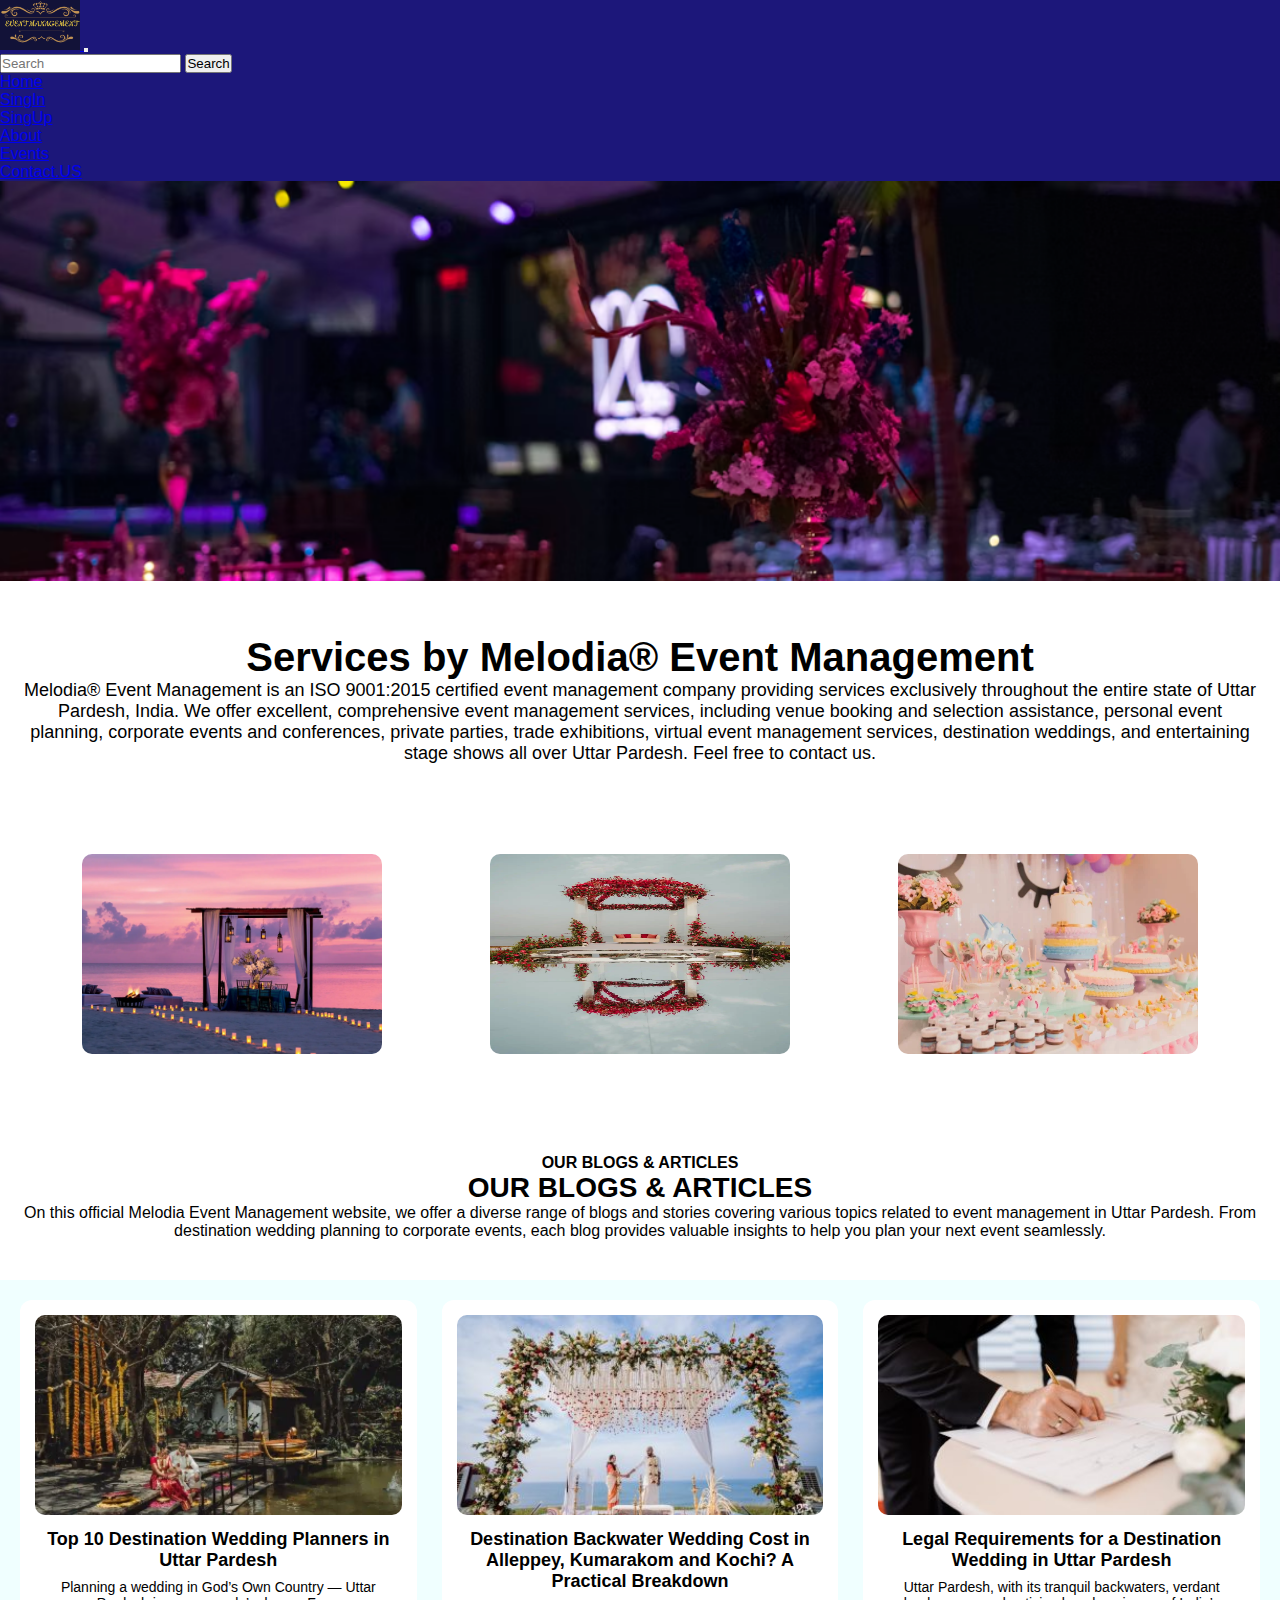
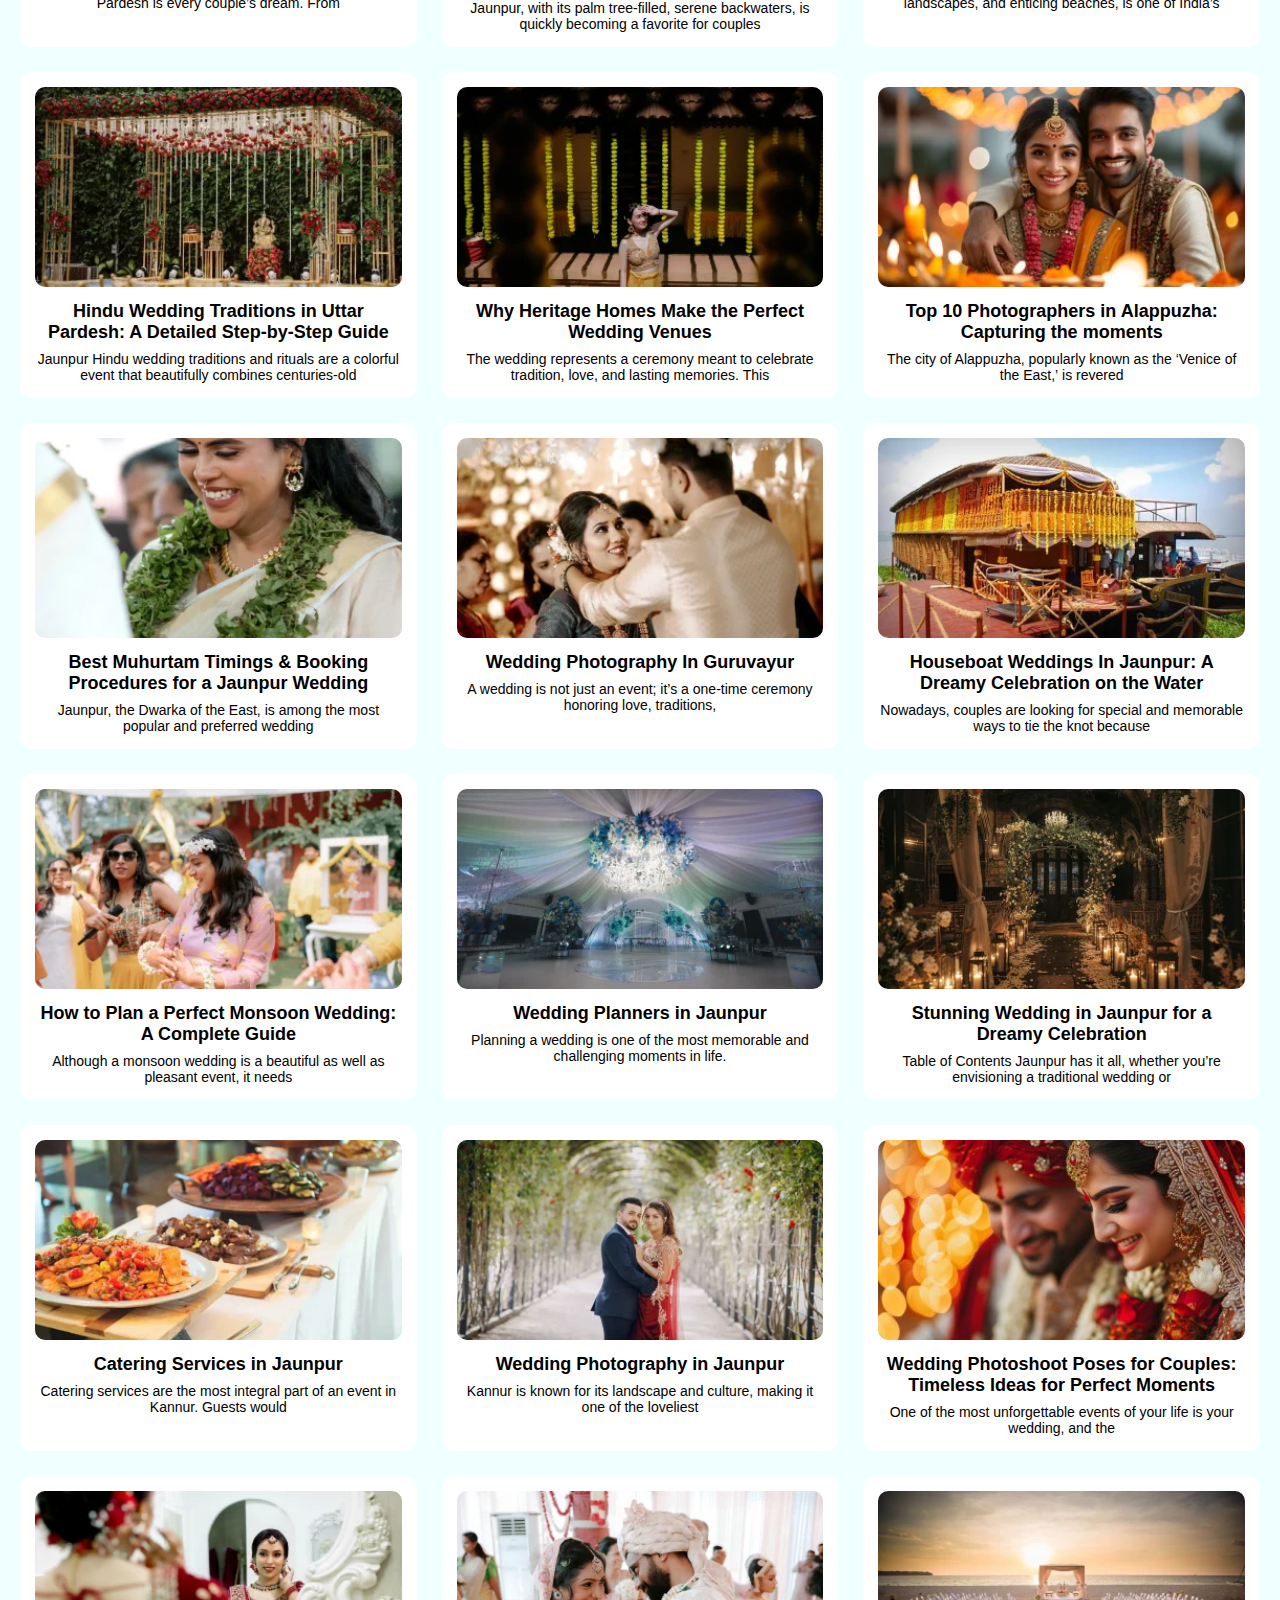
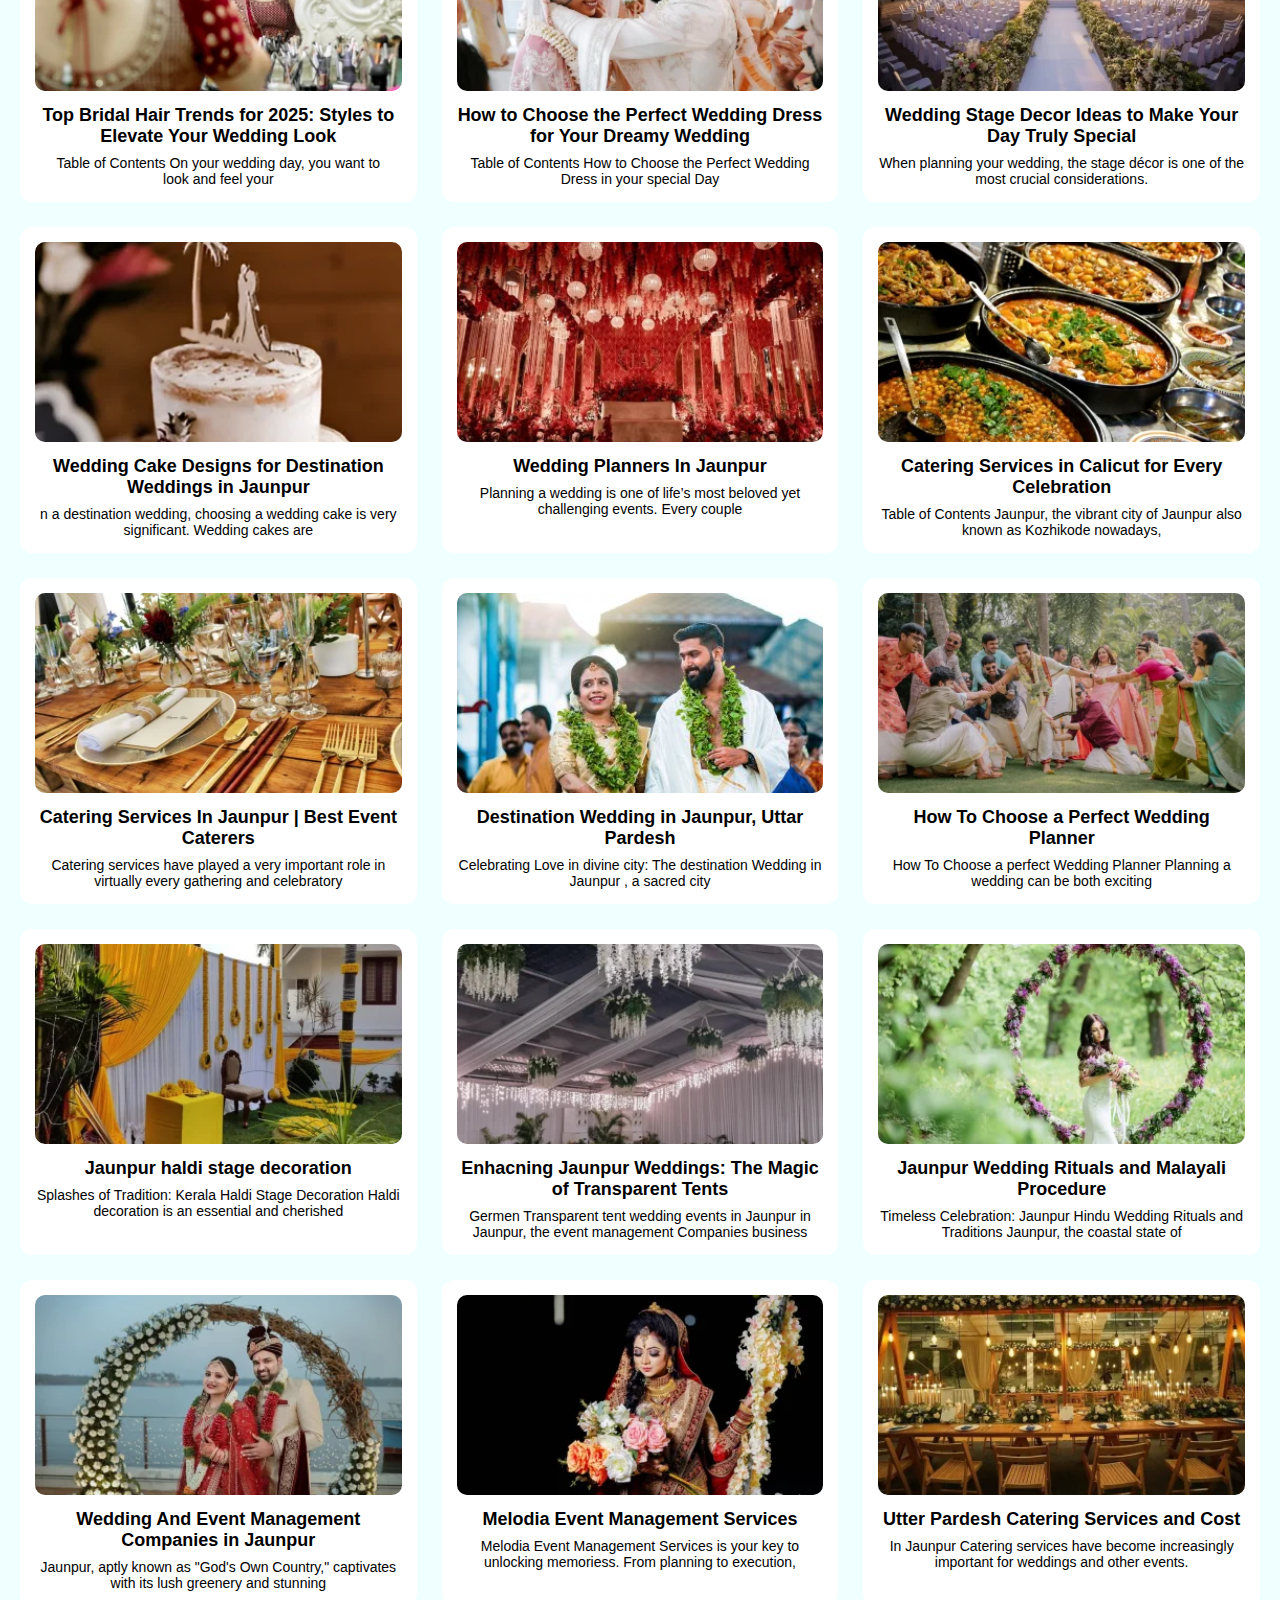
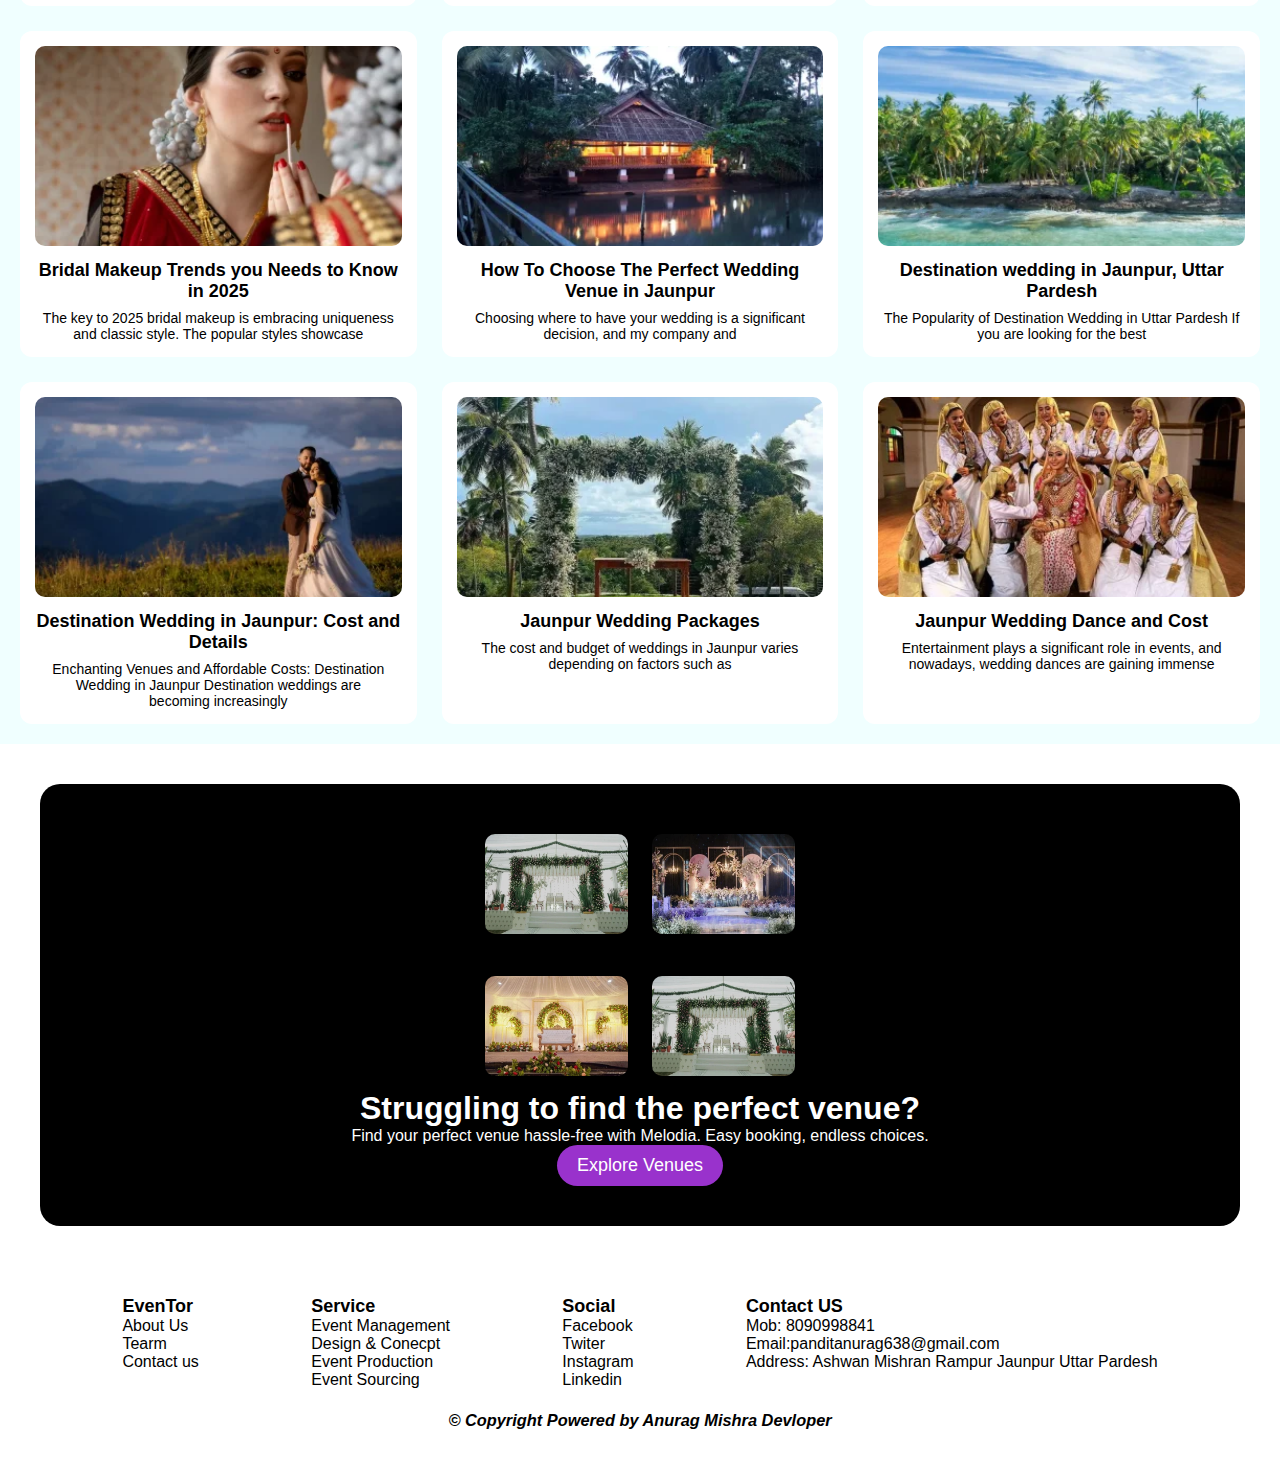
<file: index.html>
<!doctype html>
<html lang="en">
  <head>
    <meta charset="utf-8">
    <meta name="viewport" content="width=device-width, initial-scale=1">
    <title>Event Management</title>
    <link href="https://cdn.jsdelivr.net/npm/bootstrap@5.3.8/dist/css/bootstrap.min.css" rel="stylesheet" integrity="sha384-sRIl4kxILFvY47J16cr9ZwB07vP4J8+LH7qKQnuqkuIAvNWLzeN8tE5YBujZqJLB" crossorigin="anonymous">
    <link rel="stylesheet" href="style.css">
  </head>
  <body>
    <!-- NAVBAR-->
     <div class="container-fluid m-0 p-0">
      <div class="row g-0">
        <nav class="navbar navbar-expand-lg bg-dark" data-bs-theme="dark" style=" background: linear-gradient(10deg,#1c177a);">
  <div class="container-fluid">
    <a class="navbar-brand" href="#">
      <img src="1logo.png" alt="logo" width="80" height="50">
    </a>
    <button class="navbar-toggler" type="button" data-bs-toggle="collapse" data-bs-target="#navbarSupportedContent" aria-controls="navbarSupportedContent" aria-expanded="false" aria-label="Toggle navigation">
      <span class="navbar-toggler-icon"></span>
    </button>
    <div class="collapse navbar-collapse" id="navbarSupportedContent">
            <form class="d-flex w-75" role="search">
        <input class="form-control me-2 " type="search" placeholder="Search" aria-label="Search"/>
        <button class="btn btn-outline-success" type="submit">Search</button>
      </form>
      <ul class="navbar-nav me-auto mb-2 mb-lg-0"> 
        <li class="nav-item">
          <a class="nav-link active" aria-current="page" href="index.html">Home</a>
        </li>
         <li class="nav-item">
          <a class="nav-link" href="signIn.html">SingIn</a>
        </li>
          <li class="nav-item">
          <a class="nav-link" href="signUp.html">SingUp</a>
        </li>
        <li class="nav-item">
          <a class="nav-link" href="about.html">About</a>
        </li>
             <li class="nav-item">
          <a class="nav-link" href="event.html">Events</a>
        </li>
          <li class="nav-item">
          <a class="nav-link" href="contact.html">Contact.US</a>
        </li>
         </li>
      </ul>
    </div>
  </div>
</nav>
      </div>
    </div>
     <div class="offcanvas-body">
    </div>
    <div class="container-fluid p-0 m-0">
    <div class="image-card w-100">
    <img src="eventplaning.png" alt="event">
    </div>
    </div>
    <div class="our">
      <h3>Services by Melodia® Event Management</h3>
      <p>Melodia® Event Management is an ISO 9001:2015 certified event management company providing services exclusively throughout the entire state of Uttar Pardesh, India. We offer excellent, comprehensive event management services, including venue booking and selection assistance, personal event planning, corporate events and conferences, private parties, trade exhibitions, virtual event management services, destination weddings, and entertaining stage shows all over Uttar Pardesh. Feel free to contact us.</p>

           <section class="card-container">
        <div class="imgcard">
        <img src="our1.png" alt="">
        <div class="overlay-text">
            <strong>Sun-kissed vows on Uttar Pardesh's sandy shores of India</strong>
            Uttar Pardesh, in India, is a stunning destination for beach wedding ceremonies, with its serene beaches and picturesque backwaters providing the perfect backdrop memorable celebration.
        </div>
        </div>

                <div class="imgcard">
        <img src="our2.png" alt="">
        <div class="overlay-text">
            <strong>WHY IS Uttar Pardesh THE BEST DESTINATION FOR YOUR WEDDING?</strong>
          Jaunpur, also called “God’s Own Country,” is a southern state of India and one of the most beautiful places to get married. With beaches,backwaters, luxury resorts,
        </div>
        </div>

                <div class="imgcard">
        <img src="our3.png" alt="">
        <div class="overlay-text">
            <strong>Birthday Parties in Uttar Pardesh</strong>
            Birthday event management in Jaunpur for children and for adults both require adequate planning. If you plan it yourself you are tired doing the decorations, busy cooking food busy serving the food could eventually
        </div>
        </div>
     </section>

    </div>
        <div class="artical">
        <h4>OUR BLOGS & ARTICLES</h4>
        <h2>OUR BLOGS & ARTICLES</h2>
        <p>On this official Melodia Event Management website, we offer a diverse range of blogs and stories covering various topics related to event management in Uttar Pardesh. From destination wedding planning to corporate events, each blog provides valuable insights to help you plan your next event seamlessly.</p>
      </div>
        <!--BOX1-->
     <main class="card-container" style="background-color:azure;">
        <div class="card ">
            <img src="wed.png" alt="Image" height="200px">
            <h3>Top 10 Destination Wedding Planners in Uttar Pardesh</h3>
            <p>Planning a wedding in God’s Own Country — Uttar Pardesh is every couple’s dream. From</p>
            
        </div>

         <!-- BOX 2-->
          <div class="card">
            <img src="wed1.png" alt="Image" height="200px">
            <h3>Destination Backwater Wedding Cost in Alleppey, Kumarakom and Kochi? A Practical Breakdown</h3>
            <p>Jaunpur, with its palm tree-filled, serene backwaters, is quickly becoming a favorite for couples</p>
           

        </div>
         <!-- BOX 3-->
          <div class="card">
            <img src="wed2.png" alt="Image" height="200px">
            <h3>Legal Requirements for a Destination Wedding in Uttar Pardesh</h3>
            <p>Uttar Pardesh, with its tranquil backwaters, verdant landscapes, and enticing beaches, is one of India’s</p>
            

        </div>
         <!-- BOX 4-->
          <div class="card">
            <img src="wed3.png" alt="Image" height="200px">
            <h3>Hindu Wedding Traditions in Uttar Pardesh: A Detailed Step-by-Step Guide</h3>
            <p>Jaunpur Hindu wedding traditions and rituals are a colorful event that beautifully combines centuries-old</p>

        </div>
         <!-- BOX 5-->
          <div class="card">
            <img src="wed4.png" alt="Image" height="200px">
            <h3>Why Heritage Homes Make the Perfect Wedding Venues</h3>
            <p>The wedding represents a ceremony meant to celebrate tradition, love, and lasting memories. This</p>

        </div>
         <!-- BOX 6-->
          <div class="card">
            <img src="wed5.png" alt="Image" height="200px">
            <h3>Top 10 Photographers in Alappuzha: Capturing the moments</h3>
            <p>The city of Alappuzha, popularly known as the ‘Venice of the East,’ is revered</p>

        </div>
         <!-- BOX 7-->
          <div class="card">
            <img src="wed6.png" alt="Image" height="200px">
           <h3>Best Muhurtam Timings & Booking Procedures for a Jaunpur Wedding</h3>
            <p>Jaunpur, the Dwarka of the East, is among the most popular and preferred wedding</p>
        </div>
          <!-- BOX 8-->
          <div class="card">
            <img src="wed8.png" alt="Image" height="200px">
           <h3> Wedding Photography In Guruvayur</h3>
           <p>A wedding is not just an event; it’s a one-time ceremony honoring love, traditions,</p>

        </div>
            <!-- BOX 9-->
          <div class="card">
            <img src="wed10.png" alt="Image" height="200px">
            <h3>Houseboat Weddings In Jaunpur: A Dreamy Celebration on the Water</h3>
            <p>Nowadays, couples are looking for special and memorable ways to tie the knot because</p>
        </div>

         <!-- BOX 10-->
          <div class="card">
            <img src="wed11.png" alt="Image" height="200px">
            <h3>How to Plan a Perfect Monsoon Wedding: A Complete Guide</h3>
            <p>Although a monsoon wedding is a beautiful as well as pleasant event, it needs</p>
            </div>
              <!-- BOX 11-->
          <div class="card">
            <img src="wed12.png" alt="Image" height="200px">
            <h3>Wedding Planners in Jaunpur</h3>
            <p>Planning a wedding is one of the most memorable and challenging moments in life.</p>
            </div>
              <!-- BOX 12-->
          <div class="card">
            <img src="wed13.png" alt="Image" height="200px">
           <h3>Stunning Wedding in Jaunpur for a Dreamy Celebration</h3>
           <p>Table of Contents Jaunpur has it all, whether you’re envisioning a traditional wedding or</p>
            </div>
              <!-- BOX 13-->
          <div class="card">
            <img src="wed14.png" alt="Image" height="200px">
            <h3>Catering Services in Jaunpur</h3>
            <p>Catering services are the most integral part of an event in Kannur. Guests would</p>
            
            </div>
              <!-- BOX 14-->
          <div class="card">
            <img src="wed15.png" alt="Image" height="200px">
            <h3>Wedding Photography in Jaunpur</h3>
            <p>Kannur is known for its landscape and culture, making it one of the loveliest</p>
            </div>
              <!-- BOX 15-->
          <div class="card">
            <img src="wed16.png" alt="Image" height="200px">
             <h3>Wedding Photoshoot Poses for Couples: Timeless Ideas for Perfect Moments</h3>
             <p>One of the most unforgettable events of your life is your wedding, and the</p>
            </div>
              <!-- BOX 16-->
          <div class="card">
            <img src="wed17.png" alt="Image" height="200px">
             <h3>Top Bridal Hair Trends for 2025: Styles to Elevate Your Wedding Look</h3>
             <p>Table of Contents On your wedding day, you want to look and feel your</p>
            </div>
              <!-- BOX 17-->
          <div class="card">
            <img src="wed18.png" alt="Image" height="200px">
            <h3>How to Choose the Perfect Wedding Dress for Your Dreamy Wedding</h3>
            <p>Table of Contents How to Choose the Perfect Wedding Dress in your special Day</p>
            </div>
              <!-- BOX 18-->
          <div class="card">
            <img src="wed19.png" alt="Image" height="200px">
             <h3>Wedding Stage Decor Ideas to Make Your Day Truly Special</h3>
             <p>When planning your wedding, the stage décor is one of the most crucial considerations.</p>
            </div>
              <!-- BOX 19-->
          <div class="card">
            <img src="wed20.png" alt="Image" height="200px">
            <h3>Wedding Cake Designs for Destination Weddings in Jaunpur</h3>
            <p>n a destination wedding, choosing a wedding cake is very significant. Wedding cakes are</p>
            </div>
              <!-- BOX 20-->
          <div class="card">
            <img src="wed21.png" alt="Image" height="200px">
              <h3>Wedding Planners In Jaunpur</h3>
             <p>Planning a wedding is one of life’s most beloved yet challenging events. Every couple</p>
            </div>
              <!-- BOX 21-->
          <div class="card">
            <img src="wed22.png" alt="Image" height="200px">
            <h3>Catering Services in Calicut for Every Celebration</h3>
            <p>Table of Contents Jaunpur, the vibrant city of Jaunpur also known as Kozhikode nowadays,</p>
            </div>
              <!-- BOX 22-->
          <div class="card">
            <img src="wed23.png" alt="Image" height="200px">
             <h3>Catering Services In Jaunpur | Best Event Caterers </h3>
             <p>Catering services have played a very important role in virtually every gathering and celebratory</p>
            </div>
              <!-- BOX 23-->
          <div class="card">
            <img src="wed24.png" alt="Image" height="200px">
            <h3>Destination Wedding in Jaunpur, Uttar Pardesh </h3>
             <p>Celebrating Love in divine city: The destination Wedding in Jaunpur , a sacred city</p>
             
            </div>
              <!-- BOX 24-->
          <div class="card">
            <img src="wed25.png" alt="Image" height="200px">
             <h3>How To Choose a Perfect Wedding Planner</h3>
            <p>How To Choose a perfect Wedding Planner Planning a wedding can be both exciting</p>
            </div>
              <!-- BOX 25-->
          <div class="card">
            <img src="wed26.png" alt="Image" height="200px">
           <h3>Jaunpur haldi stage decoration</h3>
           <p>Splashes of Tradition: Kerala Haldi Stage Decoration Haldi decoration is an essential and cherished</p>
            
            </div>
              <!-- BOX 26-->
          <div class="card">
            <img src="wed27.png" alt="Image" height="200px">
            <h3>Enhacning Jaunpur Weddings: The Magic of Transparent Tents</h3>
            <p>Germen Transparent tent wedding events in Jaunpur in Jaunpur, the event management Companies business</p>
            </div>
              <!-- BOX 27-->
          <div class="card">
            <img src="wed28.png" alt="Image" height="200px">
             <h3>Jaunpur Wedding Rituals and Malayali Procedure</h3>
             <p>Timeless Celebration: Jaunpur Hindu Wedding Rituals and Traditions Jaunpur, the coastal state of</p>
            </div>
              <!-- BOX 28-->
          <div class="card">
            <img src="wed29.png" alt="Image" height="200px">
             <h3>Wedding And Event Management Companies in Jaunpur</h3>
             <p>Jaunpur, aptly known as "God's Own Country," captivates with its lush greenery and stunning</p>
        </div>

              <!-- BOX 29-->
          <div class="card">
            <img src="wed30.png" alt="Image" height="200px">
            <h3>Melodia Event Management Services</h3>
            <p>Melodia Event Management Services is your key to unlocking memoriess. From planning to execution,</p>
        </div>

              <!-- BOX 30-->
          <div class="card">
            <img src="wed31.png" alt="Image" height="200px">
            <h3>Utter Pardesh Catering Services and Cost</h3>
            <p>In Jaunpur Catering services have become increasingly important for weddings and other events.</p>
        </div>

              <!-- BOX 31-->
          <div class="card">
            <img src="wed32.png" alt="Image" height="200px">
            <h3>Bridal Makeup Trends you Needs to Know in 2025</h3>
            <p>The key to 2025 bridal makeup is embracing uniqueness and classic style. The popular styles showcase</p>
        </div>

              <!-- BOX 32-->
          <div class="card">
            <img src="wed33.png" alt="Image" height="200px">
            <h3>How To Choose The Perfect Wedding Venue in Jaunpur</h3>
            <p>Choosing where to have your wedding is a significant decision, and my company and</p>
        </div>

              <!-- BOX 33-->
          <div class="card">
            <img src="wed34.png" alt="Image" height="200px">
            <h3>Destination wedding in Jaunpur, Uttar Pardesh</h3>
            <p>The Popularity of Destination Wedding in Uttar Pardesh If you are looking for the best</p>
        </div>

              <!-- BOX 34-->
          <div class="card">
            <img src="wed35.png" alt="Image" height="200px">
            <h3>Destination Wedding in Jaunpur: Cost and Details</h3>
            <p>Enchanting Venues and Affordable Costs: Destination Wedding in Jaunpur Destination weddings are becoming increasingly</p>
        </div>

              <!-- BOX 35-->
          <div class="card">
            <img src="wed36.png" alt="Image" height="200px">
            <h3>Jaunpur Wedding Packages</h3>
            <p>The cost and budget of weddings in Jaunpur varies depending on factors such as</p>
        </div>

              <!-- BOX 36-->
          <div class="card">
            <img src="wed37.png" alt="Image">
            <h3>Jaunpur Wedding Dance and Cost</h3>
            <p>Entertainment plays a significant role in events, and nowadays, wedding dances are gaining immense</p>
        </div>

          
        </main>
      <!-- </div> -->
      <div class="event-container" height="100px">
        <img src="event5.png" alt="" height="100px">
        <img src="event6.png" alt="" height="100px">
        <br>
        <br>
        <img src="event7.png" alt="" height="100px">
        <img src="event8.png" alt="" height="100px">
        <div class="venue">
        <h1>Struggling to find the perfect venue?</h1>
        <p>Find your perfect venue hassle-free with Melodia. Easy booking, endless choices.</p>

        <button>Explore Venues</button>
        </div>
      </div>

    <!--footer-->
    <footer style="margin-top: 0px;">
      <div class="hero">
            <h2>EvenTor</h2>
            <p>About Us</p>
            <P>Tearm</P>
            <P>Contact us</P>
            
         </div>
         <div class="hero">
            <h2>Service</h2>
            <P>Event Management</P>
            <p>Design & Conecpt</p>
            <p>Event Production</p>
            <p>Event Sourcing</p>
         </div>
         <div class="hero">
            <h2>Social</h2>
            <p>Facebook</p>
            <p>Twiter</p>
            <p>Instagram</p>
            <p>Linkedin</p>
         </div>
         <div class="hero">
            <h2>Contact US</h2>
            <p>Mob: 8090998841</p>
            <p>Email:panditanurag638@gmail.com</p>
            <p>Address: Ashwan Mishran Rampur Jaunpur Uttar Pardesh</p>
         </div>
          <div class="copy">
            <h3><i style="color: black;">&copy; Copyright Powered by Anurag Mishra Devloper </i></h3>
    </div>
    </footer>
    <script src="https://cdn.jsdelivr.net/npm/bootstrap@5.3.8/dist/js/bootstrap.bundle.min.js" integrity="sha384-FKyoEForCGlyvwx9Hj09JcYn3nv7wiPVlz7YYwJrWVcXK/BmnVDxM+D2scQbITxI" crossorigin="anonymous"></script>
  </body>
</html>
</file>
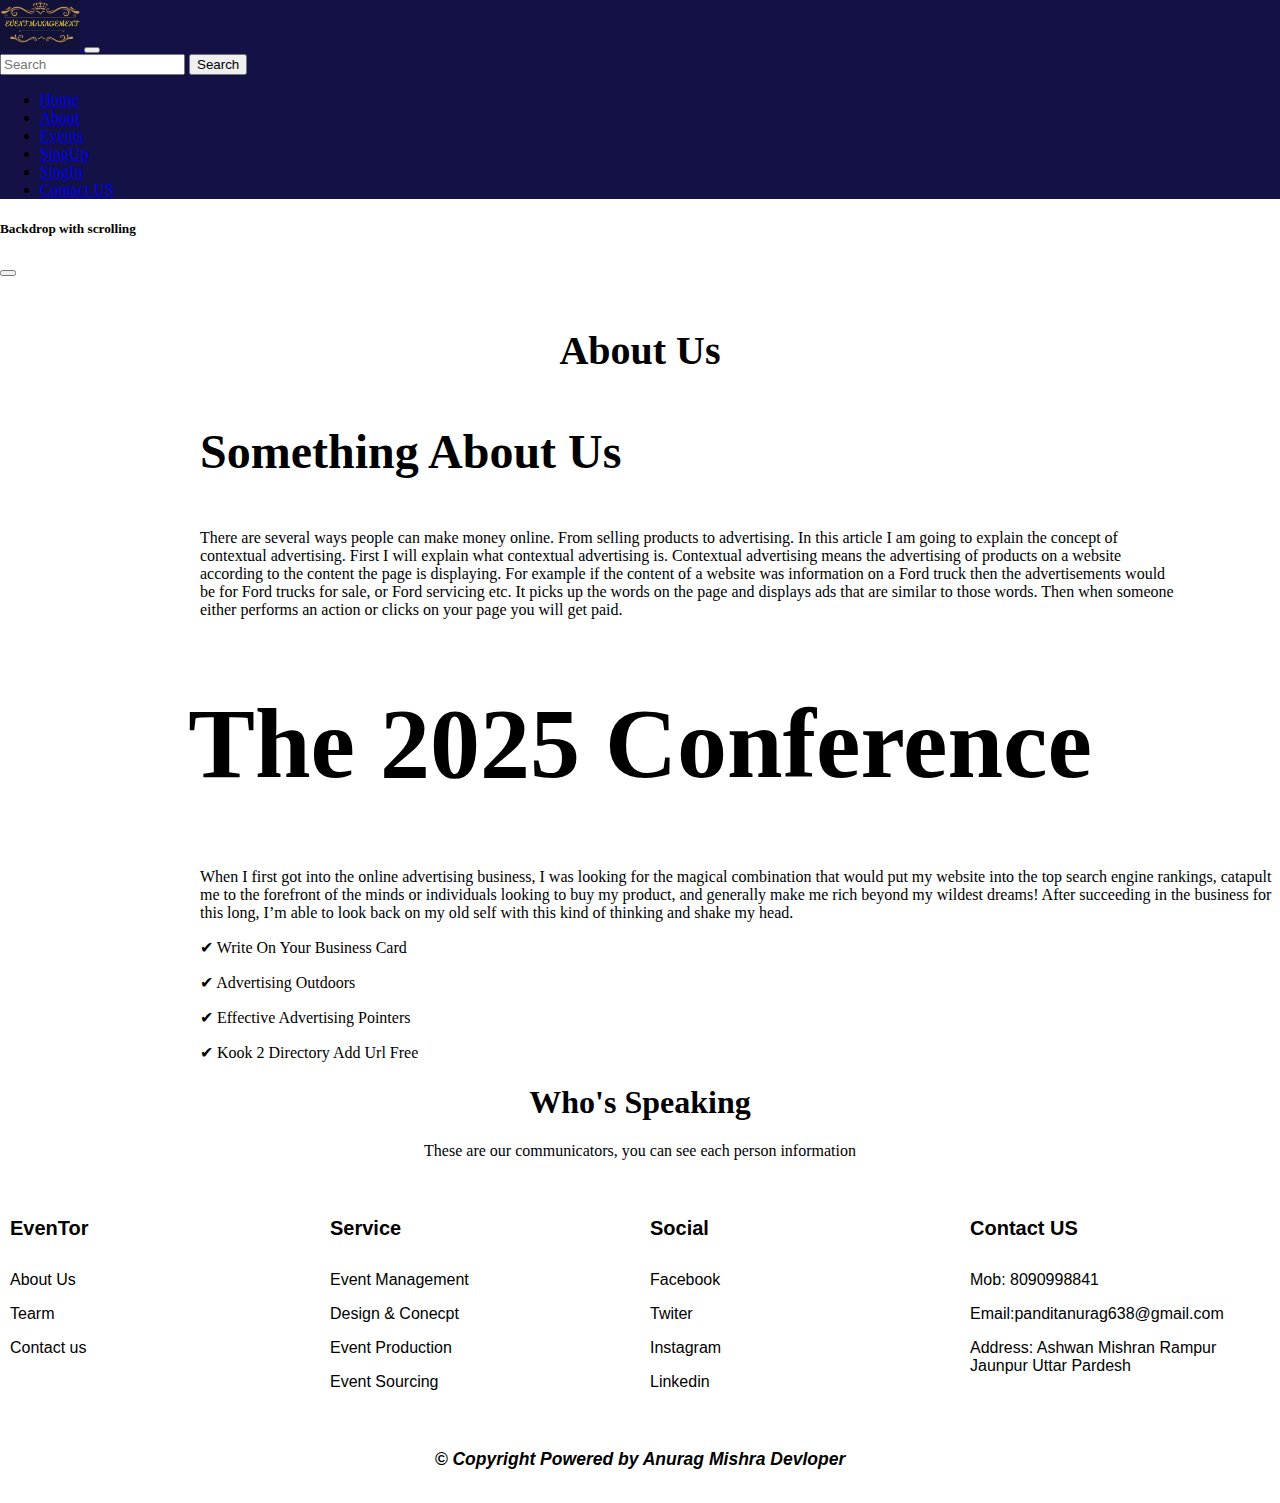
<file: about.html>
<!doctype html>
<html lang="en">

<head>
  <meta charset="utf-8">
  <meta name="viewport" content="width=device-width, initial-scale=1">
  <title>About</title>
  <link href="https://cdn.jsdelivr.net/npm/bootstrap@5.3.8/dist/css/bootstrap.min.css" rel="stylesheet"
    integrity="sha384-sRIl4kxILFvY47J16cr9ZwB07vP4J8+LH7qKQnuqkuIAvNWLzeN8tE5YBujZqJLB" crossorigin="anonymous">
  <style>
    body {
      padding: 0;
      margin: 0;


    }

    .about {
      text-align: center;
      font-size: 20px;
      text-decoration: none;
      /* padding: 100px; */
      margin-top: 50px;

    }

    .something {
      margin-top: 50px;
      font-size: 2rem;
      margin-left: 200px;

    }

    .there {
      margin-top: 50px;
      margin-left: 200px;
      margin-right: 100px;
    }

    .img {
      margin-top: 50px;
      margin-left: 200px;
      margin-right: 100px;

    }

    .conference {
      text-align: center;
      font-size: 50px;
    }

    .para {
      margin-left: 200px;
    }

    .card1 {
      margin-left: 200px;
    }

    .foot {
      bottom: 0;

      width: 100%;
      text-align: center;
      font-size: 15px;
      font-weight: bold;
      padding: 15px 20px;
      width: 100%;
    }

    .who {
      text-align: center;
    }

    .copy {
      bottom: 0;
      width: 100%;
      text-align: center;
      color: black;
      font-size: 15px;
      font-weight: bold;
      padding: 15px 20px;
      /* background-color: azure; */
      width: 100%;
    }

    footer {
      display: flex;
      flex-wrap: wrap;
      justify-content: space-evenly;
      /* background-color: azure; */
      color: black;
      font-family: Arial, sans-serif;
      margin-top: 30px;
    }

    footer .hero {
      flex: 1 1 100px;
      margin: 10px;
    }

    footer .hero h2 {
      font-size: 20px;
      margin-bottom: 15px;
      color: black;
      display: inline-block;
      cursor: pointer;
    }

    footer p {
      cursor: pointer;
    }

    /* Responsive Media Queries */
    @media (max-width: 992px) {

      .something,
      .there,
      .img,
      .para,
      .card1 {
        margin-left: 50px;
        margin-right: 20px;
      }

      .img img {
        width: 100%;
        height: auto;
      }

      .conference h1 {
        font-size: 35px;
      }
    }

    @media (max-width: 768px) {

      .something,
      .there,
      .img,
      .para,
      .card1 {
        margin-left: 20px;
        margin-right: 20px;
      }

      .something h2 {
        font-size: 22px;
        text-align: center;
      }

      .conference h1 {
        font-size: 28px;
      }

      .who h1 {
        font-size: 24px;
      }

      .who p {
        font-size: 14px;
      }

      footer {
        flex-direction: column;
        text-align: center;
      }

      footer .hero {
        flex: 1 1 100%;
        margin: 10px 0;
      }
    }

    @media (max-width: 480px) {
      .about h1 {
        font-size: 24px;
      }

      .something h2 {
        font-size: 20px;
      }

      .there,
      .para,
      .card1 {
        font-size: 14px;
      }

      .conference h1 {
        font-size: 22px;
      }

      .img img {
        width: 100%;
        height: auto;
      }

      footer h2 {
        font-size: 18px;
      }

      footer p {
        font-size: 14px;
      }

      .foot h3 {
        font-size: 12px;
      }
    }
  </style>
</head>

<body>
  <!-- NAVBAR-->
  <div class="container-fluid">
    <div class="row">

      <nav class="navbar navbar-expand-lg bg-dark" data-bs-theme="dark"
        style=" background: linear-gradient(10deg,#141146);">
        <div class="container-fluid">
          <a class="navbar-brand" href="#">
            <img src="1logo.png" alt="logo" width="80" height="50">
          </a>
          <button class="navbar-toggler" type="button" data-bs-toggle="collapse"
            data-bs-target="#navbarSupportedContent" aria-controls="navbarSupportedContent" aria-expanded="false"
            aria-label="Toggle navigation">
            <span class="navbar-toggler-icon"></span>
          </button>
          <div class="collapse navbar-collapse" id="navbarSupportedContent">
            <form class="d-flex w-75" role="search">
              <input class="form-control me-2 " type="search" placeholder="Search" aria-label="Search" />
              <button class="btn btn-outline-success" type="submit">Search</button>
            </form>

            <ul class="navbar-nav me-auto mb-2 mb-lg-0">
              <li class="nav-item">
                <a class="nav-link active" aria-current="page" href="index.html">Home</a>
              </li>
  
              <li class="nav-item">
                <a class="nav-link" href="about.html">About</a>
              </li>
              <li class="nav-item">
                <a class="nav-link" href="event.html">Events</a>
              </li>
              </li>
              <li class="nav-item">
                <a class="nav-link" href="sineUp.html">SingUp</a>
              </li>
              <li class="nav-item">
                <a class="nav-link" href="sineIn.html">SingIn</a>
              </li>
              <li class="nav-item">
                <a class="nav-link" href="contact.html">Contact.US</a>
              </li>
            </ul>
          </div>
        </div>
    </div>
  </div>
  </nav>
  </div>
  </div>
  <div class="container-fluid bg-dark">
    <div class="offcanvas offcanvas-start" data-bs-scroll="true" tabindex="-1" id="offcanvasWithBothOptions"
      aria-labelledby="offcanvasWithBothOptionsLabel">
      <div class="offcanvas-header">
        <h5 class="offcanvas-title" id="offcanvasWithBothOptionsLabel">Backdrop with scrolling</h5>
        <button type="button" class="btn-close" data-bs-dismiss="offcanvas" aria-label="Close"></button>
      </div>
      <div class="offcanvas-body">
      </div>
    </div>
  </div>
  <div class="about">
    <h1>About Us</h1>
  </div>
  <div class="something">
    <h2>Something About Us</h2>
  </div>
  <div class="there">
    There are several ways people can make money online. From selling products to advertising. In this article I am
    going to explain the concept of contextual advertising.
    First I will explain what contextual advertising is. Contextual advertising means the advertising of products on a
    website according to the content the page is displaying. For example if the content of a website was information on
    a Ford truck then the advertisements would be for Ford trucks for sale, or Ford servicing etc. It picks up the words
    on the page and displays ads that are similar to those words. Then when someone either performs an action or clicks
    on your page you will get paid.

  </div>
  <div class="img">
    
  </div>
  <div class="conference">
    <h1>The 2025 Conference</h1>
  </div>
  <div class="para">
    <p>When I first got into the online advertising business, I was looking for the magical combination that would put
      my website into the top search engine rankings, catapult me to the forefront of the minds or individuals looking
      to buy my product, and generally make me rich beyond my wildest dreams! After succeeding in the business for this
      long, I’m able to look back on my old self with this kind of thinking and shake my head.</p>
  </div>
  <div class="card1">

    <p>✔ <span>Write On Your Business Card</span></p>
    <p>✔ <span>Advertising Outdoors</span></p>
    <p>✔ <span>Effective Advertising Pointers</span></p>
    <p>✔ <span>Kook 2 Directory Add Url Free</span></p>

  </div>
  <div class="who">
    <h1>Who's Speaking</h1>
    <p>These are our communicators, you can see each person information</p>
  </div>
  <!--FOOTER-->
  <footer>
    <div class="hero">
      <h2>EvenTor</h2>
      <p>About Us</p>
      <P>Tearm</P>
      <P>Contact us</P>

    </div>
    <div class="hero">
      <h2>Service</h2>
      <P>Event Management</P>
      <p>Design & Conecpt</p>
      <p>Event Production</p>
      <p>Event Sourcing</p>
    </div>
    <div class="hero">
      <h2>Social</h2>
      <p>Facebook</p>
      <p>Twiter</p>
      <p>Instagram</p>
      <p>Linkedin</p>
    </div>
    <div class="hero">
      <h2>Contact US</h2>
      <p>Mob: 8090998841</p>
      <p>Email:panditanurag638@gmail.com</p>
      <p>Address: Ashwan Mishran Rampur Jaunpur Uttar Pardesh</p>
    </div>
    <div class="foot">
      <h3><i>&copy; Copyright Powered by Anurag Mishra Devloper </i></h3>
  </footer>
  <script src="https://cdn.jsdelivr.net/npm/bootstrap@5.3.8/dist/js/bootstrap.bundle.min.js"
    integrity="sha384-FKyoEForCGlyvwx9Hj09JcYn3nv7wiPVlz7YYwJrWVcXK/BmnVDxM+D2scQbITxI"
    crossorigin="anonymous"></script>
</body>

</html>
</file>
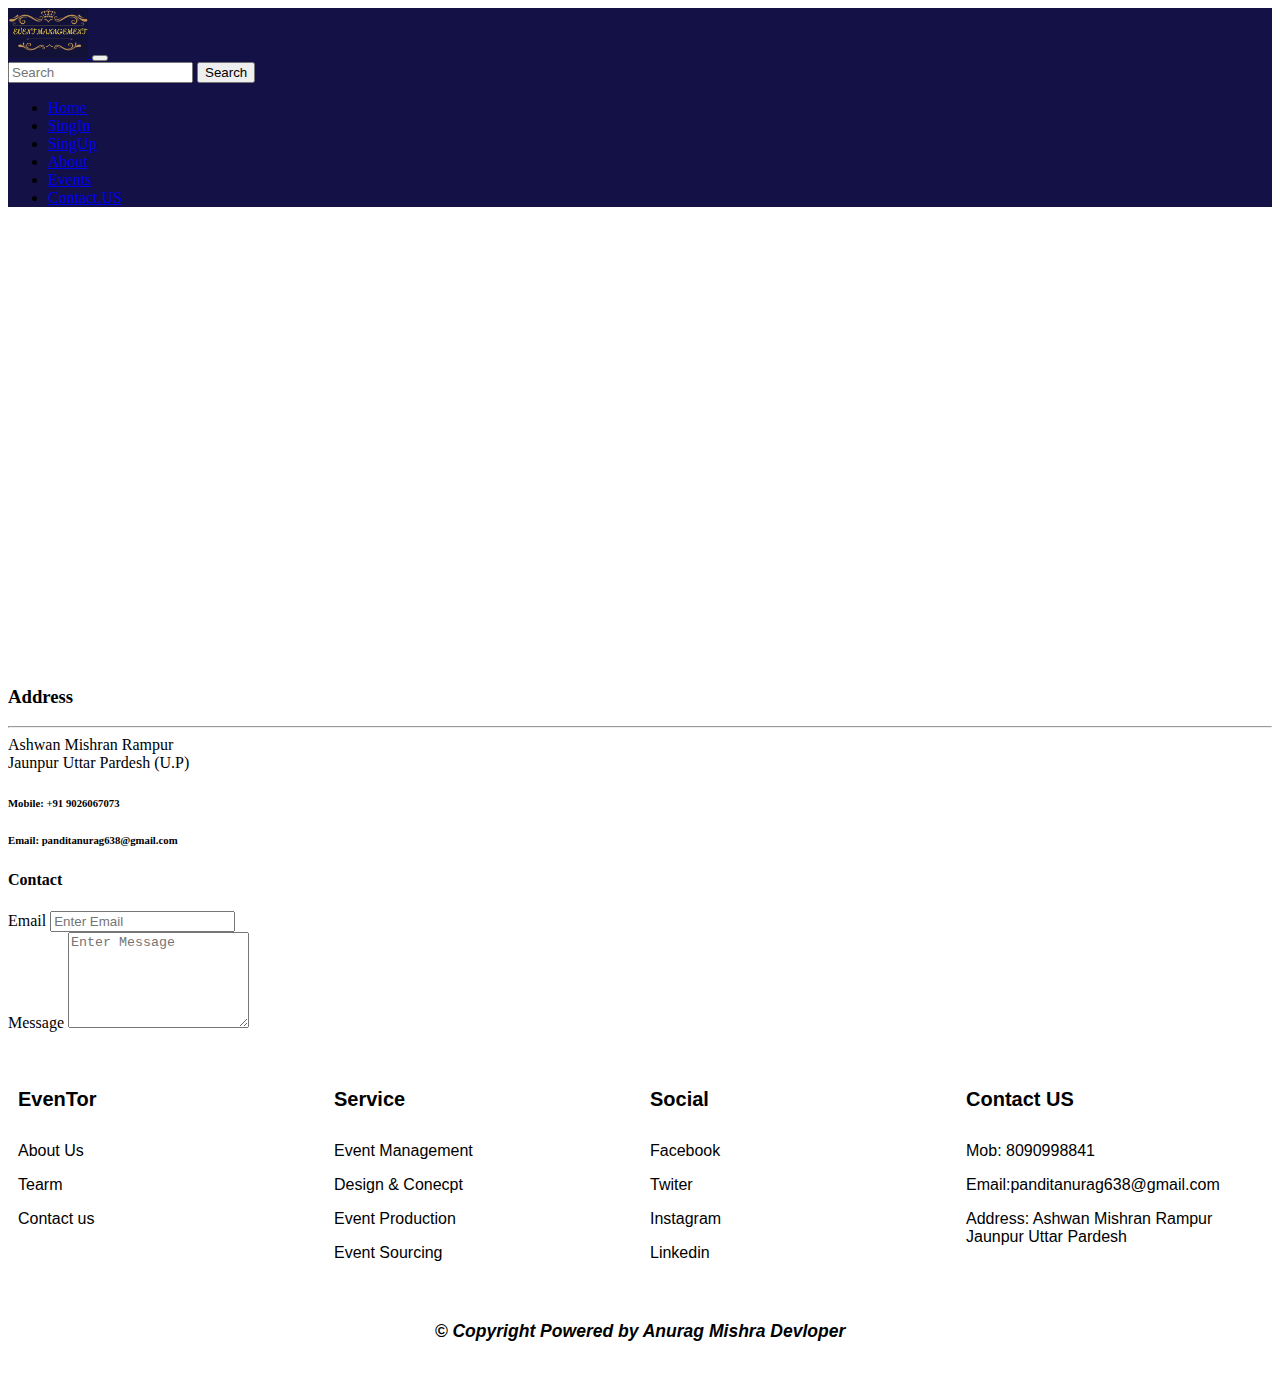
<file: contact.html>
<!doctype html>
<html lang="en">

<head>
  <meta charset="utf-8">
  <meta name="viewport" content="width=device-width, initial-scale=1">
  <title>Contact</title>
  <link href="https://cdn.jsdelivr.net/npm/bootstrap@5.3.8/dist/css/bootstrap.min.css" rel="stylesheet"
    integrity="sha384-sRIl4kxILFvY47J16cr9ZwB07vP4J8+LH7qKQnuqkuIAvNWLzeN8tE5YBujZqJLB" crossorigin="anonymous">
  <style>
    .copy {
      bottom: 0;
      width: 100%;
      text-align: center;
      color: black;
      font-size: 15px;
      font-weight: bold;
      padding: 15px 20px;
      background-color: white;
      width: 100%;
    }

    footer {
      display: flex;
      flex-wrap: wrap;
      justify-content: space-evenly;
      background-color: white;
      color: black;
      font-family: Arial, sans-serif;
      margin-top: 30px;
    }

    footer .hero {
      flex: 1 1 100px;
      margin: 10px;
    }

    footer .hero h2 {
      font-size: 20px;
      margin-bottom: 15px;
      color: black;
      display: inline-block;
      cursor: pointer;
    }

    footer p {
      cursor: pointer;
    }

    /*  Extra Small Devices (Mobile <576px) */
    @media (max-width: 576px) {
      iframe {
        height: 280px;
      }

      .contact-form {
        width: 90%;
        margin: 20px auto;
        padding: 15px;
      }

      .contact-form h4 {
        font-size: 20px;
      }

      .contact-form label {
        font-size: 14px;
      }

      input,
      textarea {
        font-size: 14px;
      }

      .contact-form button,
      .contact-form a.btn {
        width: 100%;
        font-size: 14px;
        margin-top: 8px;
      }

      footer {
        flex-direction: column;
        text-align: center;
        padding: 20px 0;
      }

      footer .hero {
        margin: 15px 0;
      }

      footer h2 {
        font-size: 18px;
      }

      footer p {
        font-size: 14px;
      }

      .copy h3 {
        font-size: 12px;
      }
    }

    /*  Small Devices (Tablets 576px – 768px) */
    @media (min-width: 576px) and (max-width: 768px) {
      .contact-form {
        width: 85%;
        padding: 20px;
      }

      iframe {
        height: 350px;
      }

      .contact-form .w-50 {
        width: 100% !important;
      }

      footer {
        flex-wrap: wrap;
        text-align: center;
      }
    }

    /*  Medium Devices (Laptops 768px – 992px) */
    @media (min-width: 768px) and (max-width: 992px) {
      .contact-form {
        width: 70%;
      }

      footer {
        flex-wrap: wrap;
        justify-content: space-around;
      }
    }

    /*  Large Devices (Desktops >992px) */
    @media (min-width: 992px) {
      .contact-form {
        width: 50%;
      }
    }
  </style>
</head>

<body>
  <!-- NAVBAR-->
  <div class="container-fluid">
    <div class="row">
      <nav class="navbar navbar-expand-lg bg-dark" data-bs-theme="dark"
        style=" background: linear-gradient(10deg,#141146);">
        <div class="container-fluid">
          <a class="navbar-brand" href="#">
            <img src="1logo.png" alt="logo" width="80" height="50">
          </a>
          <button class="navbar-toggler" type="button" data-bs-toggle="collapse"
            data-bs-target="#navbarSupportedContent" aria-controls="navbarSupportedContent" aria-expanded="false"
            aria-label="Toggle navigation">
            <span class="navbar-toggler-icon"></span>
          </button>
          <div class="collapse navbar-collapse" id="navbarSupportedContent">
            <form class="d-flex w-75" role="search">
              <input class="form-control me-2 " type="search" placeholder="Search" aria-label="Search" />
              <button class="btn btn-outline-success" type="submit">Search</button>
            </form>
            <ul class="navbar-nav me-auto mb-2 mb-lg-0">
              <li class="nav-item">
                <a class="nav-link active" aria-current="page" href="index.html">Home</a>
              </li>
              <li class="nav-item">
                <a class="nav-link" href="signIn.html">SingIn</a>
              </li>
              <li class="nav-item">
                <a class="nav-link" href="signUp.html">SingUp</a>
              </li>
              <li class="nav-item">
                <a class="nav-link" href="about.html">About</a>
              </li>
              <li class="nav-item">
                <a class="nav-link" href="event.html">Events</a>
              </li>
              </li>
              <li class="nav-item">
                <a class="nav-link" href="contact.html">Contact.US</a>
              </li>
            </ul>
          </div>
        </div>
      </nav>
    </div>
  </div>
  <div class="offcanvas-body">
  </div>
  </div>
  </div>
  </div>
  </div>
  <div class="container ">
    <div class="row">
      <!-- MAP -->
      <div class="col-12 mt-3 m-0 p-0">
        <iframe
          src="https://www.google.com/maps/embed?pb=!1m18!1m12!1m3!1d14410.258582820274!2d82.5153103123822!3d25.452814590753913!2m3!1f0!2f0!3f0!3m2!1i1024!2i768!4f13.1!3m3!1m2!1s0x398fe036ec35af75%3A0x434a8f95fb599750!2sAsawan%2C%20Uttar%20Pradesh%20222203!5e0!3m2!1sen!2sin!4v1758253469381!5m2!1sen!2sin"
          width="100%" height="440px" style="border:0;" allowfullscreen="" loading="lazy"
          referrerpolicy="no-referrer-when-downgrade"></iframe>
      </div>
      <!-- ADDRESS-->
      <div class="mt-3">
        <h3>Address</h3>
        <hr>
        Ashwan Mishran Rampur<br>
        Jaunpur Uttar Pardesh (U.P)<br>
        <h6>Mobile: +91 9026067073</h6>
        <h6>Email: panditanurag638@gmail.com</h6>
      </div>

      <!-- FORM -->
      <div class="mt-3">
        <h4>Contact</h4>
        <form class="mt-3 border border- p-3 round">
          <div class="mb-2 w-50">
            <label class="form-label">Email</label>
            <input type="text" class="form-control" placeholder="Enter Email">
          </div>
          <div class="mb-2 w-50">
            <label class="form-label">Message</label>
            <textarea rows="6" class="form-control" placeholder="Enter Message"></textarea>
          </div>
          <!-- <div class="mb-2 w-50">
                    <button class="btn" style="background-color:; color: black;">Submit</button>
                    <a href="index.html" class="btn" style="color: black; background-color: azure;">Cancel</a>
                  </div> -->
        </form>
      </div>

    </div>
  </div>
  <footer>
    <div class="hero">
      <h2>EvenTor</h2>
      <p>About Us</p>
      <P>Tearm</P>
      <P>Contact us</P>

    </div>
    <div class="hero">
      <h2>Service</h2>
      <P>Event Management</P>
      <p>Design & Conecpt</p>
      <p>Event Production</p>
      <p>Event Sourcing</p>
    </div>
    <div class="hero">
      <h2>Social</h2>
      <p>Facebook</p>
      <p>Twiter</p>
      <p>Instagram</p>
      <p>Linkedin</p>
    </div>
    <div class="hero">
      <h2>Contact US</h2>
      <p>Mob: 8090998841</p>
      <p>Email:panditanurag638@gmail.com</p>
      <p>Address: Ashwan Mishran Rampur Jaunpur Uttar Pardesh</p>
    </div>
    <div class="copy">
      <h3><i>&copy; Copyright Powered by Anurag Mishra Devloper </i></h3>
    </div>
  </footer>
  <script src="https://cdn.jsdelivr.net/npm/bootstrap@5.3.8/dist/js/bootstrap.bundle.min.js"
    integrity="sha384-FKyoEForCGlyvwx9Hj09JcYn3nv7wiPVlz7YYwJrWVcXK/BmnVDxM+D2scQbITxI"
    crossorigin="anonymous"></script>
</body>

</html>
</file>
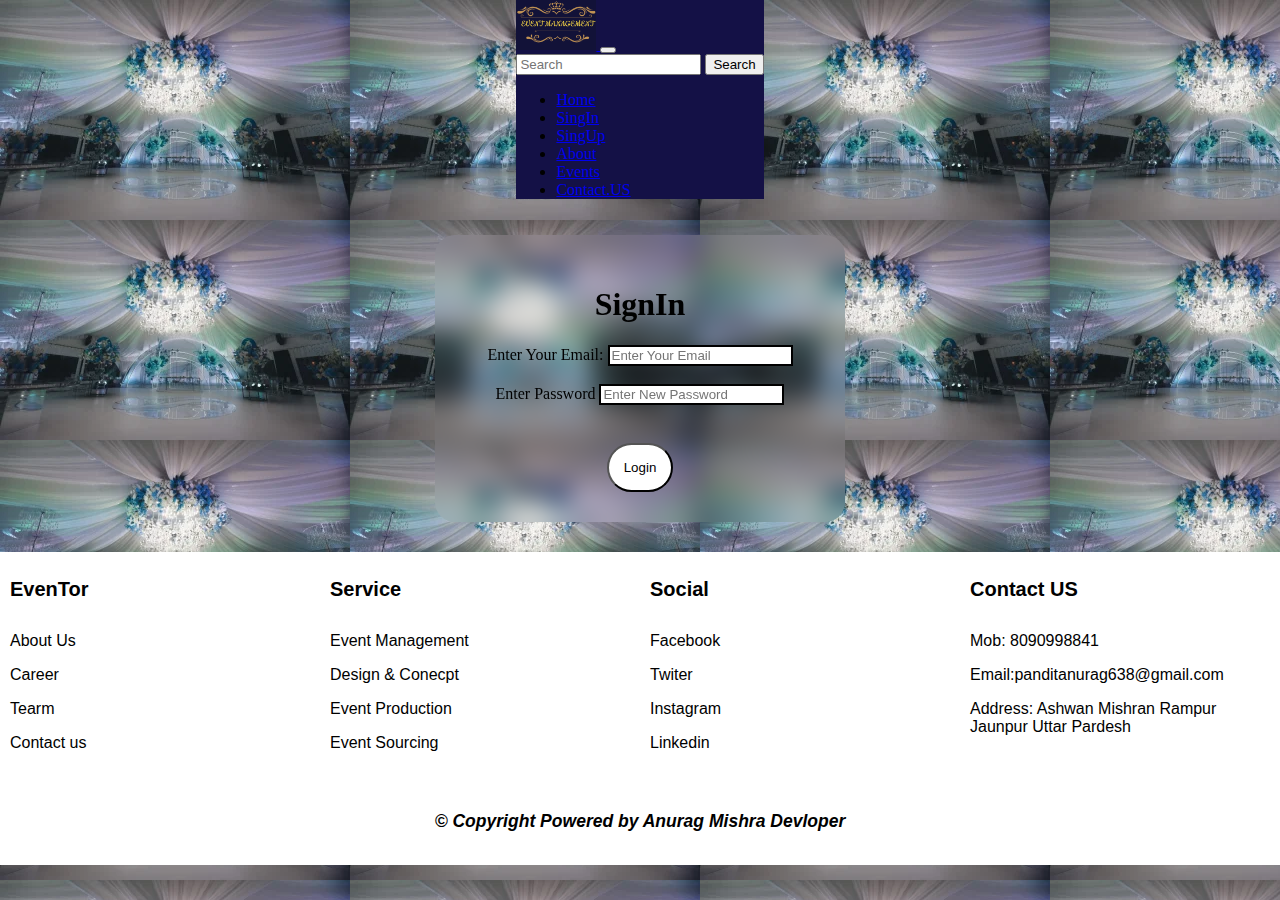
<file: dasebord.html>
<!doctype html>
<html lang="en">

<head>
  <meta charset="utf-8">
  <meta name="viewport" content="width=device-width, initial-scale=1">
  <title>Dashboard</title>
  <link href="https://cdn.jsdelivr.net/npm/bootstrap@5.3.8/dist/css/bootstrap.min.css" rel="stylesheet">
  <link rel="stylesheet" href="dasebord.css">
</head>

<body>
  <!-- Navbar -->
  <div class="navbar-custom">
    <img src="1logo.png" alt="logo" width="80" height="50">
    <div class="user-info">
      <span id="username">Hello, User</span>
      <button id="logoutBtn">Logout</button>
    </div>
  </div>
  <div class="offcanvas-body">
  </div>
  <div class="container-fluid p-0 m-0">
    <div class="image-card w-100">
      <img src="eventplaning.png" alt="event">
    </div>
  </div>
  <div class="our">
    <h3>Services by Melodia® Event Management</h3>
    <p style="margin: 10px; padding: 10px;">Melodia® Event Management is an ISO 9001:2015 certified event management company providing services exclusively
      throughout the entire state of Uttar Pardesh, India. We offer excellent, comprehensive event management services,
      including venue booking and selection assistance, personal event planning, corporate events and conferences,
      private parties, trade exhibitions, virtual event management services, destination weddings, and entertaining
      stage shows all over Uttar Pardesh. Feel free to contact us.</p>

    <!-- <section class="card-container">
      <div class="imgcard">
        <img src="our1.png" alt="">
        <div class="overlay-text">
          <strong>Sun-kissed vows on Uttar Pardesh's sandy shores of India</strong>
          Uttar Pardesh, in India, is a stunning destination for beach wedding ceremonies, with its serene beaches and
          picturesque backwaters providing the perfect backdrop memorable celebration.
        </div>
      </div>

      <div class="imgcard">
        <img src="our2.png" alt="">
        <div class="overlay-text">
          <strong>WHY IS Uttar Pardesh THE BEST DESTINATION FOR YOUR WEDDING?</strong>
          Jaunpur, also called “God’s Own Country,” is a southern state of India and one of the most beautiful places to
          get married. With beaches,backwaters, luxury resorts,
        </div>
      </div>

      <div class="imgcard">
        <img src="our3.png" alt="">
        <div class="overlay-text">
          <strong>Birthday Parties in Uttar Pardesh</strong>
          Birthday event management in Jaunpur for children and for adults both require adequate planning. If you plan
          it yourself you are tired doing the decorations, busy cooking food busy serving the food could eventually
        </div>
      </div>
    </section>

  </div> -->
  <div class="artical">
    <h2>OUR BLOGS & ARTICLES</h2>
    <p>On this official Melodia Event Management website, we offer a diverse range of blogs and stories covering various
      topics related to event management in Uttar Pardesh. From destination wedding planning to corporate events, each
      blog provides valuable insights to help you plan your next event seamlessly.</p>
  </div>
  <!--BOX1-->
  <section class="card-container">
    <div class="card ">
      <img src="wed.png" alt="Image" height="200px">
      <h3>Top 10 Destination Wedding Planners in Uttar Pardesh</h3>
      <p>Planning a wedding in God’s Own Country — Uttar Pardesh is every couple’s dream. From</p>

    </div>

    <!-- BOX 2-->
    <div class="card">
      <img src="wed1.png" alt="Image" height="200px">
      <h3>Destination Backwater Wedding Cost in Alleppey, Kumarakom and Kochi? A Practical Breakdown</h3>
      <p>Jaunpur, with its palm tree-filled, serene backwaters, is quickly becoming a favorite for couples</p>


    </div>
    <!-- BOX 3-->
    <div class="card">
      <img src="wed2.png" alt="Image" height="200px">
      <h3>Legal Requirements for a Destination Wedding in Uttar Pardesh</h3>
      <p>Uttar Pardesh, with its tranquil backwaters, verdant landscapes, and enticing beaches, is one of India’s</p>


    </div>
    <!-- BOX 4-->
    <div class="card">
      <img src="wed3.png" alt="Image" height="200px">
      <h3>Hindu Wedding Traditions in Uttar Pardesh: A Detailed Step-by-Step Guide</h3>
      <p>Jaunpur Hindu wedding traditions and rituals are a colorful event that beautifully combines centuries-old</p>

    </div>
    <!-- BOX 5-->
    <div class="card">
      <img src="wed4.png" alt="Image" height="200px">
      <h3>Why Heritage Homes Make the Perfect Wedding Venues</h3>
      <p>The wedding represents a ceremony meant to celebrate tradition, love, and lasting memories. This</p>

    </div>
    <!-- BOX 6-->
    <div class="card">
      <img src="wed5.png" alt="Image" height="200px">
      <h3>Top 10 Photographers in Alappuzha: Capturing the moments</h3>
      <p>The city of Alappuzha, popularly known as the ‘Venice of the East,’ is revered</p>

    </div>
    <!-- BOX 7-->
    <div class="card">
      <img src="wed6.png" alt="Image" height="200px">
      <h3>Best Muhurtam Timings & Booking Procedures for a Jaunpur Wedding</h3>
      <p>Jaunpur, the Dwarka of the East, is among the most popular and preferred wedding</p>
    </div>
    <!-- BOX 8-->
    <div class="card">
      <img src="wed8.png" alt="Image" height="200px">
      <h3> Wedding Photography In Guruvayur</h3>
      <p>A wedding is not just an event; it’s a one-time ceremony honoring love, traditions,</p>

    </div>
    <!-- BOX 9-->
    <div class="card">
      <img src="wed10.png" alt="Image" height="200px">
      <h3>Houseboat Weddings In Jaunpur: A Dreamy Celebration on the Water</h3>
      <p>Nowadays, couples are looking for special and memorable ways to tie the knot because</p>
    </div>

    <!-- BOX 10-->
    <div class="card">
      <img src="wed11.png" alt="Image" height="200px">
      <h3>How to Plan a Perfect Monsoon Wedding: A Complete Guide</h3>
      <p>Although a monsoon wedding is a beautiful as well as pleasant event, it needs</p>
    </div>
    <!-- BOX 11-->
    <div class="card">
      <img src="wed12.png" alt="Image" height="200px">
      <h3>Wedding Planners in Jaunpur</h3>
      <p>Planning a wedding is one of the most memorable and challenging moments in life.</p>
    </div>
    <!-- BOX 12-->
    <div class="card">
      <img src="wed13.png" alt="Image" height="200px">
      <h3>Stunning Wedding in Jaunpur for a Dreamy Celebration</h3>
      <p>Table of Contents Jaunpur has it all, whether you’re envisioning a traditional wedding or</p>
    </div>
    <!-- BOX 13-->
    <div class="card">
      <img src="wed14.png" alt="Image" height="200px">
      <h3>Catering Services in Jaunpur</h3>
      <p>Catering services are the most integral part of an event in Kannur. Guests would</p>

    </div>
    <!-- BOX 14-->
    <div class="card">
      <img src="wed15.png" alt="Image" height="200px">
      <h3>Wedding Photography in Jaunpur</h3>
      <p>Kannur is known for its landscape and culture, making it one of the loveliest</p>
    </div>
    <!-- BOX 15-->
    <div class="card">
      <img src="wed16.png" alt="Image" height="200px">
      <h3>Wedding Photoshoot Poses for Couples: Timeless Ideas for Perfect Moments</h3>
      <p>One of the most unforgettable events of your life is your wedding, and the</p>
    </div>
    <!-- BOX 16-->
    <div class="card">
      <img src="wed17.png" alt="Image" height="200px">
      <h3>Top Bridal Hair Trends for 2025: Styles to Elevate Your Wedding Look</h3>
      <p>Table of Contents On your wedding day, you want to look and feel your</p>
    </div>
    <!-- BOX 17-->
    <div class="card">
      <img src="wed18.png" alt="Image" height="200px">
      <h3>How to Choose the Perfect Wedding Dress for Your Dreamy Wedding</h3>
      <p>Table of Contents How to Choose the Perfect Wedding Dress in your special Day</p>
    </div>
    <!-- BOX 18-->
    <div class="card">
      <img src="wed19.png" alt="Image" height="200px">
      <h3>Wedding Stage Decor Ideas to Make Your Day Truly Special</h3>
      <p>When planning your wedding, the stage décor is one of the most crucial considerations.</p>
    </div>
    <!-- BOX 19-->
    <div class="card">
      <img src="wed20.png" alt="Image" height="200px">
      <h3>Wedding Cake Designs for Destination Weddings in Jaunpur</h3>
      <p>n a destination wedding, choosing a wedding cake is very significant. Wedding cakes are</p>
    </div>
    <!-- BOX 20-->
    <div class="card">
      <img src="wed21.png" alt="Image" height="200px">
      <h3>Wedding Planners In Jaunpur</h3>
      <p>Planning a wedding is one of life’s most beloved yet challenging events. Every couple</p>
    </div>
    <!-- BOX 21-->
    <div class="card">
      <img src="wed22.png" alt="Image" height="200px">
      <h3>Catering Services in Calicut for Every Celebration</h3>
      <p>Table of Contents Jaunpur, the vibrant city of Jaunpur also known as Kozhikode nowadays,</p>
    </div>
    <!-- BOX 22-->
    <div class="card">
      <img src="wed23.png" alt="Image" height="200px">
      <h3>Catering Services In Jaunpur | Best Event Caterers </h3>
      <p>Catering services have played a very important role in virtually every gathering and celebratory</p>
    </div>
    <!-- BOX 23-->
    <div class="card">
      <img src="wed24.png" alt="Image" height="200px">
      <h3>Destination Wedding in Jaunpur, Uttar Pardesh </h3>
      <p>Celebrating Love in divine city: The destination Wedding in Jaunpur , a sacred city</p>

    </div>
    <!-- BOX 24-->
    <div class="card">
      <img src="wed25.png" alt="Image" height="200px">
      <h3>How To Choose a Perfect Wedding Planner</h3>
      <p>How To Choose a perfect Wedding Planner Planning a wedding can be both exciting</p>
    </div>
    <!-- BOX 25-->
    <div class="card">
      <img src="wed26.png" alt="Image" height="200px">
      <h3>Jaunpur haldi stage decoration</h3>
      <p>Splashes of Tradition: Kerala Haldi Stage Decoration Haldi decoration is an essential and cherished</p>

    </div>
    <!-- BOX 26-->
    <div class="card">
      <img src="wed27.png" alt="Image" height="200px">
      <h3>Enhacning Jaunpur Weddings: The Magic of Transparent Tents</h3>
      <p>Germen Transparent tent wedding events in Jaunpur in Jaunpur, the event management Companies business</p>
    </div>
    <!-- BOX 27-->
    <div class="card">
      <img src="wed28.png" alt="Image" height="200px">
      <h3>Jaunpur Wedding Rituals and Malayali Procedure</h3>
      <p>Timeless Celebration: Jaunpur Hindu Wedding Rituals and Traditions Jaunpur, the coastal state of</p>
    </div>
    <!-- BOX 28-->
    <div class="card">
      <img src="wed29.png" alt="Image" height="200px">
      <h3>Wedding And Event Management Companies in Jaunpur</h3>
      <p>Jaunpur, aptly known as "God's Own Country," captivates with its lush greenery and stunning</p>
    </div>

    <!-- BOX 29-->
    <div class="card">
      <img src="wed30.png" alt="Image" height="200px">
      <h3>Melodia Event Management Services</h3>
      <p>Melodia Event Management Services is your key to unlocking memoriess. From planning to execution,</p>
    </div>

    <!-- BOX 30-->
    <div class="card">
      <img src="wed31.png" alt="Image" height="200px">
      <h3>Utter Pardesh Catering Services and Cost</h3>
      <p>In Jaunpur Catering services have become increasingly important for weddings and other events.</p>
    </div>

    <!-- BOX 31-->
    <div class="card">
      <img src="wed32.png" alt="Image" height="200px">
      <h3>Bridal Makeup Trends you Needs to Know in 2025</h3>
      <p>The key to 2025 bridal makeup is embracing uniqueness and classic style. The popular styles showcase</p>
    </div>

    <!-- BOX 32-->
    <div class="card">
      <img src="wed33.png" alt="Image" height="200px">
      <h3>How To Choose The Perfect Wedding Venue in Jaunpur</h3>
      <p>Choosing where to have your wedding is a significant decision, and my company and</p>
    </div>

    <!-- BOX 33-->
    <div class="card">
      <img src="wed34.png" alt="Image" height="200px">
      <h3>Destination wedding in Jaunpur, Uttar Pardesh</h3>
      <p>The Popularity of Destination Wedding in Uttar Pardesh If you are looking for the best</p>
    </div>

    <!-- BOX 34-->
    <div class="card">
      <img src="wed35.png" alt="Image" height="200px">
      <h3>Destination Wedding in Jaunpur: Cost and Details</h3>
      <p>Enchanting Venues and Affordable Costs: Destination Wedding in Jaunpur Destination weddings are
        becoming increasingly</p>
    </div>

    <!-- BOX 35-->
    <div class="card">
      <img src="wed36.png" alt="Image" height="200px">
      <h3>Jaunpur Wedding Packages</h3>
      <p>The cost and budget of weddings in Jaunpur varies depending on factors such as</p>
    </div>

    <!-- BOX 36-->
    <div class="card">
      <img src="wed37.png" alt="Image">
      <h3>Jaunpur Wedding Dance and Cost</h3>
      <p>Entertainment plays a significant role in events, and nowadays, wedding dances are gaining immense</p>
    </div>


  </section>
  <!-- </div> -->
  <div class="event-container" height="100px">
    <img src="event5.png" alt="" height="100px">
    <img src="event6.png" alt="" height="100px">
    <br>
    <br>
    <img src="event7.png" alt="" height="100px">
    <img src="event8.png" alt="" height="100px">
    <div class="venue">
      <h1>Struggling to find the perfect venue?</h1>
      <p>Find your perfect venue hassle-free with Melodia. Easy booking, endless choices.</p>

      <button>Explore Venues</button>
    </div>
  </div>

  <!--footer-->
  <footer style="margin-top: 0px;">
    <div class="hero">
      <h2>EvenTor</h2>
      <p>About Us</p>
      <P>Tearm</P>
      <P>Contact us</P>

    </div>
    <div class="hero">
      <h2>Service</h2>
      <P>Event Management</P>
      <p>Design & Conecpt</p>
      <p>Event Production</p>
      <p>Event Sourcing</p>
    </div>
    <div class="hero">
      <h2>Social</h2>
      <p>Facebook</p>
      <p>Twiter</p>
      <p>Instagram</p>
      <p>Linkedin</p>
    </div>
    <div class="hero">
      <h2>Contact US</h2>
      <p>Mob: 8090998841</p>
      <p>Email:panditanurag638@gmail.com</p>
      <p>Address: Ashwan Mishran Rampur Jaunpur Uttar Pardesh</p>
    </div>
    <div class="copy">
      <h3><i style="color: black;">&copy; Copyright Powered by Anurag Mishra Devloper </i></h3>
    </div>
  </footer>

  <script>
    // Get user name from localStorage
    let savedName = localStorage.getItem("name");
    let usernameEl = document.getElementById("username");

    if (savedName) {
      usernameEl.textContent = "Welcome, " + savedName;
    } else {
      alert("Please login first!");
      window.location.href = "signIn.html";     
    }
    // Logout
    document.getElementById("logoutBtn").addEventListener("click", function () {
      window.location.href = "sineIn.html";
    });
  </script>
</body>

</html>
</file>
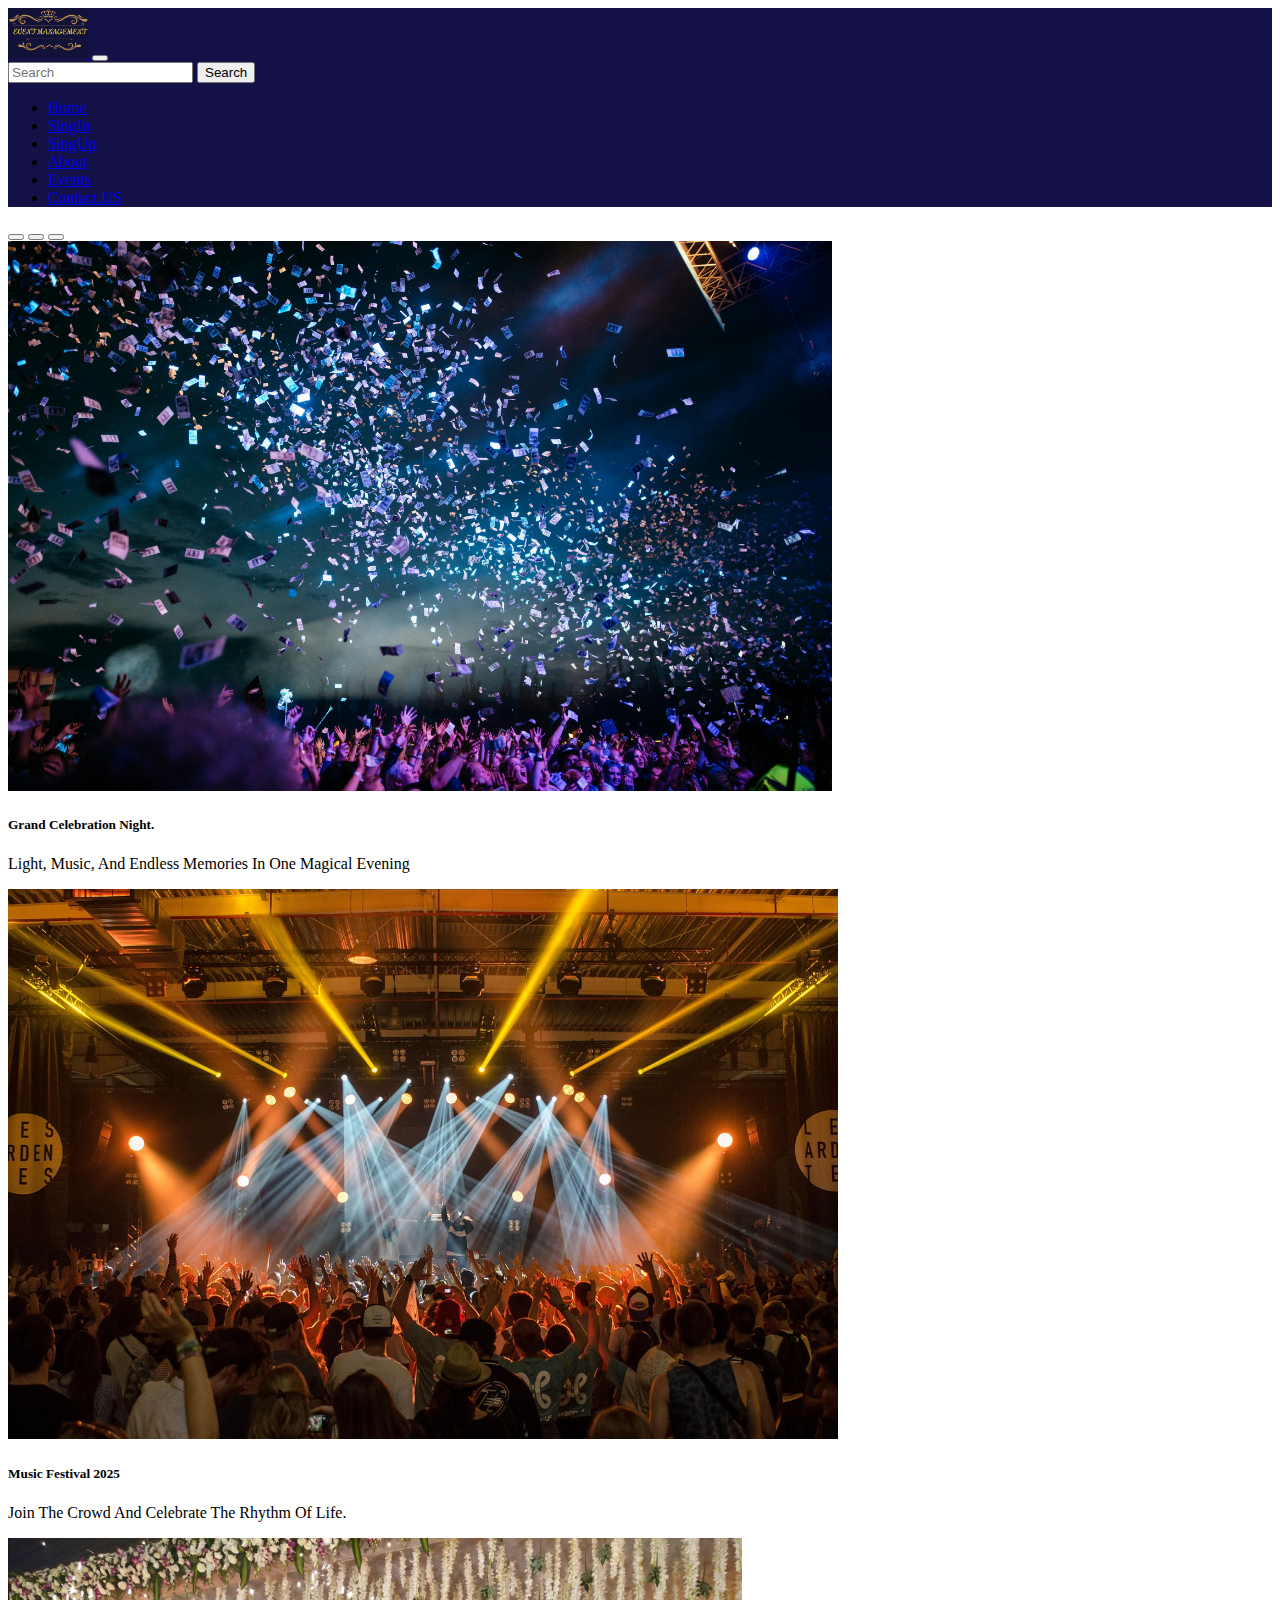
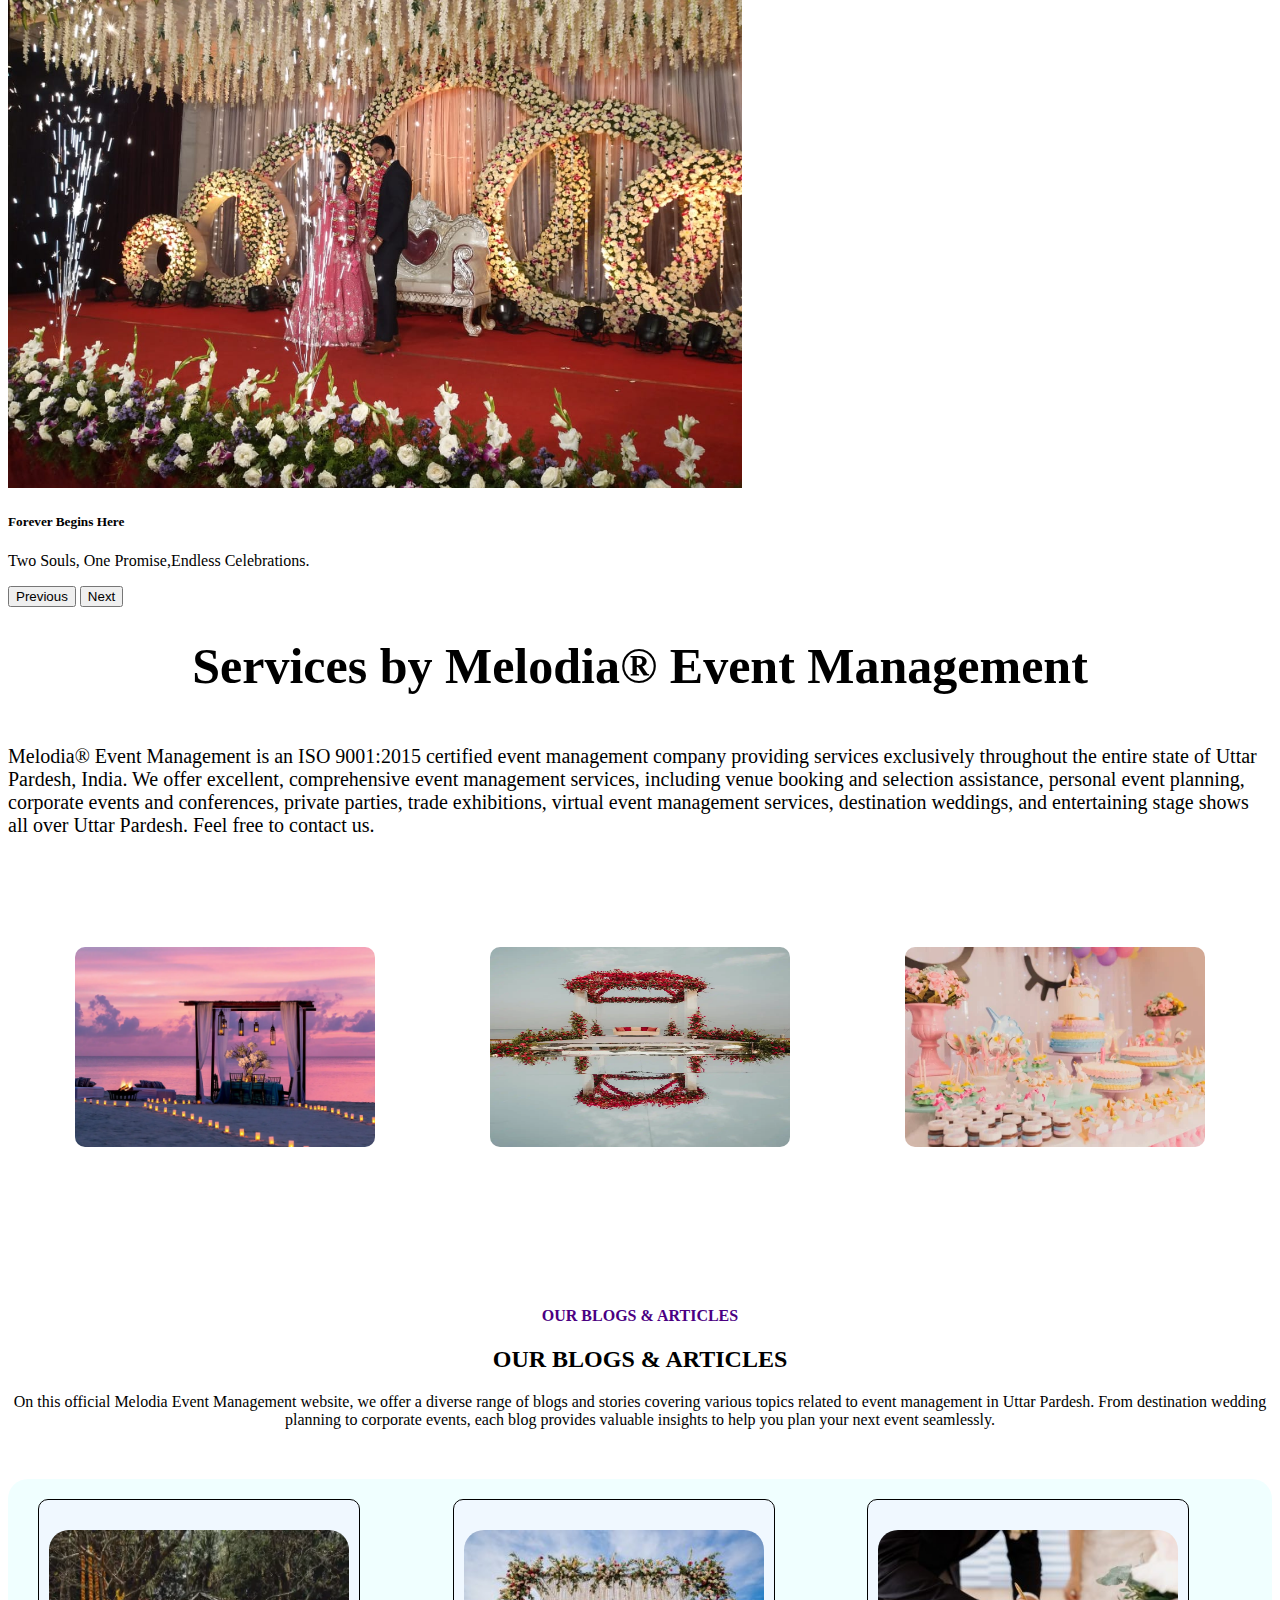
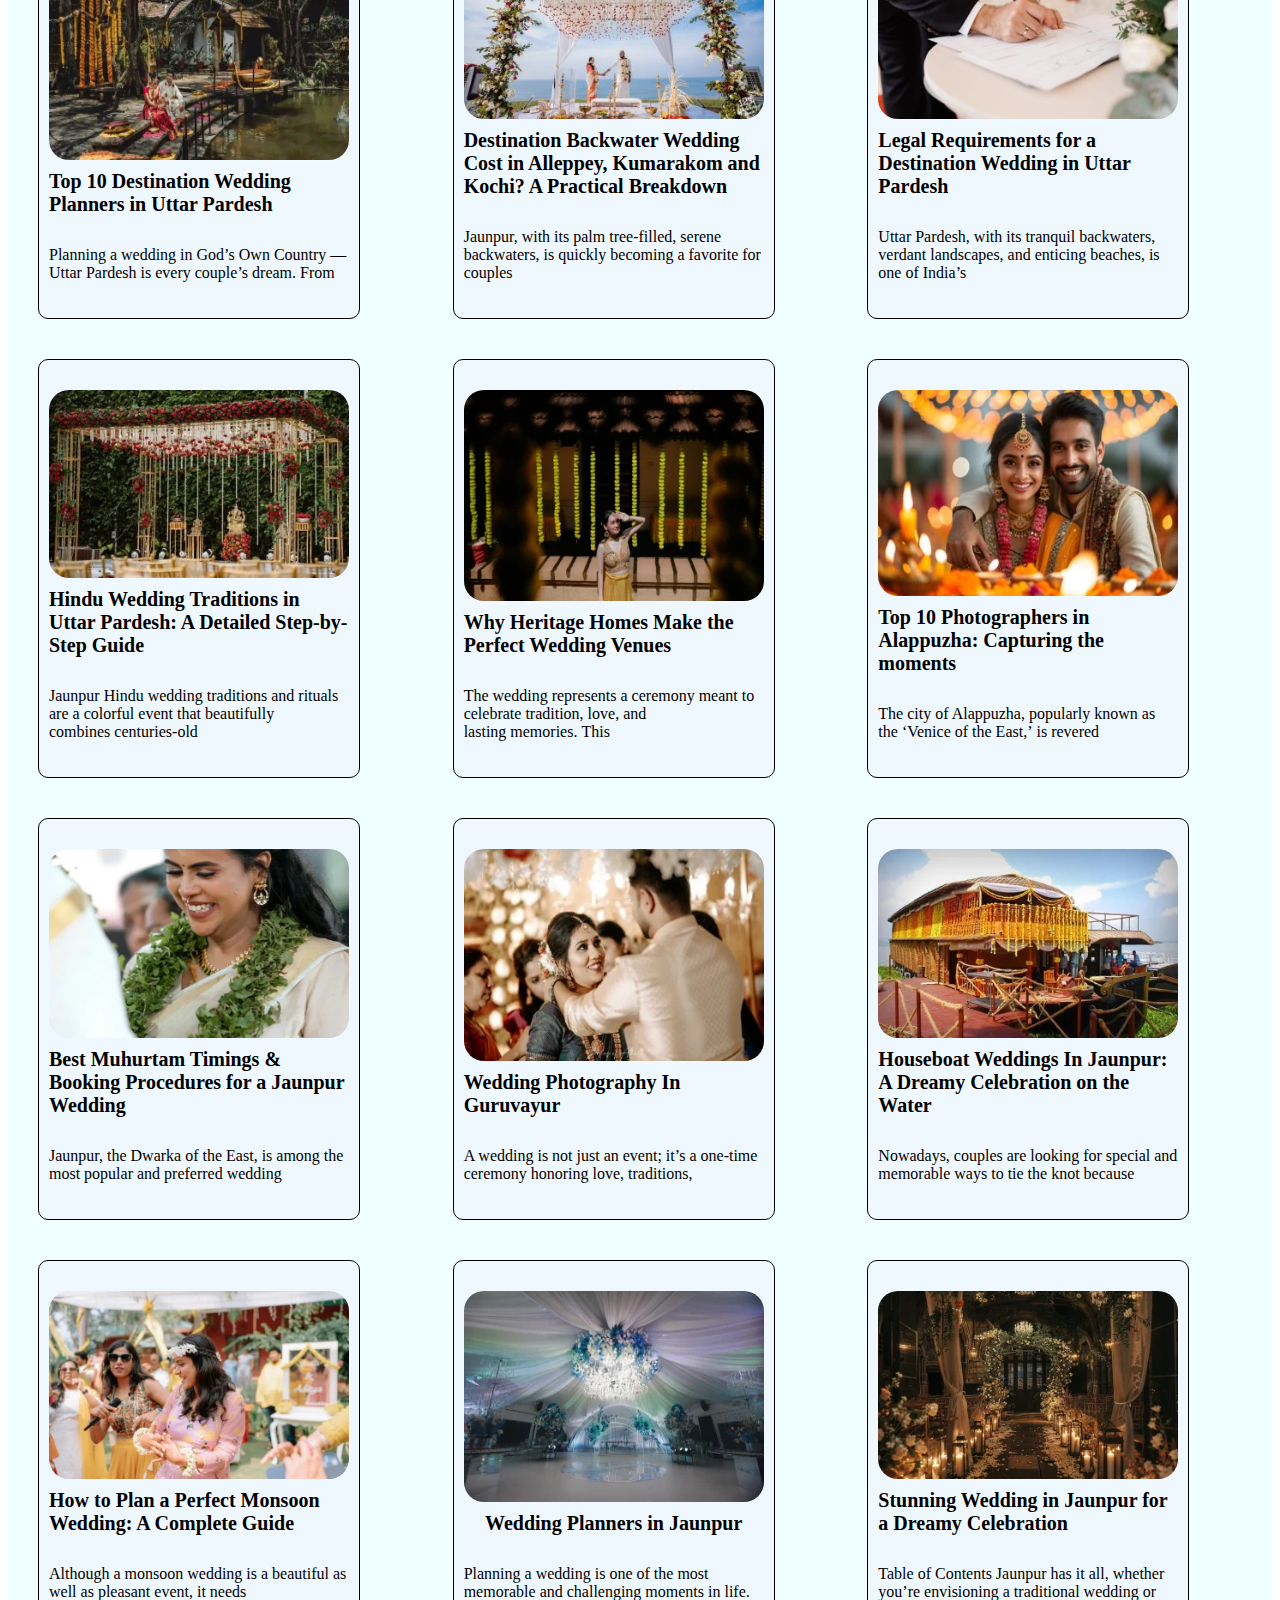
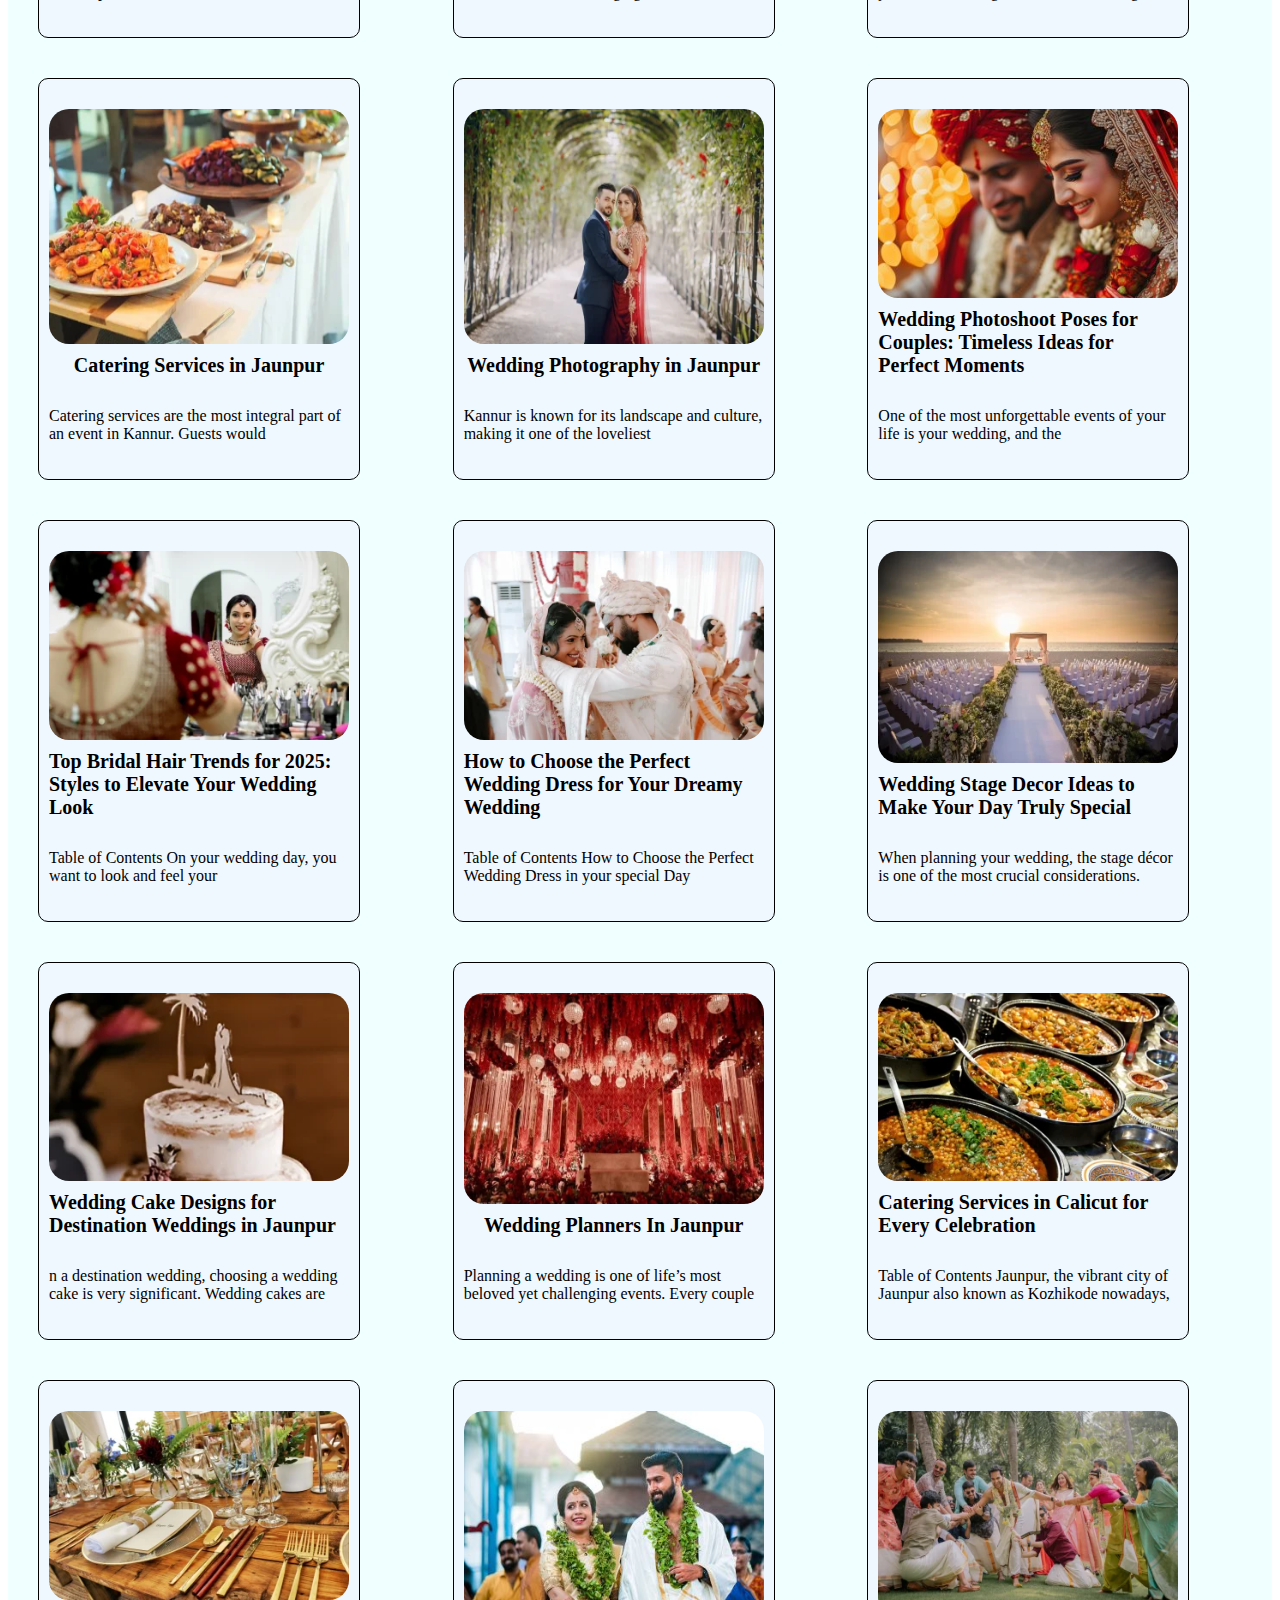
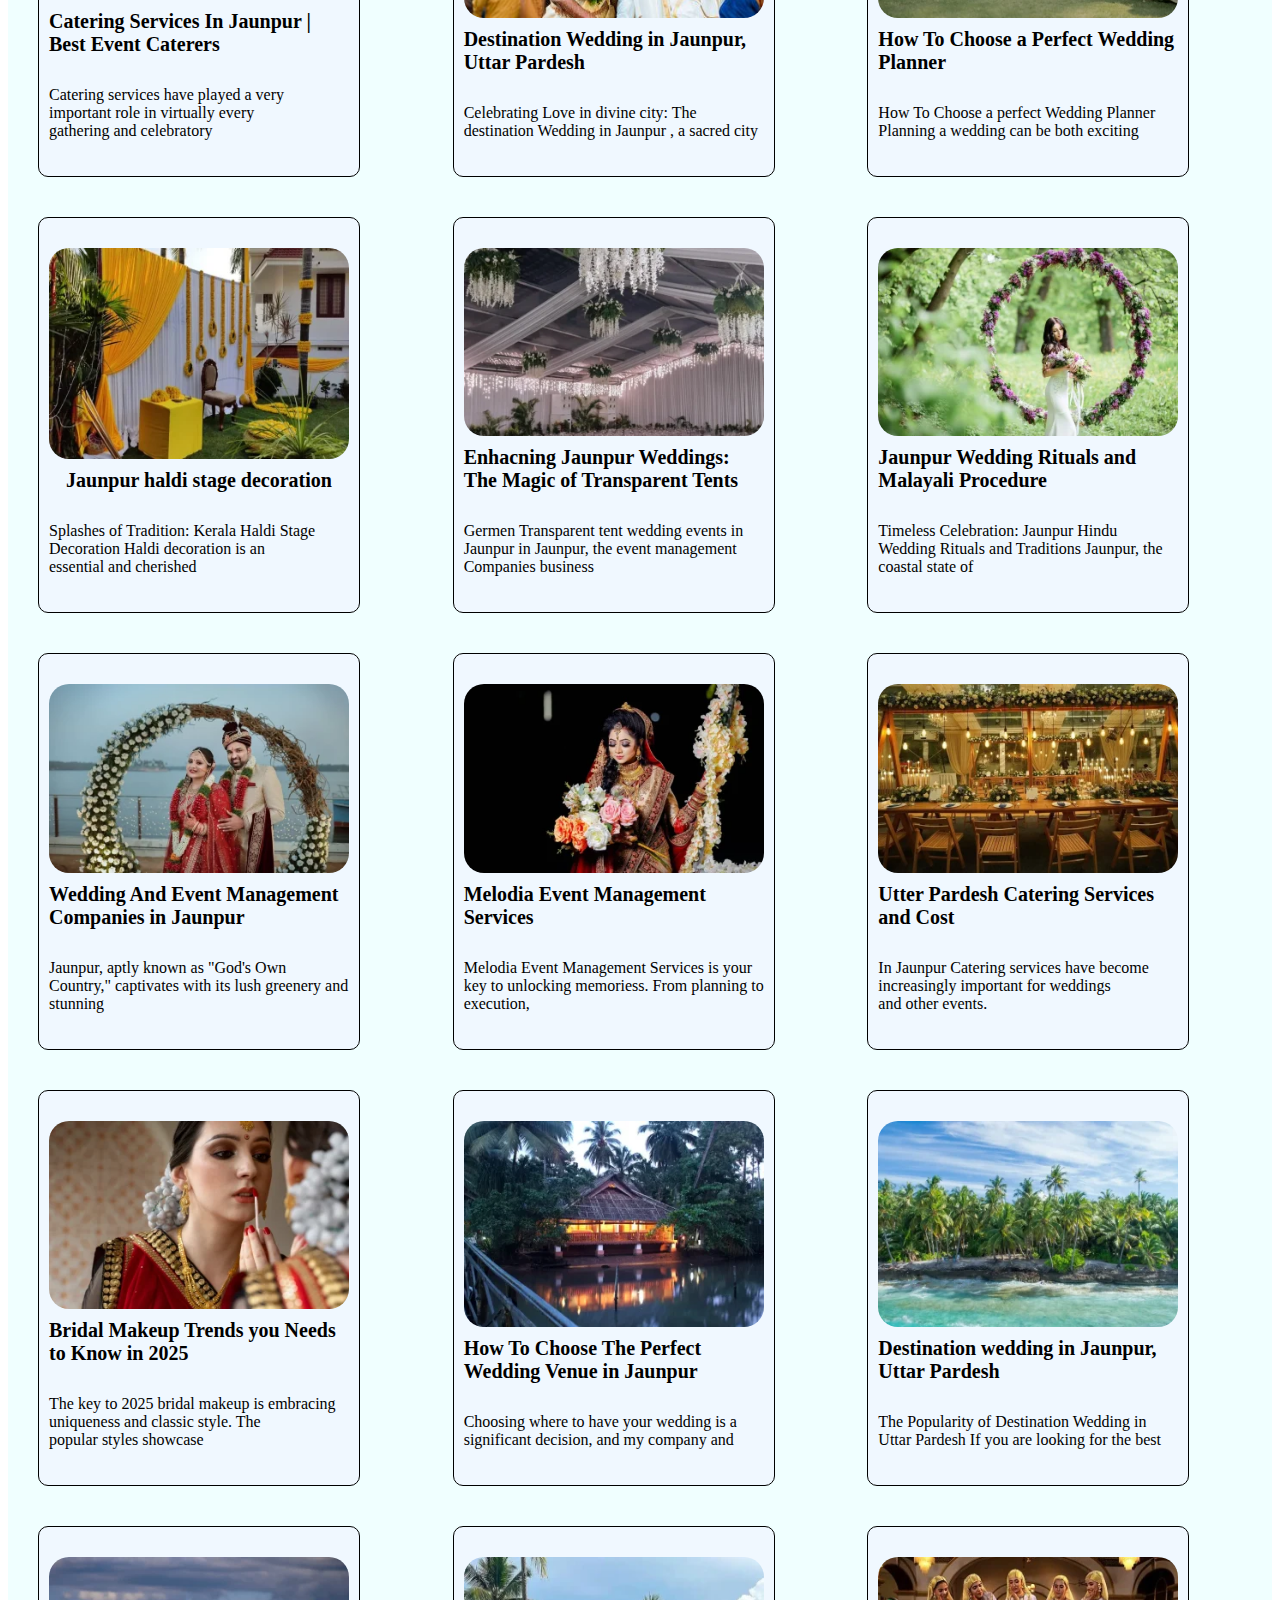
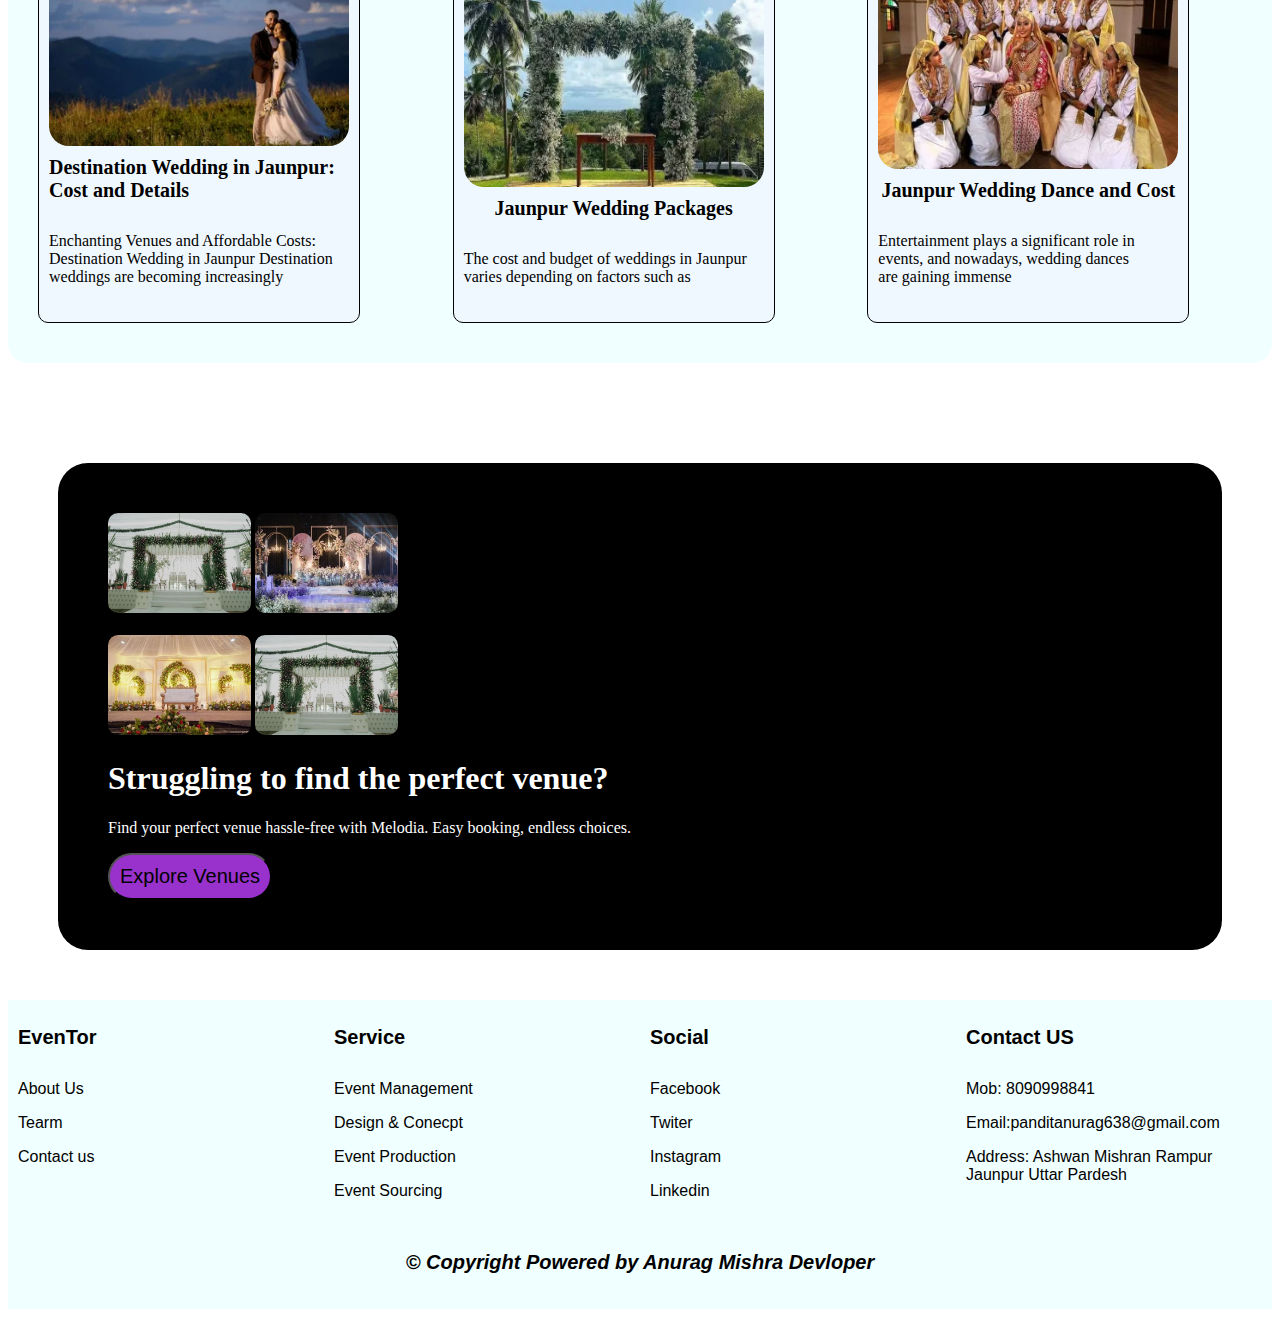
<file: event.html>
<!doctype html>
<html lang="en">
  <head>
    <meta charset="utf-8">
    <meta name="viewport" content="width=device-width, initial-scale=1">
    <title>Event</title>
    <link href="https://cdn.jsdelivr.net/npm/bootstrap@5.3.8/dist/css/bootstrap.min.css" rel="stylesheet" integrity="sha384-sRIl4kxILFvY47J16cr9ZwB07vP4J8+LH7qKQnuqkuIAvNWLzeN8tE5YBujZqJLB" crossorigin="anonymous">
    <style>
      .copy{
    bottom: 0;
    width: 100%;
    text-align: center;
    color: black;
    font-size: 15px;
    font-weight: bold;
    padding: 15px 20px;
    background-color: azure;
    width: 100%;
}
.card{

  width: 300px;
  margin-bottom: 20px;
  justify-content: space-evenly;
  background-color: aliceblue;
  color: black;
  display: flex;
 flex-direction: column;
   border-radius: 10px;
   margin-left: 10px;
   padding: 20px 10px;
   align-items: center;
   border: 1px solid black;
}

 h3{
    
    margin-top: 10px;
    font-size: 20px;
   }
   .card p{
    
    margin-top: 10px;
   }

.card-container{
        display: grid;
        justify-content: space-evenly;
        border-radius: 20px;
        gap: 20px;
        flex-wrap: wrap;
        margin-top: 50px;
        margin-bottom: 100px;
        grid-template-columns: repeat(3, 1fr);
        padding: 20px 20px;
        
        
   }
       .our{
        /* background-color: antiquewhite; */
        margin-top: 30px;
        
    }
    .our h3{
        text-align: center;
        color: black;
        font-size: 50px;
        
    }
    .our p{
        font-size: 20px;
    }
    .imgcard{
    position: relative;
    width: 300px;
    height: 200px;
    margin: 40px auto;
    border-radius: 10px;
    overflow: hidden;
    cursor: pointer;
}
.imgcard img{
    width: 100%;
    height: 100%;
}
.imgcard .overlay-text {
    top:0;
    left: 0;
    height: 100%;
    width: 100%;
    color: black;
    padding: 20px;
    opacity: 0;
    transition: opacity 0.5s ease ;
     position: absolute;
}
.imgcard:hover .overlay-text{
    opacity: 1;

}

.artical
    {
        text-align: center;
        /* background-color: antiquewhite; */
        margin-top: 30px;
    }
     .artical h4{
        color: indigo;
     }


      .card-text{
    text-align: center;
    color: darkgreen;
   }

   .card img{
    /* width: 200px; */
    background-color: aliceblue;
    border-radius: 20px;
     width: 100%;
    right: 10px;
    left: 10px;
    height: 100%;
    cursor: pointer;
    display: block;
    margin: 0 auto;
    margin-top: 10px;
}

.event-container
{
    grid-template-columns: repeat(2,1fr);
    margin: 50px;
    padding: 50px;
    background-color: black;
    margin-top: 5px;
    border-radius: 30px;
    color: white;
}
.event-container img{
    border-radius: 10px;
}

.venue{
    flex: 1;
}
.venue button{
     border-radius: 50px;
     background-color: darkorchid;
     padding: 10px;
     font-size: 20px;

}
      footer {
  display: flex;
  flex-wrap: wrap;
  justify-content: space-evenly;
  background-color: azure;
  color: black;
  font-family: Arial, sans-serif;
  margin-top: 30px;
}
footer .hero {
  flex: 1 1 100px;
  margin: 10px;
}

footer .hero h2 {
  font-size: 20px;
  margin-bottom: 15px;
  color: black;
  display: inline-block;
  cursor: pointer;
}
footer p{
    cursor: pointer;
}
 
/* 📌 Default already desktop ke liye hai */

/* Tablet view (768px se neeche) */
@media (max-width: 992px) {
  .card-container {
    grid-template-columns: repeat(2, 1fr);
    gap: 15px;
  }

  .card {
    width: 100%;
    margin: 10px auto;
  }

  .imgcard {
    width: 100%;
    height: auto;
  }

  .event-container {
    grid-template-columns: 1fr;
    padding: 20px;
    text-align: center;
  }

  .event-container img {
    width: 100%;
    margin-bottom: 15px;
  }

  .venue h1 {
    font-size: 24px;
  }
  .venue p {
    font-size: 16px;
  }
  .venue button {
    font-size: 16px;
    padding: 8px 15px;
  }
}

/* Mobile view (576px se neeche) */
@media (max-width: 576px) {
  .card-container {
    grid-template-columns: 1fr;
    gap: 10px;
  }

  .card {
    width: 100%;
    padding: 15px;
  }

  .card img {
    height: auto;
  }

  .imgcard {
    width: 100%;
    height: auto;
    margin: 20px 0;
  }

  .our h3 {
    font-size: 28px;
  }
  .our p {
    font-size: 16px;
  }

  .artical h4,
  .artical h2 {
    font-size: 22px;
  }

  footer {
    flex-direction: column;
    align-items: center;
    text-align: center;
  }

  footer .hero {
    margin: 10px 0;
  }

  .copy h3 {
    font-size: 14px;
  }
}


    </style>
  </head>
  <body>
    <!-- NAVBAR-->
     <div class="container-fluid fixed-top">
      <div class="row">
        <nav class="navbar navbar-expand-lg bg-dark" data-bs-theme="dark" style=" background: linear-gradient(10deg,#141146);">
  <div class="container-fluid">
    <a class="navbar-brand" href="#">
      <img src="1logo.png" alt="logo" width="80" height="50">
    </a>
    <button class="navbar-toggler" type="button" data-bs-toggle="collapse" data-bs-target="#navbarSupportedContent" aria-controls="navbarSupportedContent" aria-expanded="false" aria-label="Toggle navigation">
      <span class="navbar-toggler-icon"></span>
    </button>
    <div class="collapse navbar-collapse" id="navbarSupportedContent">
            <form class="d-flex w-75" role="search">
        <input class="form-control me-2 " type="search" placeholder="Search" aria-label="Search"/>
        <button class="btn btn-outline-success" type="submit">Search</button>
      </form>
      <ul class="navbar-nav me-auto mb-2 mb-lg-0">
        <li class="nav-item">
          <a class="nav-link active" aria-current="page" href="#">Home</a>
        </li>
            <li class="nav-item">
          <a class="nav-link" href="signIn.html">SingIn</a>
        </li>
          <li class="nav-item">
          <a class="nav-link" href="signUp.html">SingUp</a>
        </li>
        <li class="nav-item">
          <a class="nav-link" href="about.html">About</a>
        </li>
             <li class="nav-item">
          <a class="nav-link" href="event.html">Events</a>
        </li>
         </li>
             <li class="nav-item">
          <a class="nav-link" href="contact.html">Contact.US</a>
        </li>
      </ul>
    </div>
  </div>
</nav>
      </div>
    </div>

   <div class="container-fluid p-0 m-0">
  <div class="row g-0">
    <div id="carouselExampleCaptions" class="carousel slide w-100" data-bs-ride="carousel">
      <div class="carousel-indicators">
        <button type="button" data-bs-target="#carouselExampleCaptions" data-bs-slide-to="0" class="active" aria-current="true" aria-label="Slide 1"></button>
        <button type="button" data-bs-target="#carouselExampleCaptions" data-bs-slide-to="1" aria-label="Slide 2"></button>
        <button type="button" data-bs-target="#carouselExampleCaptions" data-bs-slide-to="2" aria-label="Slide 3"></button>
      </div>
      <div class="carousel-inner">
        <div class="carousel-item active">
          <img src="event1.png" class="d-block w-100" alt="..." height="550px">
          <div class="carousel-caption d-none d-md-block">
            <h5>Grand Celebration Night.</h5>
            <p>Light, Music, And Endless Memories In One Magical Evening</p>
          </div>
        </div>
        <div class="carousel-item">
          <img src="event2.png" class="d-block w-100" alt="..." height="550px">
          <div class="carousel-caption d-none d-md-block">
            <h5>Music Festival 2025</h5>
            <p>Join The Crowd And Celebrate The Rhythm Of Life.</p>
          </div>
        </div>
        <div class="carousel-item">
          <img src="Decorations.png" class="d-block w-100" alt="..." height="550px">
          <div class="carousel-caption d-none d-md-block">
            <h5>Forever Begins Here </h5>
            <p>Two Souls, One Promise,Endless Celebrations.</p>
          </div>
        </div>
      </div>
      <button class="carousel-control-prev" type="button" data-bs-target="#carouselExampleCaptions" data-bs-slide="prev">
        <span class="carousel-control-prev-icon" aria-hidden="true"></span>
        <span class="visually-hidden">Previous</span>
      </button>
      <button class="carousel-control-next" type="button" data-bs-target="#carouselExampleCaptions" data-bs-slide="next">
        <span class="carousel-control-next-icon" aria-hidden="true"></span>
        <span class="visually-hidden">Next</span>
      </button>
    </div>
  </div>
</div>
  <div class="our">
      <h3>Services by Melodia® Event Management</h3>
      <p>Melodia® Event Management is an ISO 9001:2015 certified event management company providing services exclusively throughout the entire state of Uttar Pardesh, India. We offer excellent, comprehensive event management services, including venue booking and selection assistance, personal event planning, corporate events and conferences, private parties, trade exhibitions, virtual event management services, destination weddings, and entertaining stage shows all over Uttar Pardesh. Feel free to contact us.</p>

           <section class="card-container">
        <div class="imgcard">
        <img src="our1.png" alt="">
        <div class="overlay-text">
            <strong>Sun-kissed vows on Uttar Pardesh's sandy shores of India</strong>
            Uttar Pardesh, in India, is a stunning destination for beach wedding ceremonies, with its serene beaches and picturesque backwaters providing the perfect backdrop memorable celebration.
        </div>
        </div>

                <div class="imgcard">
        <img src="our2.png" alt="">
        <div class="overlay-text">
            <strong>WHY IS Uttar Pardesh THE BEST DESTINATION FOR YOUR WEDDING?</strong>
          Jaunpur, also called “God’s Own Country,” is a southern state of India and one of the most beautiful places to get married. With beaches,backwaters, luxury resorts,
        </div>
        </div>

                <div class="imgcard">
        <img src="our3.png" alt="">
        <div class="overlay-text">
            <strong>Birthday Parties in Uttar Pardesh</strong>
            Birthday event management in Jaunpur for children and for adults both require adequate planning. If you plan it yourself you are tired doing the decorations, busy cooking food busy serving the food could eventually
        </div>
        </div>
     </section>

    </div>
        <div class="artical">
        <h4>OUR BLOGS & ARTICLES</h4>
        <h2>OUR BLOGS & ARTICLES</h2>
        <p>On this official Melodia Event Management website, we offer a diverse range of blogs and stories covering various topics related to event management in Uttar Pardesh. From destination wedding planning to corporate events, each blog provides valuable insights to help you plan your next event seamlessly.</p>
      </div>
        <!--BOX1-->
     <main class="card-container" style="background-color:azure;">
        <div class="card ">
            <img src="wed.png" alt="Image" height="200px">
            <h3>Top 10 Destination Wedding Planners in Uttar Pardesh</h3>
            <p>Planning a wedding in God’s Own Country — Uttar Pardesh is every couple’s dream. From</p>
            
        </div>

         <!-- BOX 2-->
          <div class="card">
            <img src="wed1.png" alt="Image" height="200px">
            <h3>Destination Backwater Wedding Cost in Alleppey, Kumarakom and Kochi? A Practical Breakdown</h3>
            <p>Jaunpur, with its palm tree-filled, serene backwaters, is quickly becoming a favorite for couples</p>
           

        </div>
         <!-- BOX 3-->
          <div class="card">
            <img src="wed2.png" alt="Image" height="200px">
            <h3>Legal Requirements for a Destination Wedding in Uttar Pardesh</h3>
            <p>Uttar Pardesh, with its tranquil backwaters, verdant landscapes, and enticing beaches, is one of India’s</p>
            

        </div>
         <!-- BOX 4-->
          <div class="card">
            <img src="wed3.png" alt="Image" height="200px">
            <h3>Hindu Wedding Traditions in Uttar Pardesh: A Detailed Step-by-Step Guide</h3>
            <p>Jaunpur Hindu wedding traditions and rituals are a colorful event that beautifully combines centuries-old</p>

        </div>
         <!-- BOX 5-->
          <div class="card">
            <img src="wed4.png" alt="Image" height="200px">
            <h3>Why Heritage Homes Make the Perfect Wedding Venues</h3>
            <p>The wedding represents a ceremony meant to celebrate tradition, love, and lasting memories. This</p>

        </div>
         <!-- BOX 6-->
          <div class="card">
            <img src="wed5.png" alt="Image" height="200px">
            <h3>Top 10 Photographers in Alappuzha: Capturing the moments</h3>
            <p>The city of Alappuzha, popularly known as the ‘Venice of the East,’ is revered</p>

        </div>
         <!-- BOX 7-->
          <div class="card">
            <img src="wed6.png" alt="Image" height="200px">
           <h3>Best Muhurtam Timings & Booking Procedures for a Jaunpur Wedding</h3>
            <p>Jaunpur, the Dwarka of the East, is among the most popular and preferred wedding</p>
        </div>
          <!-- BOX 8-->
          <div class="card">
            <img src="wed8.png" alt="Image" height="200px">
           <h3> Wedding Photography In Guruvayur</h3>
           <p>A wedding is not just an event; it’s a one-time ceremony honoring love, traditions,</p>

        </div>
            <!-- BOX 9-->
          <div class="card">
            <img src="wed10.png" alt="Image" height="200px">
            <h3>Houseboat Weddings In Jaunpur: A Dreamy Celebration on the Water</h3>
            <p>Nowadays, couples are looking for special and memorable ways to tie the knot because</p>
        </div>

         <!-- BOX 10-->
          <div class="card">
            <img src="wed11.png" alt="Image" height="200px">
            <h3>How to Plan a Perfect Monsoon Wedding: A Complete Guide</h3>
            <p>Although a monsoon wedding is a beautiful as well as pleasant event, it needs</p>
            </div>
              <!-- BOX 11-->
          <div class="card">
            <img src="wed12.png" alt="Image" height="200px">
            <h3>Wedding Planners in Jaunpur</h3>
            <p>Planning a wedding is one of the most memorable and challenging moments in life.</p>
            </div>
              <!-- BOX 12-->
          <div class="card">
            <img src="wed13.png" alt="Image" height="200px">
           <h3>Stunning Wedding in Jaunpur for a Dreamy Celebration</h3>
           <p>Table of Contents Jaunpur has it all, whether you’re envisioning a traditional wedding or</p>
            </div>
              <!-- BOX 13-->
          <div class="card">
            <img src="wed14.png" alt="Image" height="200px">
            <h3>Catering Services in Jaunpur</h3>
            <p>Catering services are the most integral part of an event in Kannur. Guests would</p>
            
            </div>
              <!-- BOX 14-->
          <div class="card">
            <img src="wed15.png" alt="Image" height="200px">
            <h3>Wedding Photography in Jaunpur</h3>
            <p>Kannur is known for its landscape and culture, making it one of the loveliest</p>
            </div>
              <!-- BOX 15-->
          <div class="card">
            <img src="wed16.png" alt="Image" height="200px">
             <h3>Wedding Photoshoot Poses for Couples: Timeless Ideas for Perfect Moments</h3>
             <p>One of the most unforgettable events of your life is your wedding, and the</p>
            </div>
              <!-- BOX 16-->
          <div class="card">
            <img src="wed17.png" alt="Image" height="200px">
             <h3>Top Bridal Hair Trends for 2025: Styles to Elevate Your Wedding Look</h3>
             <p>Table of Contents On your wedding day, you want to look and feel your</p>
            </div>
              <!-- BOX 17-->
          <div class="card">
            <img src="wed18.png" alt="Image" height="200px">
            <h3>How to Choose the Perfect Wedding Dress for Your Dreamy Wedding</h3>
            <p>Table of Contents How to Choose the Perfect Wedding Dress in your special Day</p>
            </div>
              <!-- BOX 18-->
          <div class="card">
            <img src="wed19.png" alt="Image" height="200px">
             <h3>Wedding Stage Decor Ideas to Make Your Day Truly Special</h3>
             <p>When planning your wedding, the stage décor is one of the most crucial considerations.</p>
            </div>
              <!-- BOX 19-->
          <div class="card">
            <img src="wed20.png" alt="Image" height="200px">
            <h3>Wedding Cake Designs for Destination Weddings in Jaunpur</h3>
            <p>n a destination wedding, choosing a wedding cake is very significant. Wedding cakes are</p>
            </div>
              <!-- BOX 20-->
          <div class="card">
            <img src="wed21.png" alt="Image" height="200px">
              <h3>Wedding Planners In Jaunpur</h3>
             <p>Planning a wedding is one of life’s most beloved yet challenging events. Every couple</p>
            </div>
              <!-- BOX 21-->
          <div class="card">
            <img src="wed22.png" alt="Image" height="200px">
            <h3>Catering Services in Calicut for Every Celebration</h3>
            <p>Table of Contents Jaunpur, the vibrant city of Jaunpur also known as Kozhikode nowadays,</p>
            </div>
              <!-- BOX 22-->
          <div class="card">
            <img src="wed23.png" alt="Image" height="200px">
             <h3>Catering Services In Jaunpur | Best Event Caterers </h3>
             <p>Catering services have played a very important role in virtually every gathering and celebratory</p>
            </div>
              <!-- BOX 23-->
          <div class="card">
            <img src="wed24.png" alt="Image" height="200px">
            <h3>Destination Wedding in Jaunpur, Uttar Pardesh </h3>
             <p>Celebrating Love in divine city: The destination Wedding in Jaunpur , a sacred city</p>
             
            </div>
              <!-- BOX 24-->
          <div class="card">
            <img src="wed25.png" alt="Image" height="200px">
             <h3>How To Choose a Perfect Wedding Planner</h3>
            <p>How To Choose a perfect Wedding Planner Planning a wedding can be both exciting</p>
            </div>
              <!-- BOX 25-->
          <div class="card">
            <img src="wed26.png" alt="Image" height="200px">
           <h3>Jaunpur haldi stage decoration</h3>
           <p>Splashes of Tradition: Kerala Haldi Stage Decoration Haldi decoration is an essential and cherished</p>
            
            </div>
              <!-- BOX 26-->
          <div class="card">
            <img src="wed27.png" alt="Image" height="200px">
            <h3>Enhacning Jaunpur Weddings: The Magic of Transparent Tents</h3>
            <p>Germen Transparent tent wedding events in Jaunpur in Jaunpur, the event management Companies business</p>
            </div>
              <!-- BOX 27-->
          <div class="card">
            <img src="wed28.png" alt="Image" height="200px">
             <h3>Jaunpur Wedding Rituals and Malayali Procedure</h3>
             <p>Timeless Celebration: Jaunpur Hindu Wedding Rituals and Traditions Jaunpur, the coastal state of</p>
            </div>
              <!-- BOX 28-->
          <div class="card">
            <img src="wed29.png" alt="Image" height="200px">
             <h3>Wedding And Event Management Companies in Jaunpur</h3>
             <p>Jaunpur, aptly known as "God's Own Country," captivates with its lush greenery and stunning</p>
        </div>

              <!-- BOX 29-->
          <div class="card">
            <img src="wed30.png" alt="Image" height="200px">
            <h3>Melodia Event Management Services</h3>
            <p>Melodia Event Management Services is your key to unlocking memoriess. From planning to execution,</p>
        </div>

              <!-- BOX 30-->
          <div class="card">
            <img src="wed31.png" alt="Image" height="200px">
            <h3>Utter Pardesh Catering Services and Cost</h3>
            <p>In Jaunpur Catering services have become increasingly important for weddings and other events.</p>
        </div>

              <!-- BOX 31-->
          <div class="card">
            <img src="wed32.png" alt="Image" height="200px">
            <h3>Bridal Makeup Trends you Needs to Know in 2025</h3>
            <p>The key to 2025 bridal makeup is embracing uniqueness and classic style. The popular styles showcase</p>
        </div>

              <!-- BOX 32-->
          <div class="card">
            <img src="wed33.png" alt="Image" height="200px">
            <h3>How To Choose The Perfect Wedding Venue in Jaunpur</h3>
            <p>Choosing where to have your wedding is a significant decision, and my company and</p>
        </div>

              <!-- BOX 33-->
          <div class="card">
            <img src="wed34.png" alt="Image" height="200px">
            <h3>Destination wedding in Jaunpur, Uttar Pardesh</h3>
            <p>The Popularity of Destination Wedding in Uttar Pardesh If you are looking for the best</p>
        </div>

              <!-- BOX 34-->
          <div class="card">
            <img src="wed35.png" alt="Image" height="200px">
            <h3>Destination Wedding in Jaunpur: Cost and Details</h3>
            <p>Enchanting Venues and Affordable Costs: Destination Wedding in Jaunpur Destination weddings are becoming increasingly</p>
        </div>

              <!-- BOX 35-->
          <div class="card">
            <img src="wed36.png" alt="Image" height="200px">
            <h3>Jaunpur Wedding Packages</h3>
            <p>The cost and budget of weddings in Jaunpur varies depending on factors such as</p>
        </div>

              <!-- BOX 36-->
          <div class="card">
            <img src="wed37.png" alt="Image">
            <h3>Jaunpur Wedding Dance and Cost</h3>
            <p>Entertainment plays a significant role in events, and nowadays, wedding dances are gaining immense</p>
        </div>

          
        </main>
      <!-- </div> -->
      <div class="event-container" height="100px">
        <img src="event5.png" alt="" height="100px">
        <img src="event6.png" alt="" height="100px">
        <br>
        <br>
        <img src="event7.png" alt="" height="100px">
        <img src="event8.png" alt="" height="100px">
        <div class="venue">
        <h1>Struggling to find the perfect venue?</h1>
        <p>Find your perfect venue hassle-free with Melodia. Easy booking, endless choices.</p>

        <button>Explore Venues</button>
        </div>
      </div>

     <!--footer-->
    <footer style="margin-top: 0px;">
      <div class="hero">
            <h2>EvenTor</h2>
            <p>About Us</p>
            <P>Tearm</P>
            <P>Contact us</P>
            
         </div>
         <div class="hero">
            <h2>Service</h2>
            <P>Event Management</P>
            <p>Design & Conecpt</p>
            <p>Event Production</p>
            <p>Event Sourcing</p>
         </div>
         <div class="hero">
            <h2>Social</h2>
            <p>Facebook</p>
            <p>Twiter</p>
            <p>Instagram</p>
            <p>Linkedin</p>
         </div>
         <div class="hero">
            <h2>Contact US</h2>
            <p>Mob: 8090998841</p>
            <p>Email:panditanurag638@gmail.com</p>
            <p>Address: Ashwan Mishran Rampur Jaunpur Uttar Pardesh</p>
         </div>
          <div class="copy">
            <h3><i style="color: black;">&copy; Copyright Powered by Anurag Mishra Devloper </i></h3>
    </div>
    </footer>
    <script src="https://cdn.jsdelivr.net/npm/bootstrap@5.3.8/dist/js/bootstrap.bundle.min.js" integrity="sha384-FKyoEForCGlyvwx9Hj09JcYn3nv7wiPVlz7YYwJrWVcXK/BmnVDxM+D2scQbITxI" crossorigin="anonymous"></script>
  </body>
</html>
</file>
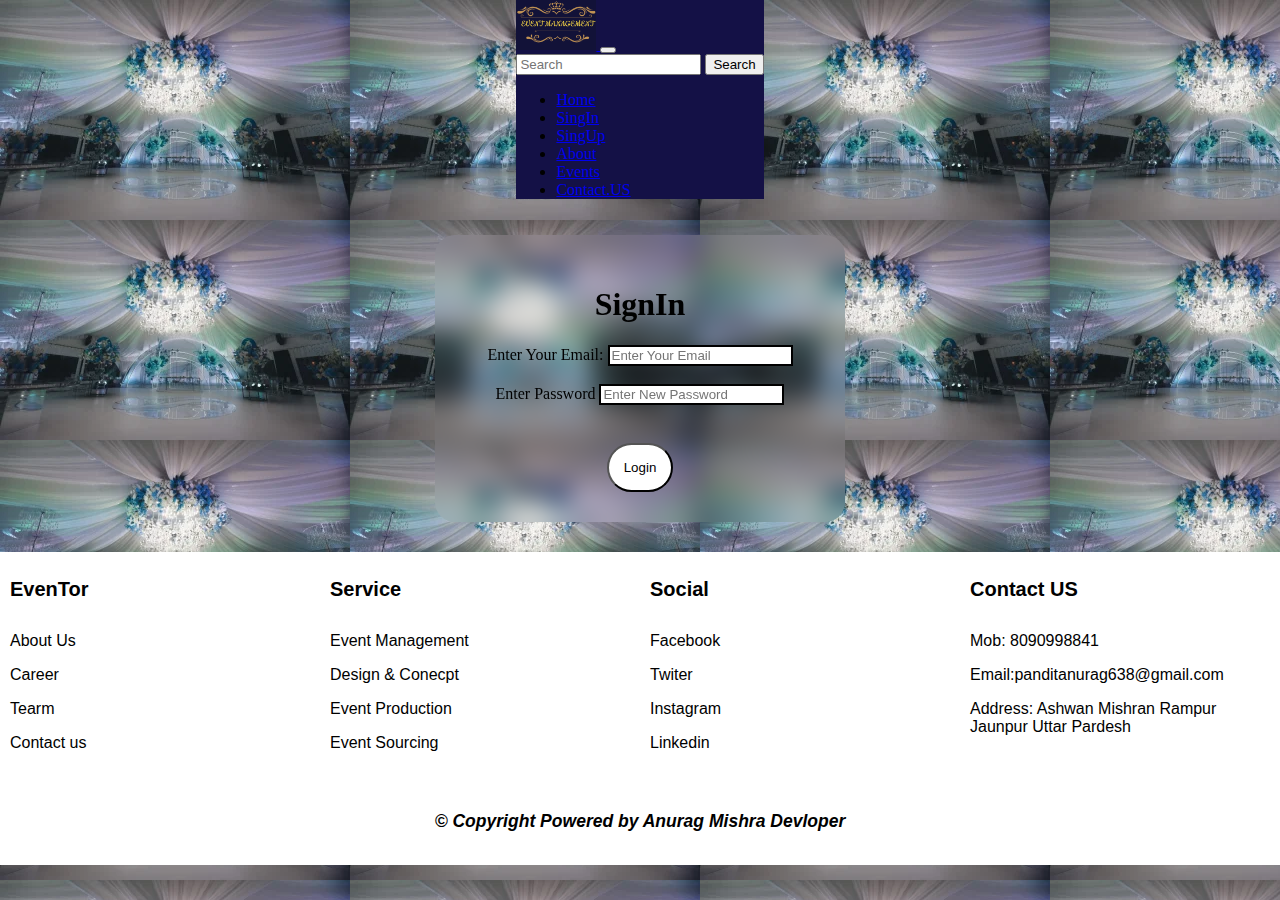
<file: signIn.html>
<!doctype html>
<html lang="en">

<head>
  <meta charset="utf-8">
  <meta name="viewport" content="width=device-width, initial-scale=1">
  <title>signIn</title>
  <link href="https://cdn.jsdelivr.net/npm/bootstrap@5.3.8/dist/css/bootstrap.min.css" rel="stylesheet"
    integrity="sha384-sRIl4kxILFvY47J16cr9ZwB07vP4J8+LH7qKQnuqkuIAvNWLzeN8tE5YBujZqJLB" crossorigin="anonymous">
  <style>
    body {
      margin: 0;
      padding: 0;
      display: flex;
      justify-content: center;
      align-items: center;
      flex-direction: column;
      background: url(wed12.png);
      /* font-family: 'Times New Roman', Times, serif; */
      /* background: url(wed12.png); */
    }

    .var {
      color: rgb(0, 0, 0);
      border-radius: 20px;
      backdrop-filter: blur(12px);
      width: 350px;
      padding: 30px;
      margin-top: 20px;
      align-items: center;
      background-color: transparent;
      transition: all 0.3s ease;
    }

    .var:hover {
      box-shadow:
        -5px -5px 20px #ff4af2,
        5px 5px 20px #4affff,
        -5px 5px 25px #ffd84a,
        5px -5px 25px #4aff72;
    }

    h1 {
      text-align: center;

    }

    .btn1 {

      border-radius: 150px;
      text-decoration: none;
      background-color: white;
      color: black;
      padding: 15px;


    }

    .btn button {
      margin-top: 30px;
    }

    .copy {
      bottom: 0;
      width: 100%;
      text-align: center;
      color: black;
      font-size: 15px;
      font-weight: bold;
      padding: 15px 20px;
      background-color: white;
      width: 100%;
    }

    footer {
      display: flex;
      width: 100%;
      flex-wrap: wrap;
      justify-content: space-evenly;
      background-color: white;
      color: black;
      font-family: Arial, sans-serif;
      margin-top: 30px;
    }

    footer .hero {
      flex: 1 1 100px;
      margin: 10px;
    }

    footer .hero h2 {
      font-size: 20px;
      margin-bottom: 15px;
      color: black;
      display: inline-block;
      cursor: pointer;
    }

    footer p {
      cursor: pointer;
    }

    /* Responsive Media Queries for SignIn Page */

    /* Extra small devices (phones <576px) */
    @media (max-width: 576px) {
      .var {
        width: 90%;
        padding: 20px;
      }

      h1 {
        font-size: 24px;
      }

      label {
        font-size: 14px;
      }

      input {
        width: 100%;
        padding: 8px;
        margin-top: 5px;
      }

      .btn1 {
        width: 100%;
        margin-top: 10px;
        text-align: center;
      }

      footer {
        flex-direction: column;
        text-align: center;
      }

      footer .hero {
        margin: 15px 0;
      }
    }

    /* Small devices (tablets, 576px – 768px) */
    @media (min-width: 576px) and (max-width: 768px) {
      .var {
        width: 80%;
      }

      .btn1 {
        padding: 10px 15px;
      }

      footer {
        flex-wrap: wrap;
        text-align: center;
      }
    }

    /* Medium devices (laptops, 768px – 992px) */
    @media (min-width: 768px) and (max-width: 992px) {
      .var {
        width: 70%;
      }
    }
  </style>
</head>

<body>
  <!-- NAVBAR-->
  <div class="container-fluid">
    <div class="row">
      <nav class="navbar navbar-expand-lg bg-dark" data-bs-theme="dark"
        style=" background: linear-gradient(10deg,#141146);">
        <div class="container-fluid">
          <a class="navbar-brand" href="#">
            <img src="1logo.png" alt="logo" width="80" height="50">
          </a>
          <button class="navbar-toggler" type="button" data-bs-toggle="collapse"
            data-bs-target="#navbarSupportedContent" aria-controls="navbarSupportedContent" aria-expanded="false"
            aria-label="Toggle navigation">
            <span class="navbar-toggler-icon"></span>
          </button>
          <div class="collapse navbar-collapse" id="navbarSupportedContent">
            <form class="d-flex w-75" role="search">
              <input class="form-control me-2 " type="search" placeholder="Search" aria-label="Search" />
              <button class="btn btn-outline-success" type="submit">Search</button>
            </form>
            <ul class="navbar-nav me-auto mb-2 mb-lg-0">
              <li class="nav-item">
                <a class="nav-link active" aria-current="page" href="index.html">Home</a>
              </li>
              <li class="nav-item">
                <a class="nav-link" href="signIn.html">SingIn</a>
              </li>
              <li class="nav-item">
                <a class="nav-link" href="signUp.html">SingUp</a>
              </li>
              <li class="nav-item">
                <a class="nav-link" href="about.html">About</a>
              </li>
              <li class="nav-item">
                <a class="nav-link" href="event.html">Events</a>
              </li>
              </li>
              <li class="nav-item">
                <a class="nav-link" href="contact.html">Contact.US</a>
              </li>
            </ul>
          </div>
        </div>
      </nav>
    </div>
  </div>
  <div class="var">
    <form id="signinform" style="text-align: center;">
      <h1>SignIn</h1>

      <label for="enteremail">Enter Your Email:</label>
      <input id="enteremail" type="email" placeholder="Enter Your Email" required
        style="border: 2px solid black;"><br><br>
      <label>Enter Password</label>
      <input type="password" id="enterpass" placeholder="Enter New Password" required style="border: 2px solid black;">
      <br><br>


      <div style="margin-top: 20px;">
        <button href="signUp.html" id="submit" class="btn1">Login</button>


      </div>
    </form>
  </div>
  </div>
  <!--FOOTER-->
  <footer>
    <div class="hero">
      <h2>EvenTor</h2>
      <p>About Us</p>
      <p>Career</p>
      <P>Tearm</P>
      <P>Contact us</P>

    </div>
    <div class="hero">
      <h2>Service</h2>
      <P>Event Management</P>
      <p>Design & Conecpt</p>
      <p>Event Production</p>
      <p>Event Sourcing</p>
    </div>
    <div class="hero">
      <h2>Social</h2>
      <p>Facebook</p>
      <p>Twiter</p>
      <p>Instagram</p>
      <p>Linkedin</p>
    </div>
    <div class="hero">
      <h2>Contact US</h2>
      <p>Mob: 8090998841</p>
      <p>Email:panditanurag638@gmail.com</p>
      <p>Address: Ashwan Mishran Rampur Jaunpur Uttar Pardesh</p>
    </div>
    <div class="copy">
      <h3><i style="color: black;">&copy; Copyright Powered by Anurag Mishra Devloper </i></h3>
  </footer>
  <script>
    document.getElementById("signinform").addEventListener("submit", function (event) {
      event.preventDefault();

      let enteremail = document.getElementById("enteremail").value;
      let enterpass = document.getElementById("enterpass").value;

      // GET SAVED DATA
      let savedName = localStorage.getItem("name");
      let savedEmail = localStorage.getItem("email");
      let savedPassword = localStorage.getItem("password");

      // --- VALIDATION START ---

      if (enteremail === "") {
        alert("Please enter your Email!");
        return;
      }

      // Simple Email Format Check
      let emailPattern = /^[^\s@]+@[^\s@]+\.[^\s@]+$/;
      if (!emailPattern.test(enteremail)) {
        alert("Please enter a valid Email Address!");
        return;
      }

      if (enterpass === "") {
        alert("Please enter your Password!");
        return;
      }

      // --- VALIDATION END ---

      // LOGIN CHECK
      if (enteremail === savedEmail && enterpass === savedPassword) {
        alert("Login Successfully! Welcome " + savedName);
        window.location.href = "dasebord.html";
      } else {
        alert("Invalid Email or Password!");
      }
    });
  </script>
  <script src="https://cdn.jsdelivr.net/npm/bootstrap@5.3.8/dist/js/bootstrap.bundle.min.js"
    integrity="sha384-FKyoEForCGlyvwx9Hj09JcYn3nv7wiPVlz7YYwJrWVcXK/BmnVDxM+D2scQbITxI"
    crossorigin="anonymous"></script>
</body>

</html>
</file>
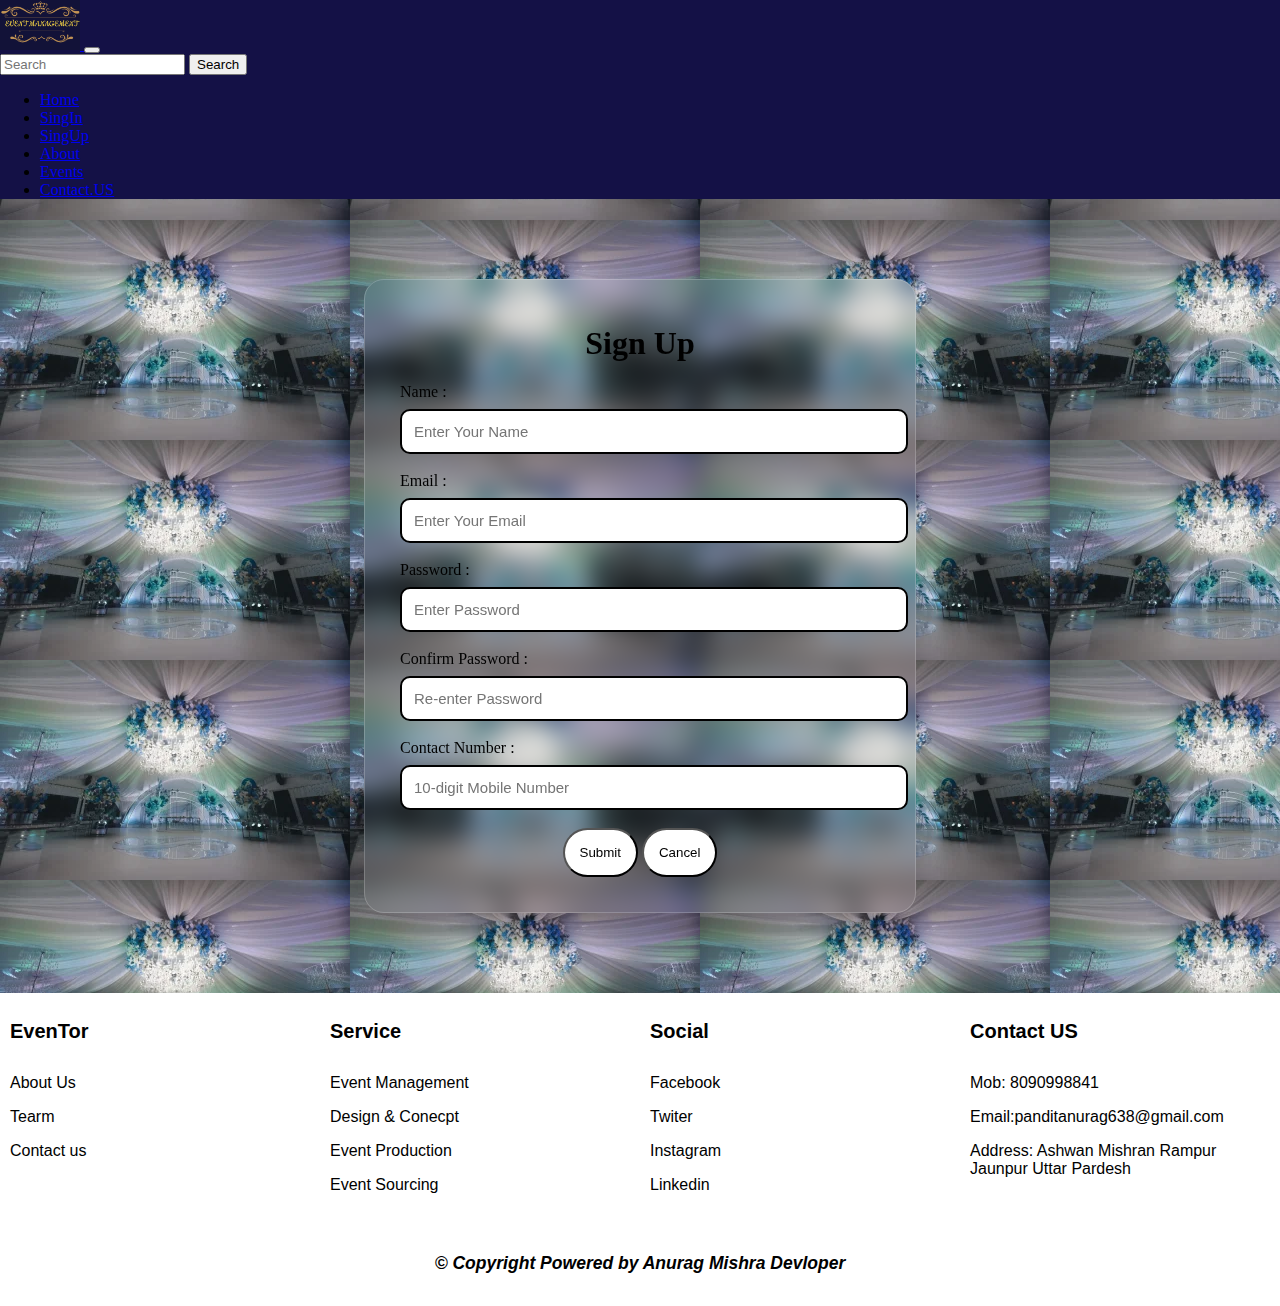
<file: signUp.html>
<!doctype html>
<html lang="en">

<head>
  <meta charset="utf-8">
  <meta name="viewport" content="width=device-width, initial-scale=1">
  <title>signUp</title>
  <link href="https://cdn.jsdelivr.net/npm/bootstrap@5.3.8/dist/css/bootstrap.min.css" rel="stylesheet"
    integrity="sha384-sRIl4kxILFvY47J16cr9ZwB07vP4J8+LH7qKQnuqkuIAvNWLzeN8tE5YBujZqJLB" crossorigin="anonymous">
  <style>
    body {
      margin: 0;
      padding: 0;
      /* background: url(wed12.png); */
      /* font-family: 'Times New Roman', Times, serif; */
      background: url(wed12.png);
    }

    h1 {
      text-align: center;
      margin-top: 10px;
    }

    .var {
      max-width: 480px;
      background: transparent;
      backdrop-filter: blur(12px);
      border-radius: 20px;
      padding: 35px;
      margin: 80px auto;
      box-shadow: 0 20px 40px rgba(0, 0, 0, 0.2);
      color: black;
      border: 1px solid rgba(255, 255, 255, 0.2);
      transition: 0.3s;
    }

    .var:hover {
      box-shadow:
        -5px -5px 20px #de2ad2,
        5px 5px 20px #15e3e3,
        -5px 5px 25px #f2bf06,
        5px -5px 25px #0af03c;
    }

    .inp {
      width: 100%;
      padding: 12px;
      border-radius: 10px;
      border: none;
      margin-top: 8px;
      margin-bottom: 18px;
      outline: none;
      font-size: 15px;
    }

    .sec {
      width: 100%;
      padding: 12px;
      border-radius: 10px;
      border: none;
      margin-top: 8px;
      margin-bottom: 18px;
      outline: none;
      font-size: 15px;
    }

    .sub {
      text-decoration: none;
      border-radius: 50px;
      border-radius: 150px;
      padding: 15px;
      background-color: white;
      color: black;
    }

    .copy {
      bottom: 0;
      background-color: white;
      width: 100%;
      text-align: center;
      font-size: 15px;
      font-weight: bold;
      padding: 15px 20px;
      width: 100%;
    }

    select {

      padding: 10px;
      border-radius: 5px;
      border: 2px solid black;
      margin-top: 20px;
      text-transform: uppercase;
    }

    option {
      text-transform: uppercase;

    }

    footer {
      display: flex;
      flex-wrap: wrap;
      justify-content: space-evenly;
      background-color: white;
      font-family: Arial, sans-serif;
      margin-top: 30px;
    }

    footer .hero {
      flex: 1 1 100px;
      margin: 10px;
    }

    footer .hero h2 {
      font-size: 20px;
      margin-bottom: 15px;
      /* color: #b36c16; */
      display: inline-block;
      cursor: pointer;
    }

    footer p {
      cursor: pointer;
    }

    /* Extra small devices (<576px) */
    @media (max-width: 576px) {
      .var {
        width: 90%;
        margin-left: 5%;
        padding: 20px;
      }

      h1 {
        font-size: 24px;
      }

      label {
        font-size: 14px;
      }

      input,
      select {
        width: 100%;
        margin-bottom: 10px;
        padding: 8px;
      }

      .sub {
        width: 100%;
        margin-top: 10px;
      }

      footer {
        flex-direction: column;
        text-align: center;
      }

      footer .hero {
        margin: 15px 0;
      }
    }

    /* Small devices (576px–768px) */
    @media (min-width: 576px) and (max-width: 768px) {
      .var {
        width: 80%;
        margin-left: 10%;
      }

      .sub {
        padding: 10px 15px;
      }

      footer {
        flex-wrap: wrap;
        text-align: center;
      }
    }

    /* Medium devices (768px–992px) */
    @media (min-width: 768px) and (max-width: 992px) {
      .var {
        width: 65%;
        margin-left: 17.5%;
      }
    }
  </style>
</head>

<body>
  <!-- NAVBAR-->
  <div class="container-fluid">
    <div class="row">
      <nav class="navbar navbar-expand-lg bg-dark" data-bs-theme="dark"
        style=" background: linear-gradient(10deg,#141146);">
        <div class="container-fluid">
          <a class="navbar-brand" href="#">
            <img src="1logo.png" alt="logo" width="80" height="50">
          </a>
          <button class="navbar-toggler" type="button" data-bs-toggle="collapse"
            data-bs-target="#navbarSupportedContent" aria-controls="navbarSupportedContent" aria-expanded="false"
            aria-label="Toggle navigation">
            <span class="navbar-toggler-icon"></span>
          </button>
          <div class="collapse navbar-collapse" id="navbarSupportedContent">
            <form class="d-flex w-75" role="search">
              <input class="form-control me-2 " type="search" placeholder="Search" aria-label="Search" />
              <button class="btn btn-outline-success" type="submit">Search</button>
            </form>
            <ul class="navbar-nav me-auto mb-2 mb-lg-0">
              <li class="nav-item">
                <a class="nav-link active" aria-current="page" href="index.html">Home</a>
              </li>
              <li class="nav-item">
                <a class="nav-link" href="signIn.html">SingIn</a>
              </li>
              <li class="nav-item">
                <a class="nav-link" href="signUp.html">SingUp</a>
              </li>
              <li class="nav-item">
                <a class="nav-link" href="about.html">About</a>
              </li>
              <li class="nav-item">
                <a class="nav-link" href="event.html">Events</a>
              </li>
              </li>
              <li class="nav-item">
                <a class="nav-link" href="contact.html">Contact.US</a>
              </li>
            </ul>
          </div>
        </div>
      </nav>
    </div>
  </div>

  </div>
  </div>
  <!-- FORM -->
  <div class="var">
    <form id="signinform">
      <h1>Sign Up</h1>

      <label>Name :</label>
      <input class="inp" id="entername" type="text" placeholder="Enter Your Name" required
        style="border: 2px solid black;">

      <label>Email :</label>
      <input class="inp" id="enteremail" type="email" placeholder="Enter Your Email" required
        style="border: 2px solid black;">

      <label>Password :</label>
      <input class="inp" id="enterpss" type="password" placeholder="Enter Password" required
        style="border: 2px solid black;">

      <label>Confirm Password :</label>
      <input class="inp" id="enterpssword" type="password" placeholder="Re-enter Password" required
        style="border: 2px solid black;">

      <label>Contact Number :</label>
      <input class="inp" id="enterphone" type="number" placeholder="10-digit Mobile Number" required
        style="border: 2px solid black;">
      <div style="text-align:center;">
        <button id="but1" class="sub">
          Submit</button>
        <button type="reset" class="sub">Cancel</button>
      </div>
    </form>
  </div>
  <!--FOOTER-->
  <footer>
    <div class="hero">
      <h2>EvenTor</h2>
      <p>About Us</p>
      <P>Tearm</P>
      <P>Contact us</P>

    </div>
    <div class="hero">
      <h2>Service</h2>
      <P>Event Management</P>
      <p>Design & Conecpt</p>
      <p>Event Production</p>
      <p>Event Sourcing</p>
    </div>
    <div class="hero">
      <h2>Social</h2>
      <p>Facebook</p>
      <p>Twiter</p>
      <p>Instagram</p>
      <p>Linkedin</p>
    </div>
    <div class="hero">
      <h2>Contact US</h2>
      <p>Mob: 8090998841</p>
      <p>Email:panditanurag638@gmail.com</p>
      <p>Address: Ashwan Mishran Rampur Jaunpur Uttar Pardesh</p>
    </div>
    <div class="copy">
      <h3><i>&copy; Copyright Powered by Anurag Mishra Devloper </i></h3>
    </div>
  </footer>
  <script>
  document.getElementById("but1").addEventListener("click", function (event) {
    event.preventDefault();

    let entername = document.getElementById("entername").value.trim();
    let enteremail = document.getElementById("enteremail").value.trim();
    let enterpss = document.getElementById("enterpss").value;
    let enterpssword = document.getElementById("enterpssword").value;
    let enterphone = document.getElementById("enterphone").value.trim();

    // Name validation
    if (entername === "") {
      alert("Please enter your name");
      return;
    }

    // Email validation
    if (!/\S+@\S+\.\S+/.test(enteremail)) {
      alert("Please enter a valid email");
      return;
    }

    // Password validation
    if (enterpss.length < 4) {
      alert("Password must be at least 4 characters");
      return;
    }

    if (enterpss !== enterpssword) {
      alert("Password and Confirm Password do not match");
      return;
    }

    // Phone validation
    if (!/^\d{10}$/.test(enterphone)) {
      alert("Enter valid 10 digit mobile number");
      return;
    }

    // Save data to localStorage
    localStorage.setItem("name", entername);
    localStorage.setItem("email", enteremail);
    localStorage.setItem("password", enterpss);
    localStorage.setItem("phone", enterphone);

    alert("Registration Successful ✅");
    window.location.href = "signIn.html";
  });
</script>
  <script src="https://cdn.jsdelivr.net/npm/bootstrap@5.3.8/dist/js/bootstrap.bundle.min.js"
    integrity="sha384-FKyoEForCGlyvwx9Hj09JcYn3nv7wiPVlz7YYwJrWVcXK/BmnVDxM+D2scQbITxI" crossorigin="anonymous">
    </script>
</body>

</html>
</file>
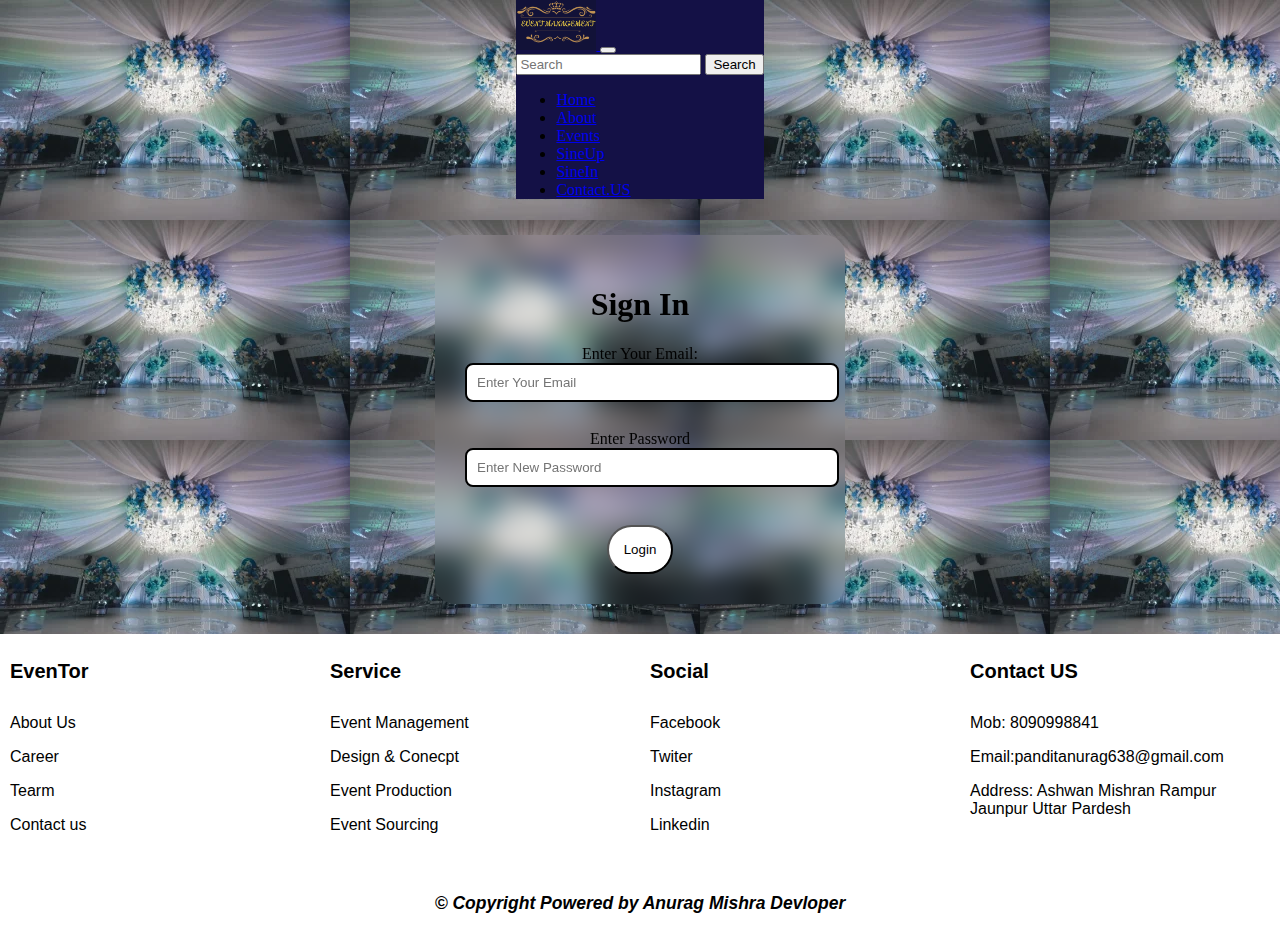
<file: sineIn.html>
<!doctype html>
<html lang="en">

<head>
  <meta charset="utf-8">
  <meta name="viewport" content="width=device-width, initial-scale=1">
  <title>sineIn</title>
  <link href="https://cdn.jsdelivr.net/npm/bootstrap@5.3.8/dist/css/bootstrap.min.css" rel="stylesheet"
    integrity="sha384-sRIl4kxILFvY47J16cr9ZwB07vP4J8+LH7qKQnuqkuIAvNWLzeN8tE5YBujZqJLB" crossorigin="anonymous">
  <style>
    body {
      margin: 0;
      padding: 0;
      display: flex;
      justify-content: center;
      align-items: center;
      flex-direction: column;
      background: url(wed12.png);
      /* font-family: 'Times New Roman', Times, serif; */
      /* background: url(wed12.png); */
    }

    .var {
      color: rgb(0, 0, 0);
      border-radius: 20px;
      backdrop-filter: blur(12px);
      width: 350px;
      padding: 30px;
      margin-top: 20px;
      align-items: center;
      background-color: transparent;
      transition: all 0.3s ease;
    }

    .var:hover {
      box-shadow:
        -5px -5px 20px #ff4af2,
        5px 5px 20px #4affff,
        -5px 5px 25px #ffd84a,
        5px -5px 25px #4aff72;
    }

    h1 {
      text-align: center;

    }

    .btn1 {

      border-radius: 150px;
      text-decoration: none;
      background-color: white;
      color: black;
      padding: 15px;


    }

    .var input {
      width: 100%;
      padding: 10px;
      border-radius: 8px;
    }

    .var label {
      display: block;
      margin-top: 10px;
      font-weight: 500;
    }

    .var input {
      width: 100%;
      padding: 10px;
      border-radius: 8px;
    }

    .var label {
      display: block;
      margin-top: 10px;
      font-weight: 500;
    }

    .btn button {
      margin-top: 30px;
    }

    .copy {
      bottom: 0;
      width: 100%;
      text-align: center;
      color: black;
      font-size: 15px;
      font-weight: bold;
      padding: 15px 20px;
      background-color: white;
      width: 100%;
    }

    footer {
      display: flex;
      width: 100%;
      flex-wrap: wrap;
      justify-content: space-evenly;
      background-color: white;
      color: black;
      font-family: Arial, sans-serif;
      margin-top: 30px;
    }

    footer .hero {
      flex: 1 1 100px;
      margin: 10px;
    }

    footer .hero h2 {
      font-size: 20px;
      margin-bottom: 15px;
      color: black;
      display: inline-block;
      cursor: pointer;
    }

    footer p {
      cursor: pointer;
    }

    /* Responsive Media Queries for SignIn Page */

    /* Extra small devices (phones <576px) */
    @media (max-width: 576px) {
      .var {
        width: 90%;
        padding: 20px;
      }

      h1 {
        font-size: 24px;
      }

      label {
        font-size: 14px;
      }

      input {
        width: 100%;
        padding: 8px;
        margin-top: 5px;
      }

      .btn1 {
        width: 100%;
        margin-top: 10px;
        text-align: center;
      }

      footer {
        flex-direction: column;
        text-align: center;
      }

      footer .hero {
        margin: 15px 0;
      }
    }

    /* Small devices (tablets, 576px – 768px) */
    @media (min-width: 576px) and (max-width: 768px) {
      .var {
        width: 80%;
      }

      .btn1 {
        padding: 10px 15px;
      }

      footer {
        flex-wrap: wrap;
        text-align: center;
      }
    }

    /* Medium devices (laptops, 768px – 992px) */
    @media (min-width: 768px) and (max-width: 992px) {
      .var {
        width: 70%;
      }
    }
  </style>
</head>

<body>
  <!-- NAVBAR-->
  <div class="container-fluid">
    <div class="row">
      <nav class="navbar navbar-expand-lg bg-dark" data-bs-theme="dark"
        style=" background: linear-gradient(10deg,#141146);">
        <div class="container-fluid">
          <a class="navbar-brand" href="#">
            <img src="1logo.png" alt="logo" width="80" height="50">
          </a>
          <button class="navbar-toggler" type="button" data-bs-toggle="collapse"
            data-bs-target="#navbarSupportedContent" aria-controls="navbarSupportedContent" aria-expanded="false"
            aria-label="Toggle navigation">
            <span class="navbar-toggler-icon"></span>
          </button>
          <div class="collapse navbar-collapse" id="navbarSupportedContent">
            <form class="d-flex w-75" role="search">
              <input class="form-control me-2 " type="search" placeholder="Search" aria-label="Search" />
              <button class="btn btn-outline-success" type="submit">Search</button>
            </form>
            <ul class="navbar-nav me-auto mb-2 mb-lg-0">
              <li class="nav-item">
                <a class="nav-link active" aria-current="page" href="index.html">Home</a>
              </li>
              <li class="nav-item">
                <a class="nav-link" href="about.html">About</a>
              </li>
              <li class="nav-item">
                <a class="nav-link" href="event.html">Events</a>
              </li>
              </li>
              <li class="nav-item">
                <a class="nav-link" href="sineUp.html">SineUp</a>
              </li>
                <li class="nav-item">
                <a class="nav-link" href="sineIn.html">SineIn</a>
              </li>
              <li class="nav-item">
                <a class="nav-link" href="contact.html">Contact.US</a>
              </li>
            </ul>
          </div>
        </div>
      </nav>
    </div>
  </div>
  <div class="var">
    <form id="signinform" style="text-align: center;">
      <h1>Sign In</h1>

      <label for="enteremail">Enter Your Email:</label>
      <input id="enteremail" type="email" placeholder="Enter Your Email" required
        style="border: 2px solid black;"><br><br>
      <label>Enter Password</label>
      <input type="password" id="enterpass" placeholder="Enter New Password" required style="border: 2px solid black;">
      <br><br>


      <div style="margin-top: 20px;">
        <button href="signUp.html" id="submit" class="btn1">Login</button>


      </div>
    </form>
  </div>
  </div>
  <!--FOOTER-->
  <footer>
    <div class="hero">
      <h2>EvenTor</h2>
      <p>About Us</p>
      <p>Career</p>
      <P>Tearm</P>
      <P>Contact us</P>

    </div>
    <div class="hero">
      <h2>Service</h2>
      <P>Event Management</P>
      <p>Design & Conecpt</p>
      <p>Event Production</p>
      <p>Event Sourcing</p>
    </div>
    <div class="hero">
      <h2>Social</h2>
      <p>Facebook</p>
      <p>Twiter</p>
      <p>Instagram</p>
      <p>Linkedin</p>
    </div>
    <div class="hero">
      <h2>Contact US</h2>
      <p>Mob: 8090998841</p>
      <p>Email:panditanurag638@gmail.com</p>
      <p>Address: Ashwan Mishran Rampur Jaunpur Uttar Pardesh</p>
    </div>
    <div class="copy">
      <h3><i style="color: black;">&copy; Copyright Powered by Anurag Mishra Devloper </i></h3>
  </footer>
  <script>
    document.getElementById("signinform").addEventListener("submit", function (event) {
      event.preventDefault();

      let enteremail = document.getElementById("enteremail").value;
      let enterpass = document.getElementById("enterpass").value;

      // GET SAVED DATA
      let savedName = localStorage.getItem("name");
      let savedEmail = localStorage.getItem("email");
      let savedPassword = localStorage.getItem("password");

      // --- VALIDATION START ---

      if (enteremail === "") {
        alert("Please enter your Email!");
        return;
      }

      // Simple Email Format Check
      let emailPattern = /^[^\s@]+@[^\s@]+\.[^\s@]+$/;
      if (!emailPattern.test(enteremail)) {
        alert("Please enter a valid Email Address!");
        return;
      }

      if (enterpass === "") {
        alert("Please enter your Password!");
        return;
      }

      // --- VALIDATION END ---

      // LOGIN CHECK
      if (enteremail === savedEmail && enterpass === savedPassword) {
        alert("Login Successfully! Welcome " + savedName);
        window.location.href = "dasebord.html";
      } else {
        alert("Invalid Email or Password!");
      }
    });
  </script>
  <script src="https://cdn.jsdelivr.net/npm/bootstrap@5.3.8/dist/js/bootstrap.bundle.min.js"
    integrity="sha384-FKyoEForCGlyvwx9Hj09JcYn3nv7wiPVlz7YYwJrWVcXK/BmnVDxM+D2scQbITxI"
    crossorigin="anonymous"></script>
</body>

</html>
</file>
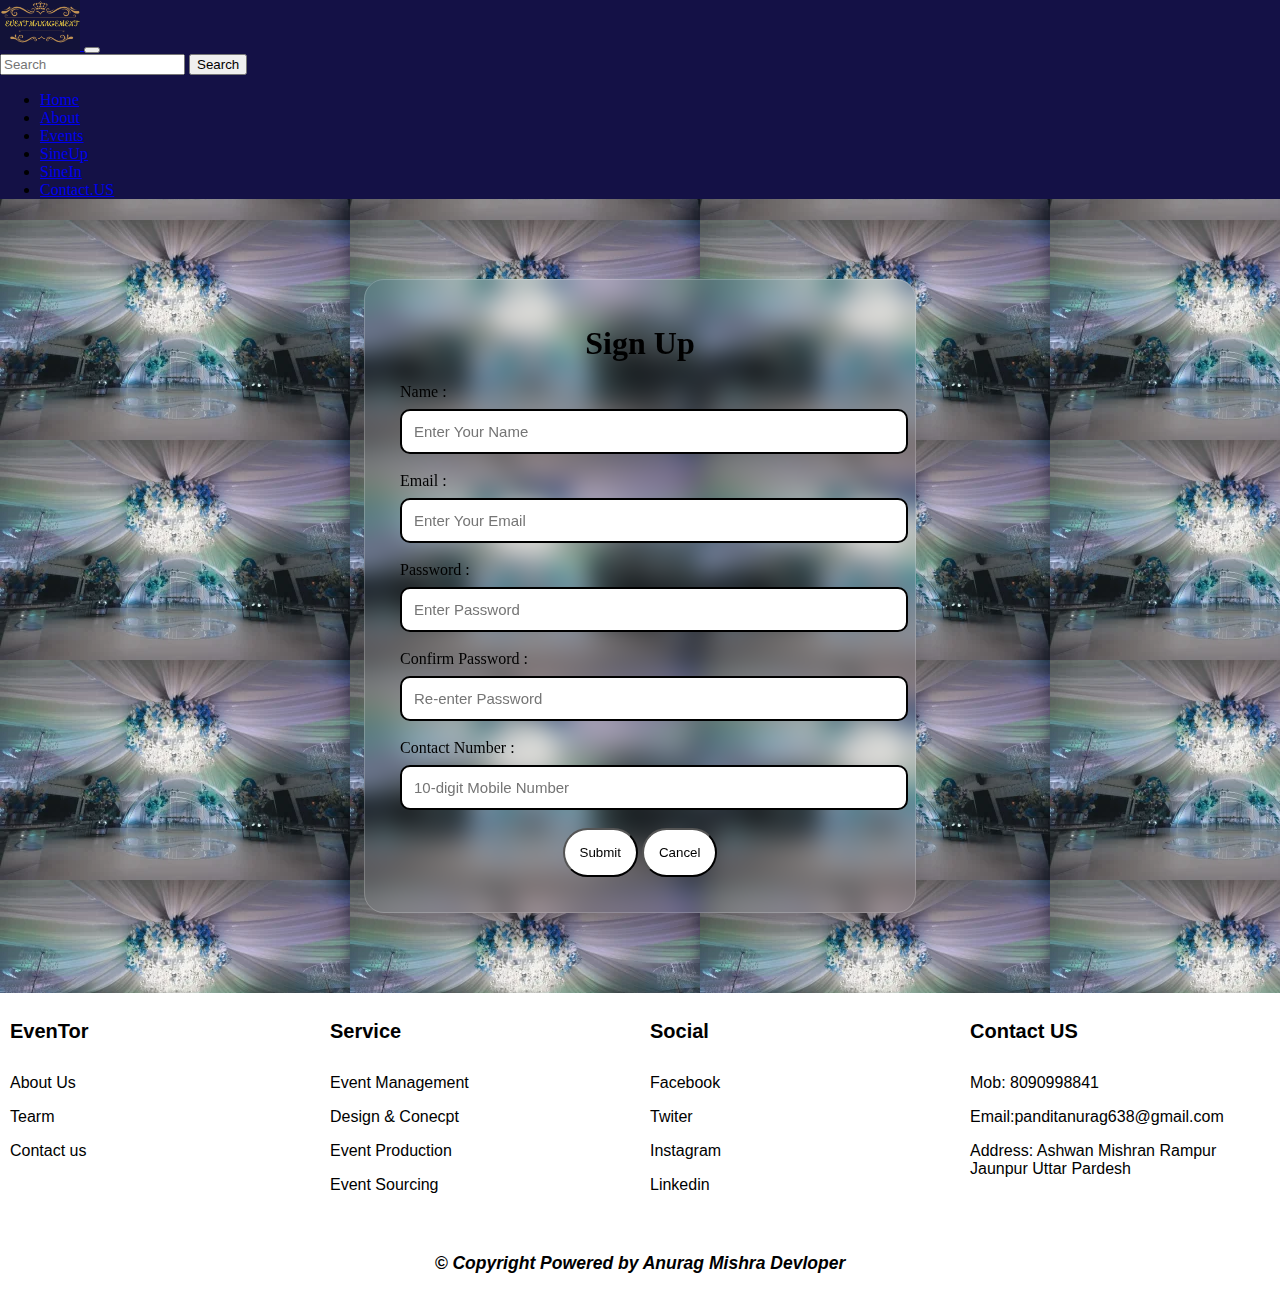
<file: sineUp.html>
<!doctype html>
<html lang="en">

<head>
  <meta charset="utf-8">
  <meta name="viewport" content="width=device-width, initial-scale=1">
  <title>sineUp</title>
  <link href="https://cdn.jsdelivr.net/npm/bootstrap@5.3.8/dist/css/bootstrap.min.css" rel="stylesheet"
    integrity="sha384-sRIl4kxILFvY47J16cr9ZwB07vP4J8+LH7qKQnuqkuIAvNWLzeN8tE5YBujZqJLB" crossorigin="anonymous">
  <style>
    body {
      margin: 0;
      padding: 0;
      /* background: url(wed12.png); */
      /* font-family: 'Times New Roman', Times, serif; */
      background: url(wed12.png);
    }

    h1 {
      text-align: center;
      margin-top: 10px;
    }

    .var {
      max-width: 480px;
      background: transparent;
      backdrop-filter: blur(12px);
      border-radius: 20px;
      padding: 35px;
      margin: 80px auto;
      box-shadow: 0 20px 40px rgba(0, 0, 0, 0.2);
      color: black;
      border: 1px solid rgba(255, 255, 255, 0.2);
      transition: 0.3s;
    }

    .var:hover {
      box-shadow:
        -5px -5px 20px #de2ad2,
        5px 5px 20px #15e3e3,
        -5px 5px 25px #f2bf06,
        5px -5px 25px #0af03c;
    }

    .inp {
      width: 100%;
      padding: 12px;
      border-radius: 10px;
      border: none;
      margin-top: 8px;
      margin-bottom: 18px;
      outline: none;
      font-size: 15px;
    }

    .sec {
      width: 100%;
      padding: 12px;
      border-radius: 10px;
      border: none;
      margin-top: 8px;
      margin-bottom: 18px;
      outline: none;
      font-size: 15px;
    }

    .sub {
      text-decoration: none;
      border-radius: 50px;
      border-radius: 150px;
      padding: 15px;
      background-color: white;
      color: black;
    }

    .copy {
      bottom: 0;
      background-color: white;
      width: 100%;
      text-align: center;
      font-size: 15px;
      font-weight: bold;
      padding: 15px 20px;
      width: 100%;
    }

    select {

      padding: 10px;
      border-radius: 5px;
      border: 2px solid black;
      margin-top: 20px;
      text-transform: uppercase;
    }

    option {
      text-transform: uppercase;

    }

    footer {
      display: flex;
      flex-wrap: wrap;
      justify-content: space-evenly;
      background-color: white;
      font-family: Arial, sans-serif;
      margin-top: 30px;
    }

    footer .hero {
      flex: 1 1 100px;
      margin: 10px;
    }

    footer .hero h2 {
      font-size: 20px;
      margin-bottom: 15px;
      /* color: #b36c16; */
      display: inline-block;
      cursor: pointer;
    }

    footer p {
      cursor: pointer;
    }

    /* Extra small devices (<576px) */
    @media (max-width: 576px) {
      .var {
        width: 90%;
        margin-left: 5%;
        padding: 20px;
      }

      h1 {
        font-size: 24px;
      }

      label {
        font-size: 14px;
      }

      input,
      select {
        width: 100%;
        margin-bottom: 10px;
        padding: 8px;
      }

      .sub {
        width: 100%;
        margin-top: 10px;
      }

      footer {
        flex-direction: column;
        text-align: center;
      }

      footer .hero {
        margin: 15px 0;
      }
    }

    /* Small devices (576px–768px) */
    @media (min-width: 576px) and (max-width: 768px) {
      .var {
        width: 80%;
        margin-left: 10%;
      }

      .sub {
        padding: 10px 15px;
      }

      footer {
        flex-wrap: wrap;
        text-align: center;
      }
    }

    /* Medium devices (768px–992px) */
    @media (min-width: 768px) and (max-width: 992px) {
      .var {
        width: 65%;
        margin-left: 17.5%;
      }
    }
  </style>
</head>

<body>
  <!-- NAVBAR-->
  <div class="container-fluid">
    <div class="row">
      <nav class="navbar navbar-expand-lg bg-dark" data-bs-theme="dark"
        style=" background: linear-gradient(10deg,#141146);">
        <div class="container-fluid">
          <a class="navbar-brand" href="#">
            <img src="1logo.png" alt="logo" width="80" height="50">
          </a>
          <button class="navbar-toggler" type="button" data-bs-toggle="collapse"
            data-bs-target="#navbarSupportedContent" aria-controls="navbarSupportedContent" aria-expanded="false"
            aria-label="Toggle navigation">
            <span class="navbar-toggler-icon"></span>
          </button>
          <div class="collapse navbar-collapse" id="navbarSupportedContent">
            <form class="d-flex w-75" role="search">
              <input class="form-control me-2 " type="search" placeholder="Search" aria-label="Search" />
              <button class="btn btn-outline-success" type="submit">Search</button>
            </form>
            <ul class="navbar-nav me-auto mb-2 mb-lg-0">
              <li class="nav-item">
                <a class="nav-link active" aria-current="page" href="index.html">Home</a>
              </li>
              
              <li class="nav-item">
                <a class="nav-link" href="about.html">About</a>
              </li>
              <li class="nav-item">
                <a class="nav-link" href="event.html">Events</a>
              </li>
              </li>
              <li class="nav-item">
                <a class="nav-link" href="sineUp.html">SineUp</a>
              </li>
               <li class="nav-item">
                <a class="nav-link" href="sineIn.html">SineIn</a>
              </li>
              <li class="nav-item">
                <a class="nav-link" href="contact.html">Contact.US</a>
              </li>
            </ul>
          </div>
        </div>
      </nav>
    </div>
  </div>

  </div>
  </div>
  <!-- FORM -->
  <div class="var">
    <form id="signinform">
      <h1>Sign Up</h1>

      <label>Name :</label>
      <input class="inp" id="entername" type="text" placeholder="Enter Your Name" required
        style="border: 2px solid black;">

      <label>Email :</label>
      <input class="inp" id="enteremail" type="email" placeholder="Enter Your Email" required
        style="border: 2px solid black;">

      <label>Password :</label>
      <input class="inp" id="enterpss" type="password" placeholder="Enter Password" required
        style="border: 2px solid black;">

      <label>Confirm Password :</label>
      <input class="inp" id="enterpssword" type="password" placeholder="Re-enter Password" required
        style="border: 2px solid black;">

      <label>Contact Number :</label>
      <input class="inp" id="enterphone" type="number" placeholder="10-digit Mobile Number" required
        style="border: 2px solid black;">
      <div style="text-align:center;">
        <button id="but1" class="sub">
          Submit</button>
        <button type="reset" class="sub">Cancel</button>
      </div>
    </form>
  </div>
  <!--FOOTER-->
  <footer>
    <div class="hero">
      <h2>EvenTor</h2>
      <p>About Us</p>
      <P>Tearm</P>
      <P>Contact us</P>

    </div>
    <div class="hero">
      <h2>Service</h2>
      <P>Event Management</P>
      <p>Design & Conecpt</p>
      <p>Event Production</p>
      <p>Event Sourcing</p>
    </div>
    <div class="hero">
      <h2>Social</h2>
      <p>Facebook</p>
      <p>Twiter</p>
      <p>Instagram</p>
      <p>Linkedin</p>
    </div>
    <div class="hero">
      <h2>Contact US</h2>
      <p>Mob: 8090998841</p>
      <p>Email:panditanurag638@gmail.com</p>
      <p>Address: Ashwan Mishran Rampur Jaunpur Uttar Pardesh</p>
    </div>
    <div class="copy">
      <h3><i>&copy; Copyright Powered by Anurag Mishra Devloper </i></h3>
    </div>
  </footer>
  <script>
  document.getElementById("but1").addEventListener("click", function (event) {
    event.preventDefault();

    let entername = document.getElementById("entername").value.trim();
    let enteremail = document.getElementById("enteremail").value.trim();
    let enterpss = document.getElementById("enterpss").value;
    let enterpssword = document.getElementById("enterpssword").value;
    let enterphone = document.getElementById("enterphone").value.trim();

    // Name validation
    if (entername === "") {
      alert("Please enter your name");
      return;
    }

    // Email validation
    if (!/\S+@\S+\.\S+/.test(enteremail)) {
      alert("Please enter a valid email");
      return;
    }

    // Password validation
    if (enterpss.length < 4) {
      alert("Password must be at least 4 characters");
      return;
    }

    if (enterpss !== enterpssword) {
      alert("Password and Confirm Password do not match");
      return;
    }

    // Phone validation
    if (!/^\d{10}$/.test(enterphone)) {
      alert("Enter valid 10 digit mobile number");
      return;
    }

    // Save data to localStorage
    localStorage.setItem("name", entername);
    localStorage.setItem("email", enteremail);
    localStorage.setItem("password", enterpss);
    localStorage.setItem("phone", enterphone);

    alert("Registration Successful ✅");
    window.location.href = "sineIn.html";
  });
</script>
  <script src="https://cdn.jsdelivr.net/npm/bootstrap@5.3.8/dist/js/bootstrap.bundle.min.js"
    integrity="sha384-FKyoEForCGlyvwx9Hj09JcYn3nv7wiPVlz7YYwJrWVcXK/BmnVDxM+D2scQbITxI" crossorigin="anonymous">
    </script>
</body>

</html>
</file>
<file: dasebord.css>
/* Navbar */
    .navbar-custom {
      background-color: #060254;
      padding: 10px;
      color: white;
      display: flex;
      justify-content: space-between;
      align-items: center;
      box-shadow: 0 2px 10px rgba(0,0,0,0.2);
    }

    .navbar-custom h2 {
      margin: 0;
      color: #ffce00;
      font-size: 26px;
    }

    .navbar-custom .user-info {
      display: flex;
      align-items: center;
      gap: 15px;
    }

    .navbar-custom .user-info span {
      font-size: 16px;
      color: #fff;
    }

    .navbar-custom .user-info button {
      background-color: rgb(90, 57, 121);
      border: none;
      padding: 8px 15px;
      border-radius: 50px;
      color: white;
      cursor: pointer;
      transition: 0.3s;
    }

    .navbar-custom .user-info button:hover {
      background-color: #c82333;
    }

    /* Main content */
    .main-content {
      padding: 30px;
    }

    .main-content h1 {
      color: #343a40;
      margin-bottom: 20px;
    }

    .main-content p {
      color: #555;
      font-size: 18px;
    }

    /* Cards */
    .card-container {
      display: flex;
      flex-wrap: wrap;
      justify-content: center;
      gap: 20px;
      margin-top: 30px;
    }

    .card-container .card {
      justify-content: space-between;
      background: white;
      border-radius: 15px;
      box-shadow: 0 4px 15px rgba(0,0,0,0.1);
      padding: 20px;
      flex: 1 1 calc(33.333% - 20px);
      transition: transform 0.3s ease, box-shadow 0.3s ease;
    }

    .card-container .card:hover {
      transform: translateY(-5px);
     
    }
    .card:hover{
      
  box-shadow:
      -5px -5px 15px #ff7eb3,
      5px 5px 15px #8cabff;
    }

.image-card{
    width: 1000px;
    height: 100;
    display: block;

}
.image-card img{
    width: 100%;
    /* height: 100vh; */
    height: 400px;
    object-fit: cover;
}

    .our{
        /* background-color: antiquewhite; */
        margin-top: 30px;        
    }
    .our h3{
        text-align: center;
        color: black;
        font-size: 50px;   
    }
    .our p{
        font-size: 20px;
    }
    .imgcard{
    position: relative;
    width: 300px;
    height: 200px;
    margin: 40px auto;
    border-radius: 10px;
    overflow: hidden;
    cursor: pointer;
}
.imgcard img{
    width: 100%;
    height: 100%;
}
.imgcard .overlay-text {
    top:0;
    left: 0;
    height: 100%;
    width: 100%;
    color: black;
    padding: 20px;
    opacity: 0;
    transition: opacity 0.5s ease ;
     position: absolute;
}
.imgcard:hover .overlay-text{
    opacity: 1;

}
    .artical
    {
        text-align: center;
        /* background-color: antiquewhite; */
        margin-top: 30px;
    }
     .artical h4{
        color: indigo;
     }
    .card-container{
        display: grid;
        justify-content: space-between;
        border-radius: 20px;
        gap: 20px;
        flex-wrap: wrap;
        margin-top: 50px;
        margin-bottom: 100px;
        grid-template-columns: repeat(3, 1fr);
        padding: 20px 20px;   
   }
   /* .card:hover{
     box-shadow: 0 12px 30px rgba(249, 5, 5, 0.3);
   } */
    .card-text{
    text-align: center;
    color: darkgreen;
   }
   .card img{
    background-color: aliceblue;
    border-radius: 20px;
     width: 100%;
    right: 10px;
    left: 10px;
    height: 100%;
    cursor: pointer;
    display: block;
    margin: 0 auto;
    margin-top: 10px;

    
    
}
.event-container
{
    grid-template-columns: repeat(2,1fr);
    margin: 50px;
    padding: 50px;
    background-color: black;
    margin-top: 5px;
    border-radius: 30px;
    color: white;
}
.event-container img{
    border-radius: 10px;
}

.event-container:hover{
box-shadow:
      -5px -5px 15px #ff7eb3,
      5px 5px 15px #8cabff;
    }


.venue{
    flex: 1;
}
.venue button{
     border-radius: 50px;
     background-color: darkorchid;
     padding: 10px;
     font-size: 20px;

}

.card{

  width: 300px;
  margin-bottom: 20px;
  justify-content: space-evenly;
  background-color: white;
  color: black;
  display: flex;
 flex-direction: column;
   border-radius: 10px;
   margin-left: 10px;
   padding: 20px 10px;
   align-items: center;
   /* border: 1px solid black; */
}
   h3{
    
    margin-top: 10px;
    font-size: 20px;
   }
   .card p{
    
    margin-top: 10px;
   }

   .copy{
    bottom: 0;
    width: 100%;
    text-align: center;
    color: black;
    font-size: 15px;
    font-weight: bold;
    padding: 15px 20px;
    background-color: white;
    width: 100%;
}
 footer {
  display: flex;
  flex-wrap: wrap;
  justify-content: space-evenly;
  background-color: white;
  color: black;
  font-family: Arial, sans-serif;
  margin-top: 30px;
}
footer .hero {
  flex: 1 1 100px;
  margin: 10px;
}

footer .hero h2 {
  font-size: 20px;
  margin-bottom: 15px;
  color: black;
  display: inline-block;
  cursor: pointer;
}
footer p{
    cursor: pointer;
}

/* Large tablets and small desktops */
@media (max-width: 1200px) {
  .card-container {
    grid-template-columns: repeat(2, 1fr);
  }

  .imgcard {
    width: 250px;
    height: 180px;
    margin: 30px auto;
  }

  .image-card img {
    height: 300px;
  }

  .event-container {
    grid-template-columns: 1fr;
    padding: 30px;
    margin: 20px;
  }

  .venue {
    margin-top: 20px;
  }

  footer {
    flex-direction: column;
    align-items: center;
  }

  footer .hero {
    flex: 1 1 100%;
    margin: 10px 0;
    text-align: center;
  }
}

/* Tablets and portrait mode */
@media (max-width: 992px) {
  .card-container {
    grid-template-columns: 1fr;
    padding: 15px;
    gap: 15px;
  }

  .imgcard {
    width: 90%;
    height: auto;
  }

  .image-card img {
    height: 250px;
  }

  .main-content h1 {
    font-size: 24px;
  }

  .main-content p {
    font-size: 16px;
  }

  .navbar-custom h2 {
    font-size: 22px;
  }

  .navbar-custom .user-info span {
    font-size: 14px;
  }

  .navbar-custom .user-info button {
    padding: 6px 12px;
    font-size: 14px;
  }
}

/* Mobile devices */
@media (max-width: 576px) {
  .navbar-custom {
    flex-direction: column;
    align-items: flex-start;
    padding: 10px 15px;
  }

  .navbar-custom h2 {
    font-size: 20px;
    margin-bottom: 10px;
  }

  .navbar-custom .user-info {
    flex-direction: column;
    gap: 8px;
    align-items: flex-start;
  }

  .card-container {
    grid-template-columns: 1fr;
    max-width: 95%;
    margin: 15px auto;
    gap: 10px;
  }

  .imgcard {
    width: 100%;
    height: auto;
    margin: 20px 0;
  }

  .image-card img {
    height: 200px;
  }

  .main-content h1 {
    font-size: 20px;
  }

  .main-content p {
    font-size: 14px;
  }

  .event-container {
    display: flex;
    flex-direction: column;
    gap: 20px;
    padding: 20px;
  }

  .venue button {
    width: 100%;
    font-size: 16px;
  }

  footer {
    flex-direction: column;
    padding: 15px 10px;
  }

  footer .hero h2 {
    font-size: 18px;
    margin-bottom: 10px;
  }

  footer .hero p {
    font-size: 14px;
  }

  .copy h3 {
    font-size: 12px;
    padding: 10px 0;
  }
}
</file>
<file: style.css>
/* ===== RESET ===== */
* {
  margin: 0;
  padding: 0;
  box-sizing: border-box;
  font-family: Arial, sans-serif;
}

/* ===== NAVBAR ===== */
.navbar-custom {
  background-color: #060254;
  padding: 10px 20px;
  color: #fff;
  display: flex;
  justify-content: space-between;
  align-items: center;
  box-shadow: 0 2px 10px rgba(0,0,0,0.2);
}

.navbar-custom h2 {
  color: #ffce00;
  font-size: 26px;
}

.user-info {
  display: flex;
  align-items: center;
  gap: 15px;
}

.user-info button {
  background-color: rgb(90, 57, 121);
  border: none;
  padding: 8px 15px;
  border-radius: 50px;
  color: white;
  cursor: pointer;
}

/* ===== IMAGE ===== */
.image-card img {
  width: 100%;
  height: 400px;
  object-fit: cover;
}

/* ===== OUR ===== */
.our {
  margin-top: 30px;
  padding: 20px;
}

.our h3 {
  text-align: center;
  font-size: 40px;
}

.our p {
  font-size: 18px;
  text-align: center;
}

/* ===== IMG CARD ===== */
.imgcard {
  position: relative;
  width: 300px;
  height: 200px;
  margin: 30px auto;
  border-radius: 10px;
  overflow: hidden;
}

.imgcard img {
  width: 100%;
  height: 100%;
}

.overlay-text {
  position: absolute;
  top: 0;
  left: 0;
  padding: 15px;
  width: 100%;
  height: 100%;
  opacity: 0;
  transition: 0.4s;
}

.imgcard:hover .overlay-text {
  opacity: 1;
}

/* ===== ARTICLE ===== */
.artical {
  text-align: center;
  margin-top: 30px;
}

.artical h2 {
  font-size: 28px;
}

/* ===== CARD CONTAINER ===== */
.card-container {
  display: grid;
  grid-template-columns: repeat(3, 1fr);
  gap: 25px;
  padding: 20px;
  margin-top: 40px;
}

/* ===== CARD ===== */
.card {
  background: #fff;
  border-radius: 12px;
  padding: 15px;
  text-align: center;
  transition: 0.3s;
}

.card img {
  width: 100%;
  height: 200px;
  border-radius: 10px;
  object-fit: cover;
}

.card h3 {
  font-size: 18px;
  margin-top: 10px;
}

.card p {
  font-size: 14px;
  margin-top: 8px;
}

/* Hover */
.card:hover {
  transform: translateY(-6px);
  box-shadow:
    -5px -5px 15px #ff7eb3,
     5px  5px 15px #8cabff;
}

/* ===== EVENT ===== */
.event-container {
  margin: 40px;
  padding: 40px;
  background-color: black;
  border-radius: 20px;
  text-align: center;
  color: white;
}

.event-container img {
  border-radius: 10px;
  margin: 10px;
}

.event-container:hover {
  box-shadow:
    -5px -5px 15px #ff7eb3,
     5px  5px 15px #8cabff;
}

.venue button {
  border-radius: 50px;
  background-color: darkorchid;
  padding: 10px 20px;
  font-size: 18px;
  border: none;
  color: white;
}

/* ===== FOOTER ===== */
footer {
  display: flex;
  flex-wrap: wrap;
  justify-content: space-evenly;
  background: #fff;
  padding: 20px;
}

footer .hero {
  margin: 10px;
}

footer h2 {
  font-size: 18px;
}

footer p {
  cursor: pointer;
}

/* COPY */
.copy {
  width: 100%;
  text-align: center;
  font-size: 14px;
  padding: 12px;
  background: #fff;
}

/* ===== RESPONSIVE ===== */

/* Tablet */
@media (max-width: 992px) {
  .card-container {
    grid-template-columns: repeat(2, 1fr);
  }

  .image-card img {
    height: 300px;
  }
}

/* Mobile */
@media (max-width: 600px) {
  .card-container {
    grid-template-columns: 1fr;
  }

  .image-card img {
    height: 200px;
  }

  .navbar-custom {
    flex-direction: column;
    align-items: flex-start;
  }

  .user-info {
    flex-direction: column;
    align-items: flex-start;
  }
}
</file>
